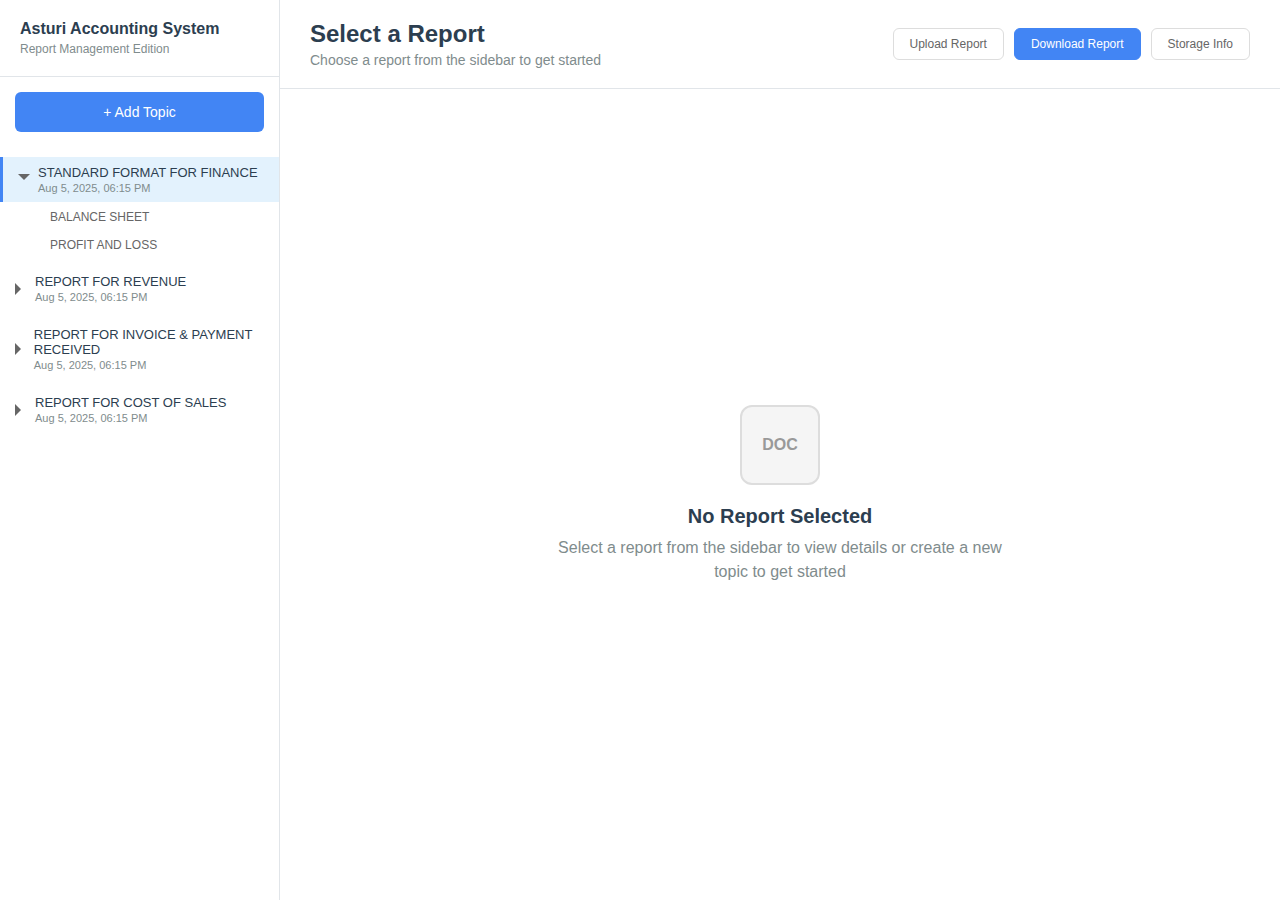
<file: index.html>
<!DOCTYPE html>
<html lang="en">
<head>
    <meta charset="UTF-8">
    <meta name="viewport" content="width=device-width, initial-scale=1.0">
    <title>Asturi Accounting System - Report Management</title>
    <style>
        * {
            margin: 0;
            padding: 0;
            box-sizing: border-box;
        }
        
        body {
            font-family: -apple-system, BlinkMacSystemFont, 'Segoe UI', Roboto, Arial, sans-serif;
            background: #f5f7fa;
            display: flex;
            height: 100vh;
            overflow: hidden;
        }
        
        /* Sidebar */
        .sidebar {
            width: 280px;
            background: #ffffff;
            border-right: 1px solid #e1e5e9;
            display: flex;
            flex-direction: column;
            overflow-y: auto;
            flex-shrink: 0;
        }
        
        .sidebar-header {
            padding: 20px;
            border-bottom: 1px solid #e1e5e9;
        }
        
        .system-title {
            font-size: 16px;
            font-weight: 600;
            color: #2c3e50;
            margin-bottom: 4px;
        }
        
        .system-subtitle {
            font-size: 12px;
            color: #7f8c8d;
        }
        
        .add-topic-btn {
            margin: 15px;
            background: #4285f4;
            color: white;
            border: none;
            padding: 12px;
            border-radius: 6px;
            font-size: 14px;
            cursor: pointer;
            transition: background 0.2s;
        }
        
        .add-topic-btn:hover {
            background: #3367d6;
        }
        
        .reports-section {
            flex: 1;
            padding: 10px 0;
        }
        
        .report-category {
            margin-bottom: 8px;
        }
        
        .category-header {
            display: flex;
            align-items: center;
            padding: 8px 15px;
            cursor: pointer;
            transition: background 0.2s;
        }
        
        .category-header:hover {
            background: #f8f9fa;
        }
        
        .category-header.active {
            background: #e3f2fd;
            border-left: 3px solid #4285f4;
        }
        
        .expand-icon {
            margin-right: 8px;
            font-size: 12px;
            transition: transform 0.2s;
            width: 12px;
            height: 12px;
            border-left: 6px solid #666;
            border-top: 6px solid transparent;
            border-bottom: 6px solid transparent;
        }
        
        .expand-icon.expanded {
            transform: rotate(90deg);
        }
        
        .category-icon {
            margin-right: 8px;
            color: #4285f4;
            font-family: 'Segoe UI', Tahoma, Geneva, Verdana, sans-serif;
            width: 12px;
            height: 12px;
            background: #4285f4;
            border-radius: 2px;
            flex-shrink: 0;
        }
        
        .category-title {
            flex: 1;
            font-size: 13px;
            font-weight: 500;
            color: #2c3e50;
        }
        
        .category-date {
            font-size: 11px;
            color: #7f8c8d;
            margin-top: 2px;
        }
        
        .report-items {
            display: none;
            padding-left: 35px;
        }
        
        .report-items.expanded {
            display: block;
        }
        
        .report-item {
            padding: 6px 15px;
            margin: 2px 0;
            font-size: 12px;
            color: #666;
            cursor: pointer;
            border-radius: 4px;
            transition: all 0.2s;
        }
        
        .report-item:hover {
            background: #f0f0f0;
            color: #4285f4;
        }
        
        .report-item.active {
            background: #4285f4;
            color: white;
        }
        
        /* Main Content */
        .main-content {
            flex: 1;
            display: flex;
            flex-direction: column;
            background: white;
            overflow: hidden;
        }
        
        .content-header {
            padding: 20px 30px;
            border-bottom: 1px solid #e1e5e9;
            display: flex;
            justify-content: space-between;
            align-items: center;
            flex-shrink: 0;
        }
        
        .content-title {
            font-size: 24px;
            font-weight: 600;
            color: #2c3e50;
            margin-bottom: 4px;
        }
        
        .content-subtitle {
            font-size: 14px;
            color: #7f8c8d;
        }
        
        .header-buttons {
            display: flex;
            gap: 10px;
        }
        
        .header-btn {
            padding: 8px 16px;
            border: 1px solid #ddd;
            border-radius: 6px;
            background: white;
            color: #666;
            font-size: 12px;
            cursor: pointer;
            transition: all 0.2s;
        }
        
        .header-btn.primary {
            background: #4285f4;
            color: white;
            border-color: #4285f4;
        }
        
        .header-btn:hover {
            border-color: #4285f4;
            color: #4285f4;
        }
        
        .header-btn.primary:hover {
            background: #3367d6;
        }
        
        .content-body {
            flex: 1;
            display: flex;
            align-items: center;
            justify-content: center;
            flex-direction: column;
            padding: 40px;
            overflow: hidden;
        }
        
        .no-report-icon {
            width: 80px;
            height: 80px;
            background: #f5f5f5;
            border: 2px solid #ddd;
            border-radius: 12px;
            display: flex;
            align-items: center;
            justify-content: center;
            margin-bottom: 20px;
        }
        
        .no-report-title {
            font-size: 20px;
            font-weight: 600;
            color: #2c3e50;
            margin-bottom: 8px;
        }
        
        .no-report-text {
            color: #7f8c8d;
            text-align: center;
            line-height: 1.5;
        }
        
        /* Report Content */
        .report-content {
            padding: 30px;
            max-width: 100%;
            overflow-y: auto;
            display: none;
            flex: 1;
        }
        
        .report-content.active {
            display: block;
        }
        
        .report-content iframe {
            width: 100%;
            min-height: 800px;
            border: 1px solid #e1e5e9;
            border-radius: 8px;
        }
        
        .report-tabs {
            display: flex;
            gap: 10px;
            margin-bottom: 20px;
        }
        
        .tab-btn {
            padding: 10px 20px;
            border: 1px solid #ddd;
            background: white;
            cursor: pointer;
            border-radius: 6px 6px 0 0;
            font-size: 14px;
            transition: all 0.2s;
        }
        
        .tab-btn.active {
            background: #4285f4;
            color: white;
            border-color: #4285f4;
        }
        
        /* Report Link Cards */
        .report-links {
            padding: 20px 0;
        }
        
        .report-link-card {
            border: 2px solid #e1e5e9;
            border-radius: 12px;
            padding: 25px;
            min-width: 280px;
            cursor: pointer;
            transition: all 0.3s ease;
            background: white;
            margin-bottom: 15px;
        }
        
        .report-link-card:hover {
            border-color: #4285f4;
            box-shadow: 0 4px 12px rgba(66, 133, 244, 0.15);
            transform: translateY(-2px);
        }
        
        .link-icon {
            width: 50px;
            height: 50px;
            background: #f8f9fa;
            border: 2px solid #4285f4;
            border-radius: 8px;
            display: flex;
            align-items: center;
            justify-content: center;
            font-size: 14px;
            font-weight: 600;
            color: #4285f4;
            margin-bottom: 15px;
        }
        
        .report-link-card h3 {
            font-size: 18px;
            font-weight: 600;
            color: #2c3e50;
            margin-bottom: 8px;
        }
        
        .report-link-card p {
            color: #666;
            font-size: 14px;
            margin-bottom: 15px;
            line-height: 1.4;
        }
        
        .link-text {
            color: #4285f4;
            font-weight: 500;
            font-size: 14px;
        }

        /* Navigation bar for embedded reports */
        .report-navigation {
            background: #f8f9fa;
            padding: 15px 20px;
            border-bottom: 1px solid #dee2e6;
            margin-bottom: 20px;
            border-radius: 8px;
        }

        .nav-links {
            display: flex;
            align-items: center;
            gap: 15px;
        }

        .nav-link {
            color: #4285f4;
            text-decoration: none;
            font-size: 14px;
            padding: 8px 12px;
            border-radius: 4px;
            transition: all 0.2s;
        }

        .nav-link:hover {
            background: #e3f2fd;
        }

        .nav-separator {
            color: #6c757d;
        }

        .cards-grid {
            display: flex;
            gap: 20px;
            flex-wrap: wrap;
        }

        /* Iframe Container */
        .iframe-container {
            width: 100%;
            height: 100%;
            overflow: auto;
        }

        .iframe-container iframe {
            width: 100%;
            height: calc(100vh - 120px);
            border: none;
            display: block;
        }

        /* Print button for reports */
        .print-btn {
            background: #28a745;
            color: white;
            border: none;
            padding: 8px 16px;
            border-radius: 6px;
            font-size: 12px;
            cursor: pointer;
            transition: all 0.2s;
        }

        .print-btn:hover {
            background: #218838;
        }
    </style>
</head>
<body>
    <div class="sidebar">
        <div class="sidebar-header">
            <div class="system-title">Asturi Accounting System</div>
            <div class="system-subtitle">Report Management Edition</div>
        </div>
        
        <button class="add-topic-btn">+ Add Topic</button>
        
        <div class="reports-section">
            <div class="report-category">
                <div class="category-header" onclick="toggleCategory('standard-format')">
                    <span class="expand-icon"></span>
                    <div>
                        <div class="category-title">STANDARD FORMAT FOR FINANCE</div>
                        <div class="category-date">Aug 5, 2025, 06:15 PM</div>
                    </div>
                </div>
                <div class="report-items" id="standard-format">
                    <div class="report-item" onclick="openBalanceSheetReport()">BALANCE SHEET</div>
                    <div class="report-item" onclick="openProfitLossDirectly()">PROFIT AND LOSS</div>
                </div>
            </div>
            
            <div class="report-category">
                <div class="category-header" onclick="toggleCategory('revenue-report')">
                    <span class="expand-icon"></span>
                    <div>
                        <div class="category-title">REPORT FOR REVENUE</div>
                        <div class="category-date">Aug 5, 2025, 06:15 PM</div>
                    </div>
                </div>
                <div class="report-items" id="revenue-report">
                    <div class="report-item" onclick="openPropertyRentalReport()">Summary of Property Rental</div>
                </div>
            </div>
            
            <div class="report-category">
                <div class="category-header" onclick="toggleCategory('invoice-payment-report')">
                    <span class="expand-icon"></span>
                    <div>
                        <div class="category-title">REPORT FOR INVOICE & PAYMENT RECEIVED</div>
                        <div class="category-date">Aug 5, 2025, 06:15 PM</div>
                    </div>
                </div>
                <div class="report-items" id="invoice-payment-report">
                    <div class="report-item" onclick="openExternalReport('RENTAL LOT 74-A, GEBENG.html', 'Rental Lot 74-A, Gebeng')">Rental Lot 74-A, Gebeng</div>
                    <div class="report-item" onclick="openExternalReport('RENTAL LOT 3 129 GEBENG.html', 'Rental Lot 3/129, Gebeng')">Rental Lot 3/129, Gebeng</div>
                    <div class="report-item" onclick="openExternalReport('RENTAL LAND.html', 'Rental Land, Gebeng')">Rental Land, Gebeng</div>
                    <div class="report-item" onclick="openExternalReport('RENTAL BANGI.html', 'Rental Bangi')">Rental Bangi</div>
                    <div class="report-item" onclick="openExternalReport('RENTAL JALAN KUCHING BLOK 3.html', 'Rental Jalan Kuching - Blok 3')">Rental Jalan Kuching - Blok 3</div>
                    <div class="report-item" onclick="openExternalReport('RENTAL JALAN KUCHING - BLOK 3A.html', 'Rental Jalan Kuching - Blok 3A')">Rental Jalan Kuching - Blok 3A</div>
                    <div class="report-item" onclick="openExternalReport('SHORT TERM RENTAL.html', 'Rental Short Term Rental')">Rental Short Term Rental</div>
                    <div class="report-item" onclick="openExternalReport('RENTAL OF EQUIPMENT.html', 'Rental of Equipment')">Rental of Equipment</div>
                    <div class="report-item" onclick="openExternalReport('RENTAL OTHER.html', 'Rental Others')">Rental Others</div>
                </div>
            </div>

            <!-- REPORT FOR COST OF SALES -->
            <div class="report-category">
                <div class="category-header" onclick="toggleCategory('cost-of-sales-report')">
                    <span class="expand-icon"></span>
                    <div>
                        <div class="category-title">REPORT FOR COST OF SALES</div>
                        <div class="category-date">Aug 5, 2025, 06:15 PM</div>
                    </div>
                </div>
                <div class="report-items" id="cost-of-sales-report">
                    <div class="report-item" onclick="openCostOfSalesReport('RENTAL LOT 74-A COS.html', 'Rental Lot 74-A, Gebeng - COS')">Rental Lot 74-A, Gebeng</div>
                    <div class="report-item" onclick="openCostOfSalesReport('RENTAL LOT 3 129, GEBENG COS.html', 'Rental Lot 3/129, Gebeng - COS')">Rental Lot 3/129, Gebeng</div>
                    <div class="report-item" onclick="openCostOfSalesReport('RENTAL LAND COS.html', 'Rental Land, Gebeng - COS')">Rental Land, Gebeng</div>
                    <div class="report-item" onclick="openRentalBangiCOSReport()">Rental Bangi</div>
                    <div class="report-item" onclick="openCostOfSalesReport('RENTAL JALAN KUCHING BLOK 3 COS.html', 'Rental Jalan Kuching - Blok 3 COS')">Rental Jalan Kuching - Blok 3</div>
                    <div class="report-item" onclick="openCostOfSalesReport('RENTAL JALAN KUCHING BLOK 3A COS.html', 'Rental Jalan Kuching - Blok 3A COS')">Rental Jalan Kuching - Blok 3A</div>
                    <div class="report-item" onclick="openCostOfSalesReport('RENTAL SHORT TERM RENTAL COS.html', 'Short Term Rental - COS')">Short Term Rental</div>
                    <div class="report-item" onclick="openCostOfSalesReport('RENTAL OF EQUIPMENT COS.html', 'Rental of Equipment - COS')">Rental of Equipment</div>
                    <div class="report-item" onclick="openCostOfSalesReport('RENTAL OTHER COS.html', 'Rental Others - COS')">Rental Others</div>
                </div>
            </div>
        </div>
    </div>
    
    <div class="main-content">
        <div class="content-header">
            <div>
                <div class="content-title">Select a Report</div>
                <div class="content-subtitle">Choose a report from the sidebar to get started</div>
            </div>
            <div class="header-buttons">
                <button class="header-btn print-btn" onclick="printCurrentReport()" style="display: none;">Print Report</button>
                <button class="header-btn">Upload Report</button>
                <button class="header-btn primary">Download Report</button>
                <button class="header-btn">Storage Info</button>
            </div>
        </div>
        
        <div class="content-body" id="no-report-view">
            <div class="no-report-icon">
                <span style="font-size: 16px; color: #999; font-weight: 600;">DOC</span>
            </div>
            <div class="no-report-title">No Report Selected</div>
            <div class="no-report-text">
                Select a report from the sidebar to view details or create a new<br>
                topic to get started
            </div>
        </div>
        
        <!-- Property Rental Report Content -->
        <div class="report-content" id="property-rental-summary">
            <div class="report-navigation">
                <div class="nav-links">
                    <a href="#" class="nav-link" onclick="showDashboard()">Back to Dashboard</a>
                    <span class="nav-separator">|</span>
                    <span style="color: #666; font-weight: 500;">Summary of Property Rental</span>
                </div>
            </div>
            
            <div class="report-links">
                <h2>Summary of Property Rental</h2>
                <p style="margin-bottom: 30px; color: #666;">Property rental income summary and analysis:</p>
                
                <div class="cards-grid">
                    <div class="report-link-card" onclick="openExternalReport('SUMMARY PROPERTY.html', 'Complete Property Summary')">
                        <div class="link-icon">RPT</div>
                        <h3>Complete Property Summary</h3>
                        <p>Detailed summary of all property rental income and related information</p>
                        <span class="link-text">Open Summary Report</span>
                    </div>
                </div>
            </div>
        </div>
        
        <!-- Balance Sheet Report Content -->
        <div class="report-content" id="balance-sheet-statement">
            <div class="report-navigation">
                <div class="nav-links">
                    <a href="#" class="nav-link" onclick="showDashboard()">Back to Dashboard</a>
                    <span class="nav-separator">|</span>
                    <span style="color: #666; font-weight: 500;">Balance Sheet Statement</span>
                </div>
            </div>
            
            <div class="report-links">
                <h2>Balance Sheet - Financial Position Statement</h2>
                <p style="margin-bottom: 30px; color: #666;">Select a section of the Balance Sheet to view:</p>
                
                <div class="cards-grid">
                    <div class="report-link-card" onclick="openExternalReport('balance sheet page 1.html', 'Balance Sheet - Page 1')">
                        <div class="link-icon">P1</div>
                        <h3>Page 1 - Assets & Equity</h3>
                        <span class="link-text">Open Page 1</span>
                    </div>
                    
                    <div class="report-link-card" onclick="openExternalReport('balance sheet page 2.html', 'Balance Sheet - Page 2')">
                        <div class="link-icon">P2</div>
                        <h3>Page 2 - Liabilities & Totals</h3>
                        <span class="link-text">Open Page 2</span>
                    </div>
                    
                    <div class="report-link-card" onclick="openExternalReport('balance sheet page 3.html', 'Balance Sheet - Page 3')">
                        <div class="link-icon">P3</div>
                        <h3>Page 3 - Notes & Details</h3>
                        <span class="link-text">Open Page 3</span>
                    </div>
                </div>
            </div>
        </div>
        
        <!-- Profit & Loss Report Content -->
        <div class="report-content" id="profit-loss-statement">
            <div class="report-navigation">
                <div class="nav-links">
                    <a href="#" class="nav-link" onclick="showDashboard()">Back to Dashboard</a>
                    <span class="nav-separator">|</span>
                    <span style="color: #666; font-weight: 500;">Profit & Loss Statement</span>
                </div>
            </div>
            
            <div class="report-links">
                <h2>Profit & Loss Statement</h2>
                <p style="margin-bottom: 30px; color: #666;">Select a part of the Profit & Loss statement to view:</p>
                
                <div class="cards-grid">
                    <div class="report-link-card" onclick="openExternalReport('LOSS AND PROFIT PART 1.html', 'P&L Statement - Part 1')">
                        <div class="link-icon">P1</div>
                        <h3>Part 1 - Revenue & Cost</h3>
                        <p>Revenue sections and cost of sales breakdown</p>
                        <span class="link-text">Open Part 1</span>
                    </div>
                    
                    <div class="report-link-card" onclick="openExternalReport('LOSS AND PROFIT PART 2.html', 'P&L Statement - Part 2')">
                        <div class="link-icon">P2</div>
                        <h3>Part 2 - Expenses & Net Result</h3>
                        <p>Operating expenses and final profit/loss calculation</p>
                        <span class="link-text">Open Part 2</span>
                    </div>
                </div>
            </div>
        </div>
        
        <!-- Rental Bangi COS Report with Parts -->
        <div class="report-content" id="rental-bangi-cos">
            <div class="report-navigation">
                <div class="nav-links">
                    <a href="#" class="nav-link" onclick="showDashboard()">Back to Dashboard</a>
                    <span class="nav-separator">|</span>
                    <span style="color: #666; font-weight: 500;">Rental Bangi - Cost of Sales</span>
                </div>
            </div>
            
            <div class="report-links">
                <h2>Rental Bangi - Cost of Sales</h2>
                <p style="margin-bottom: 30px; color: #666;">Select a part of the Rental Bangi Cost of Sales to view:</p>
                
                <div class="cards-grid">
                    <div class="report-link-card" onclick="openCostOfSalesReport('RENTAL BANGI COS.html', 'Rental Bangi - COS Part 1')">
                        <div class="link-icon">P1</div>
                        <h3>Part 1 - Building Service & Cukai Taksiran</h3>
                        <p>Building service charges and assessment tax breakdown</p>
                        <span class="link-text">Open Part 1</span>
                    </div>
                    
                    <div class="report-link-card" onclick="openCostOfSalesReport('RENTAL BANGI PART 2 COS.html', 'Rental Bangi - COS Part 2')">
                        <div class="link-icon">P2</div>
                        <h3>Part 2 - Cleaning & Commission</h3>
                        <p>Cleaning rubbish and commission agent costs</p>
                        <span class="link-text">Open Part 2</span>
                    </div>
                </div>
            </div>
        </div>
        
        <!-- Iframe Container for External Reports -->
        <div class="report-content" id="iframe-content">
            <!-- Dynamic iframe content will be inserted here -->
        </div>
    </div>
    
    <script>
        function toggleCategory(categoryId) {
            const items = document.getElementById(categoryId);
            const header = items.previousElementSibling;
            const icon = header.querySelector('.expand-icon');
            
            if (items.classList.contains('expanded')) {
                items.classList.remove('expanded');
                icon.style.transform = 'rotate(0deg)';
                header.classList.remove('active');
            } else {
                items.classList.add('expanded');
                icon.style.transform = 'rotate(90deg)';
                header.classList.add('active');
            }
        }
        
        function selectReport(reportId, clickedElement) {
            // Hide no report view
            document.getElementById('no-report-view').style.display = 'none';
            
            // Hide all report content
            const allReports = document.querySelectorAll('.report-content');
            allReports.forEach(report => report.classList.remove('active'));
            
            // Show selected report
            const selectedReport = document.getElementById(reportId);
            if (selectedReport) {
                selectedReport.classList.add('active');
            }
            
            // Update active state in sidebar
            const allItems = document.querySelectorAll('.report-item');
            allItems.forEach(item => item.classList.remove('active'));
            
            if (clickedElement) {
                clickedElement.classList.add('active');
            }
            
            // Hide print button for overview pages
            const printBtn = document.querySelector('.print-btn');
            if (printBtn) {
                printBtn.style.display = 'none';
            }
        }
        
        function openPropertyRentalReport() {
            selectReport('property-rental-summary', event.target);
        }
        
        function openBalanceSheetReport() {
            selectReport('balance-sheet-statement', event.target);
        }
        
        function openProfitLossReport() {
            selectReport('profit-loss-statement', event.target);
        }
        
        function openProfitLossDirectly() {
            selectReport('profit-loss-statement', event.target);
        }
        
        // Function for Rental Bangi COS with parts
        function openRentalBangiCOSReport() {
            selectReport('rental-bangi-cos', event.target);
        }
        
        function showDashboard() {
            // Hide all report content
            const allReports = document.querySelectorAll('.report-content');
            allReports.forEach(report => report.classList.remove('active'));
            
            // Show dashboard
            document.getElementById('no-report-view').style.display = 'flex';
            
            // Clear active states
            const allItems = document.querySelectorAll('.report-item');
            allItems.forEach(item => item.classList.remove('active'));
            
            // Update header
            document.querySelector('.content-title').textContent = 'Select a Report';
            document.querySelector('.content-subtitle').textContent = 'Choose a report from the sidebar to get started';
            
            // Hide print button
            const printBtn = document.querySelector('.print-btn');
            if (printBtn) {
                printBtn.style.display = 'none';
            }
        }
        
        function openExternalReport(filename, reportTitle) {
            // Hide no report view
            document.getElementById('no-report-view').style.display = 'none';
            
            // Hide all report content
            const allReports = document.querySelectorAll('.report-content');
            allReports.forEach(report => report.classList.remove('active'));
            
            // Update active state in sidebar
            const allItems = document.querySelectorAll('.report-item');
            allItems.forEach(item => item.classList.remove('active'));
            if (event.target) {
                event.target.classList.add('active');
            }
            
            // Create or update iframe content
            let iframeContent = document.getElementById('iframe-content');
            
            let reportName = reportTitle || filename.replace('.html', '');
            let breadcrumb = 'Reports';
            let overviewFunction = 'showDashboard()';
            
            // Determine breadcrumb based on filename
            if (filename.includes('PART 1') || filename.includes('PART 2')) {
                breadcrumb = 'P&L Overview';
                overviewFunction = 'selectReport(\'profit-loss-statement\')';
            } else if (filename.includes('page 1') || filename.includes('page 2') || filename.includes('page 3')) {
                breadcrumb = 'Balance Sheet Overview';
                overviewFunction = 'selectReport(\'balance-sheet-statement\')';
            } else if (filename.includes('SUMMARY PROPERTY')) {
                breadcrumb = 'Revenue Reports';
                overviewFunction = 'selectReport(\'property-rental-summary\')';
            } else {
                breadcrumb = 'Invoice & Payment Reports';
                overviewFunction = 'showDashboard()';
            }
            
            iframeContent.innerHTML = `
                <div class="report-navigation">
                    <div class="nav-links">
                        <a href="#" class="nav-link" onclick="showDashboard()">Back to Dashboard</a>
                        <span class="nav-separator">|</span>
                        <a href="#" class="nav-link" onclick="${overviewFunction}">${breadcrumb}</a>
                        <span class="nav-separator">|</span>
                        <span style="color: #666; font-weight: 500;">${reportName}</span>
                    </div>
                </div>
                <div class="iframe-container">
                    <iframe src="${filename}" title="${reportName}"></iframe>
                </div>
            `;
            iframeContent.classList.add('active');
            
            // Update header
            document.querySelector('.content-title').textContent = reportName;
            document.querySelector('.content-subtitle').textContent = 'Detailed financial statement view';
            
            // Show print button
            const printBtn = document.querySelector('.print-btn');
            if (printBtn) {
                printBtn.style.display = 'inline-block';
            }
        }
        
        // Function specifically for Cost of Sales reports
        function openCostOfSalesReport(filename, reportTitle) {
            // Hide no report view
            document.getElementById('no-report-view').style.display = 'none';
            
            // Hide all report content
            const allReports = document.querySelectorAll('.report-content');
            allReports.forEach(report => report.classList.remove('active'));
            
            // Update active state in sidebar
            const allItems = document.querySelectorAll('.report-item');
            allItems.forEach(item => item.classList.remove('active'));
            if (event.target) {
                event.target.classList.add('active');
            }
            
            // Create or update iframe content
            let iframeContent = document.getElementById('iframe-content');
            
            let reportName = reportTitle || filename.replace(' COS.html', '');
            let breadcrumb = 'Cost of Sales Reports';
            let overviewFunction = 'showDashboard()';
            
            // Special handling for Rental Bangi parts
            if (filename.includes('RENTAL BANGI')) {
                breadcrumb = 'Rental Bangi COS';
                overviewFunction = 'selectReport(\'rental-bangi-cos\')';
            }
            
            iframeContent.innerHTML = `
                <div class="report-navigation">
                    <div class="nav-links">
                        <a href="#" class="nav-link" onclick="showDashboard()">Back to Dashboard</a>
                        <span class="nav-separator">|</span>
                        <a href="#" class="nav-link" onclick="${overviewFunction}">${breadcrumb}</a>
                        <span class="nav-separator">|</span>
                        <span style="color: #666; font-weight: 500;">${reportName}</span>
                    </div>
                </div>
                <div class="iframe-container">
                    <iframe src="${filename}" title="${reportName}"></iframe>
                </div>
            `;
            iframeContent.classList.add('active');
            
            // Update header
            document.querySelector('.content-title').textContent = reportName;
            document.querySelector('.content-subtitle').textContent = 'Cost of Sales detailed report';
            
            // Show print button
            const printBtn = document.querySelector('.print-btn');
            if (printBtn) {
                printBtn.style.display = 'inline-block';
            }
        }
        
        function printCurrentReport() {
            const activeReport = document.querySelector('.report-content.active');
            if (activeReport && activeReport.id === 'iframe-content') {
                const iframe = activeReport.querySelector('iframe');
                if (iframe) {
                    try {
                        iframe.contentWindow.print();
                    } catch (e) {
                        // Fallback to printing the entire page
                        window.print();
                    }
                }
            } else {
                window.print();
            }
        }
        
        // Initialize the application
        document.addEventListener('DOMContentLoaded', function() {
            // Auto-expand first category for better UX
            const firstCategory = document.querySelector('.report-category');
            if (firstCategory) {
                const categoryId = firstCategory.querySelector('.report-items').id;
                toggleCategory(categoryId);
            }
        });
    </script>
</body>
</html>
</file>
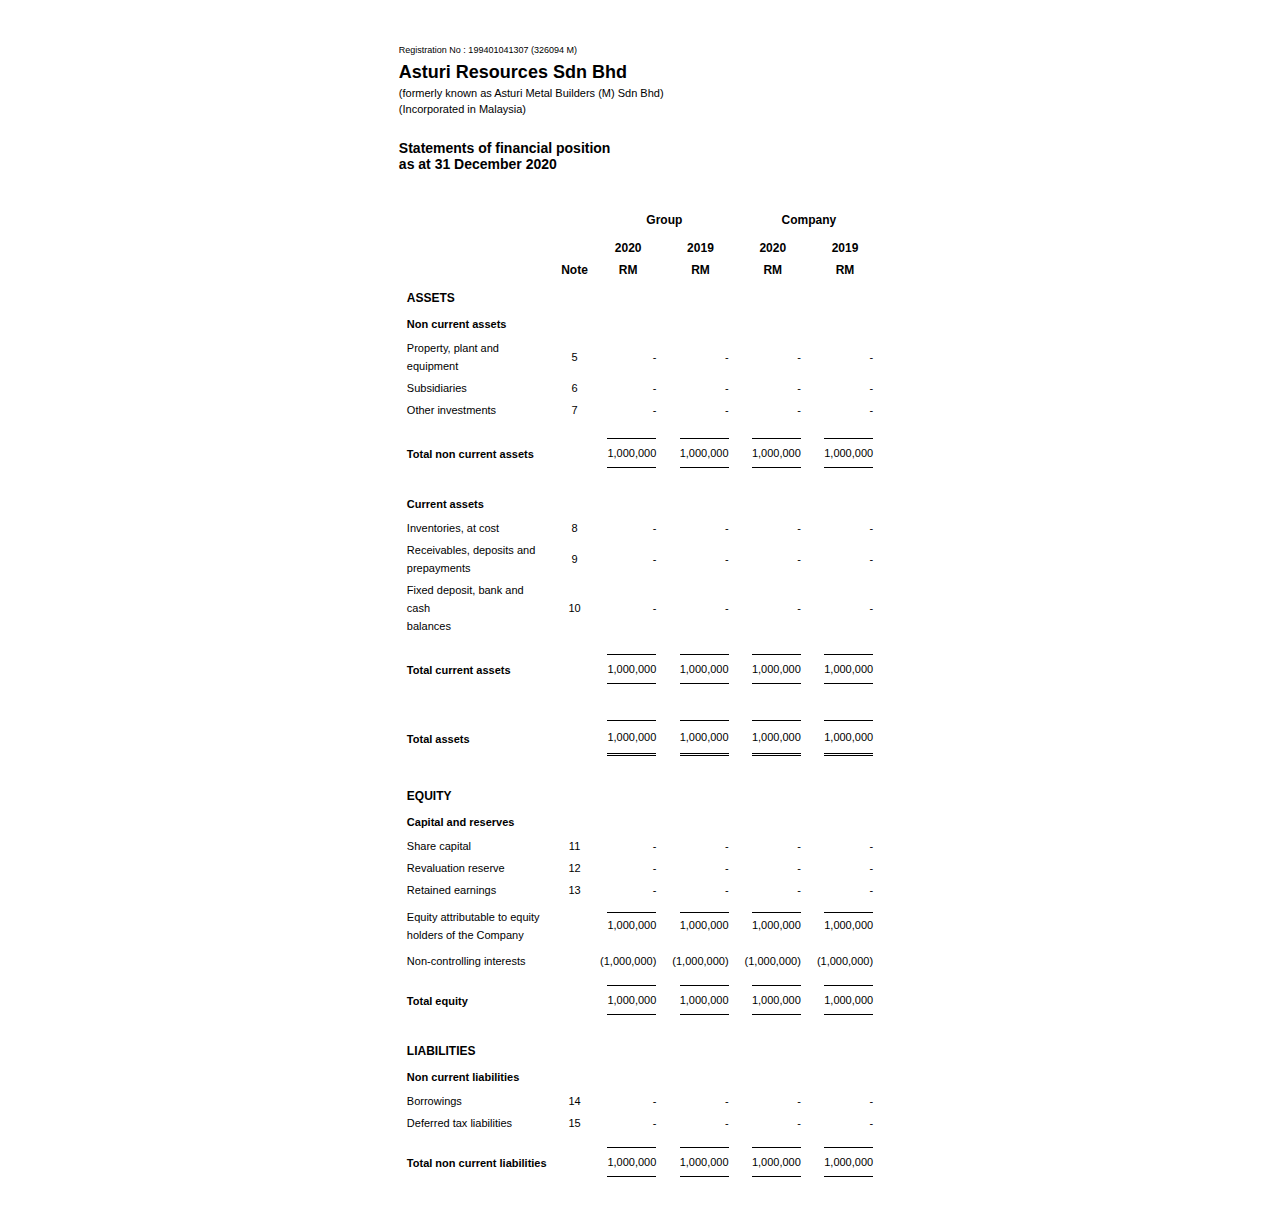
<file: balance sheet page 1.html>
<!DOCTYPE html>
<html lang="en">
<head>
    <meta charset="UTF-8">
    <meta name="viewport" content="width=device-width, initial-scale=1.0">
    <title>Statements of Financial Position</title>

    
    <link rel="stylesheet" href="main.css">
    <script src="main.js"></script>
    
    <style>
        .xBold{font-family:Arial;font-size:16px;color:#000000;text-decoration:none;font-weight:bold;white-space:nowrap;vertical-align:middle;}
        .xBold3{font-family:'Times New Roman';font-size:20px;color:#000000;text-decoration:none;font-weight:bold;white-space:nowrap;vertical-align:middle;}
        .xBold2{font-family:Arial;font-size:12px;color:#000000;text-decoration:none;font-weight:bold;white-space:nowrap;vertical-align:middle;}
        .xNormal{font-family:Arial;font-size:11px;color:#000000;text-decoration:none;font-weight:normal;white-space:wrap;vertical-align:middle;}
        .xNormal2{font-family:'Times New Roman';font-size:14px;color:#000000;text-decoration:none;font-weight:normal;white-space:wrap;vertical-align:middle;}
        .xSmall{font-family:Arial;font-size:9px;color:#000000;text-decoration:none;font-weight:normal;white-space:wrap;vertical-align:middle;}
        .printout2{FONT-WEIGHT:bold;FONT-SIZE:8px;COLOR:#000000;font-family:Arial;TEXT-DECORATION:none}
        .printout{FONT-SIZE:12px;COLOR:#000000;font-family:Arial;TEXT-DECORATION:none}
        @page{size: A4; margin-top:0.25in;margin-bottom:0.25in;margin-right:0.25in;margin-left:0.25in;}
    </style>
</head>
<body style="margin: 0; padding: 20px; background-color: white; display: flex; justify-content: center; min-height: 100vh;">
<div style="padding: 20px;">
<table border="0" width="700" cellpadding="0" cellspacing="0" style="border-collapse: collapse; background-color: white;">
<tr>
<td>
    <!-- Header Section -->
    <table style="width: 100%; border-collapse: collapse; margin-bottom: 15px; background-color: white;">
        <tr>
            <td style="text-align: left; vertical-align: top; padding: 5px 0;">
                <div class="xSmall">Registration No : 199401041307 (326094 M)</div>
            </td>
        </tr>
        <tr>
            <td style="text-align: left; vertical-align: top; padding: 2px 0;">
                <div class="xBold" style="font-size: 18px;">Asturi Resources Sdn Bhd</div>
            </td>
        </tr>
        <tr>
            <td style="text-align: left; vertical-align: top; padding: 2px 0;">
                <div class="xNormal">(formerly known as Asturi Metal Builders (M) Sdn Bhd)</div>
            </td>
        </tr>
        <tr>
            <td style="text-align: left; vertical-align: top; padding: 2px 0 15px 0;">
                <div class="xNormal">(Incorporated in Malaysia)</div>
            </td>
        </tr>
        <tr>
            <td style="text-align: left; vertical-align: top; padding: 10px 0;">
                <div class="xBold2" style="font-size: 14px;">Statements of financial position</div>
                <div class="xBold2" style="font-size: 14px;">as at 31 December 2020</div>
            </td>
        </tr>
    </table>

    <!-- Financial Statement Table -->
    <table style="width: 100%; border-collapse: collapse; background-color: white; margin-top: 20px;" cellpadding="3" cellspacing="0">
        
        <!-- Header Row -->
        <tr style="border-bottom: 0px solid #000;">
            <td style="width: 45%; padding: 8px; vertical-align: middle; text-align: left;">
                <span class="xNormal">&nbsp;</span>
            </td>
            <td style="width: 8%; padding: 8px; vertical-align: middle; text-align: center;">
                <span class="xNormal">&nbsp;</span>
            </td>
            <td colspan="2" style="width: 23.5%; padding: 8px; vertical-align: middle; text-align: center; border-bottom: 0px solid #000;">
                <span class="xBold2">Group</span>
            </td>
            <td colspan="2" style="width: 23.5%; padding: 8px; vertical-align: middle; text-align: center; border-bottom: 0px solid #000;">
                <span class="xBold2">Company</span>
            </td>
        </tr>
        
        <!-- Year Row -->
        <tr>
            <td style="padding: 2px; vertical-align: middle; text-align: left;">
                <span class="xNormal">&nbsp;</span>
            </td>
            <td style="padding: 2px; vertical-align: middle; text-align: center;">
                <span class="xNormal">&nbsp;</span>
            </td>
            <td style="width: 11.75%; padding: 2px; vertical-align: middle; text-align: center;">
                <span class="xBold2">2020</span>
            </td>
            <td style="width: 11.75%; padding: 2px; vertical-align: middle; text-align: center;">
                <span class="xBold2">2019</span>
            </td>
            <td style="width: 11.75%; padding: 2px; vertical-align: middle; text-align: center;">
                <span class="xBold2">2020</span>
            </td>
            <td style="width: 11.75%; padding: 2px; vertical-align: middle; text-align: center;">
                <span class="xBold2">2019</span>
            </td>
        </tr>
        
        <!-- RM and Note Row -->
        <tr style="border-bottom: 0px solid #000;">
            <td style="padding: 2px; vertical-align: middle; text-align: left;">
                <span class="xNormal">&nbsp;</span>
            </td>
            <td style="padding: 2px; vertical-align: middle; text-align: center;">
                <span class="xBold2">Note</span>
            </td>
            <td style="width: 11.75%; padding: 2px; vertical-align: middle; text-align: center;">
                <span class="xBold2">RM</span>
            </td>
            <td style="width: 11.75%; padding: 2px; vertical-align: middle; text-align: center;">
                <span class="xBold2">RM</span>
            </td>
            <td style="width: 11.75%; padding: 2px; vertical-align: middle; text-align: center;">
                <span class="xBold2">RM</span>
            </td>
            <td style="width: 11.75%; padding: 2px; vertical-align: middle; text-align: center;">
                <span class="xBold2">RM</span>
            </td>
        </tr>
        
        <!-- ASSETS Section -->
        <tr>
            <td style="padding: 8px 8px 4px 8px; vertical-align: middle; text-align: left;">
                <span class="xBold2">ASSETS</span>
            </td>
            <td style="padding: 8px 8px 4px 8px; vertical-align: middle; text-align: center;">
                <span class="xNormal">&nbsp;</span>
            </td>
            <td style="padding: 8px 8px 4px 8px; vertical-align: middle; text-align: right;">
                <span class="xNormal">&nbsp;</span>
            </td>
            <td style="padding: 8px 8px 4px 8px; vertical-align: middle; text-align: right;">
                <span class="xNormal">&nbsp;</span>
            </td>
            <td style="padding: 8px 8px 4px 8px; vertical-align: middle; text-align: right;">
                <span class="xNormal">&nbsp;</span>
            </td>
            <td style="padding: 8px 8px 4px 8px; vertical-align: middle; text-align: right;">
                <span class="xNormal">&nbsp;</span>
            </td>
        </tr>
        
        <!-- Non current assets -->
        <tr>
            <td style="padding: 4px 8px; vertical-align: middle; text-align: left;">
                <span class="xNormal" style="font-weight: bold;">Non current assets</span>
            </td>
            <td style="padding: 4px 8px; vertical-align: middle; text-align: center;">
                <span class="xNormal">&nbsp;</span>
            </td>
            <td style="padding: 4px 8px; vertical-align: middle; text-align: right;">
                <span class="xNormal">&nbsp;</span>
            </td>
            <td style="padding: 4px 8px; vertical-align: middle; text-align: right;">
                <span class="xNormal">&nbsp;</span>
            </td>
            <td style="padding: 4px 8px; vertical-align: middle; text-align: right;">
                <span class="xNormal">&nbsp;</span>
            </td>
            <td style="padding: 4px 8px; vertical-align: middle; text-align: right;">
                <span class="xNormal">&nbsp;</span>
            </td>
        </tr>
        
        <!-- Property, plant and equipment -->
        <tr>
            <td style="padding: 2px 8px; vertical-align: middle; text-align: left;">
                <span class="xNormal">Property, plant and equipment</span>
            </td>
            <td style="padding: 2px 8px; vertical-align: middle; text-align: center;">
                <span class="xNormal">5</span>
            </td>
            <td style="padding: 2px 8px; vertical-align: middle; text-align: right;">
                <span class="xNormal">-</span>
            </td>
            <td style="padding: 2px 8px; vertical-align: middle; text-align: right;">
                <span class="xNormal">-</span>
            </td>
            <td style="padding: 2px 8px; vertical-align: middle; text-align: right;">
                <span class="xNormal">-</span>
            </td>
            <td style="padding: 2px 8px; vertical-align: middle; text-align: right;">
                <span class="xNormal">-</span>
            </td>
        </tr>
        
        <!-- Subsidiaries -->
        <tr>
            <td style="padding: 2px 8px; vertical-align: middle; text-align: left;">
                <span class="xNormal">Subsidiaries</span>
            </td>
            <td style="padding: 2px 8px; vertical-align: middle; text-align: center;">
                <span class="xNormal">6</span>
            </td>
            <td style="padding: 2px 8px; vertical-align: middle; text-align: right;">
                <span class="xNormal">-</span>
            </td>
            <td style="padding: 2px 8px; vertical-align: middle; text-align: right;">
                <span class="xNormal">-</span>
            </td>
            <td style="padding: 2px 8px; vertical-align: middle; text-align: right;">
                <span class="xNormal">-</span>
            </td>
            <td style="padding: 2px 8px; vertical-align: middle; text-align: right;">
                <span class="xNormal">-</span>
            </td>
        </tr>
        
        <!-- Other investments -->
        <tr>
            <td style="padding: 2px 8px; vertical-align: middle; text-align: left;">
                <span class="xNormal">Other investments</span>
            </td>
            <td style="padding: 2px 8px; vertical-align: middle; text-align: center;">
                <span class="xNormal">7</span>
            </td>
            <td style="padding: 2px 8px; vertical-align: middle; text-align: right;">
                <span class="xNormal">-</span>
            </td>
            <td style="padding: 2px 8px; vertical-align: middle; text-align: right;">
                <span class="xNormal">-</span>
            </td>
            <td style="padding: 2px 8px; vertical-align: middle; text-align: right;">
                <span class="xNormal">-</span>
            </td>
            <td style="padding: 2px 8px; vertical-align: middle; text-align: right;">
                <span class="xNormal">-</span>
            </td>
        </tr>
        
        <!-- Total non current assets -->
        <tr>
            <td style="padding: 10px 8px; vertical-align: middle; text-align: left;">
                <span class="xNormal" style="font-weight: bold;">Total non current assets</span>
            </td>
            <td style="padding: 10px 8px; vertical-align: middle; text-align: center;">
                <span class="xNormal">&nbsp;</span>
            </td>
            <td style="padding: 10px 8px; vertical-align: middle; text-align: right;">
                <span class="xNormal" style="border-top: 1px solid #000; border-bottom: 1px solid #000; display: inline-block; margin: 8px 0; padding: 8px 0;">1,000,000</span>
            </td>
            <td style="padding: 10px 8px; vertical-align: middle; text-align: right;">
                <span class="xNormal" style="border-top: 1px solid #000; border-bottom: 1px solid #000; display: inline-block; margin: 8px 0; padding: 8px 0;">1,000,000</span>
            </td>
            <td style="padding: 10px 8px; vertical-align: middle; text-align: right;">
                <span class="xNormal" style="border-top: 1px solid #000; border-bottom: 1px solid #000; display: inline-block; margin: 8px 0; padding: 8px 0;">1,000,000</span>
            </td>
            <td style="padding: 10px 8px; vertical-align: middle; text-align: right;">
                <span class="xNormal" style="border-top: 1px solid #000; border-bottom: 1px solid #000; display: inline-block; margin: 8px 0; padding: 8px 0;">1,000,000</span>
            </td>
        </tr>
        
        <!-- Current assets -->
        <tr>
            <td style="padding: 8px 8px 4px 8px; vertical-align: middle; text-align: left;">
                <span class="xNormal" style="font-weight: bold;">Current assets</span>
            </td>
            <td style="padding: 8px 8px 4px 8px; vertical-align: middle; text-align: center;">
                <span class="xNormal">&nbsp;</span>
            </td>
            <td style="padding: 8px 8px 4px 8px; vertical-align: middle; text-align: right;">
                <span class="xNormal">&nbsp;</span>
            </td>
            <td style="padding: 8px 8px 4px 8px; vertical-align: middle; text-align: right;">
                <span class="xNormal">&nbsp;</span>
            </td>
            <td style="padding: 8px 8px 4px 8px; vertical-align: middle; text-align: right;">
                <span class="xNormal">&nbsp;</span>
            </td>
            <td style="padding: 8px 8px 4px 8px; vertical-align: middle; text-align: right;">
                <span class="xNormal">&nbsp;</span>
            </td>
        </tr>
        
        <!-- Inventories, at cost -->
        <tr>
            <td style="padding: 2px 8px; vertical-align: middle; text-align: left;">
                <span class="xNormal">Inventories, at cost</span>
            </td>
            <td style="padding: 2px 8px; vertical-align: middle; text-align: center;">
                <span class="xNormal">8</span>
            </td>
            <td style="padding: 2px 8px; vertical-align: middle; text-align: right;">
                <span class="xNormal">-</span>
            </td>
            <td style="padding: 2px 8px; vertical-align: middle; text-align: right;">
                <span class="xNormal">-</span>
            </td>
            <td style="padding: 2px 8px; vertical-align: middle; text-align: right;">
                <span class="xNormal">-</span>
            </td>
            <td style="padding: 2px 8px; vertical-align: middle; text-align: right;">
                <span class="xNormal">-</span>
            </td>
        </tr>
        
        <!-- Receivables, deposits and prepayments -->
        <tr>
            <td style="padding: 2px 8px; vertical-align: middle; text-align: left;">
                <span class="xNormal">Receivables, deposits and<br>prepayments</span>
            </td>
            <td style="padding: 2px 8px; vertical-align: middle; text-align: center;">
                <span class="xNormal">9</span>
            </td>
            <td style="padding: 2px 8px; vertical-align: middle; text-align: right;">
                <span class="xNormal">-</span>
            </td>
            <td style="padding: 2px 8px; vertical-align: middle; text-align: right;">
                <span class="xNormal">-</span>
            </td>
            <td style="padding: 2px 8px; vertical-align: middle; text-align: right;">
                <span class="xNormal">-</span>
            </td>
            <td style="padding: 2px 8px; vertical-align: middle; text-align: right;">
                <span class="xNormal">-</span>
            </td>
        </tr>
        
        <!-- Fixed deposit, bank and cash balances -->
        <tr>
            <td style="padding: 2px 8px; vertical-align: middle; text-align: left;">
                <span class="xNormal">Fixed deposit, bank and cash<br>balances</span>
            </td>
            <td style="padding: 2px 8px; vertical-align: middle; text-align: center;">
                <span class="xNormal">10</span>
            </td>
            <td style="padding: 2px 8px; vertical-align: middle; text-align: right;">
                <span class="xNormal">-</span>
            </td>
            <td style="padding: 2px 8px; vertical-align: middle; text-align: right;">
                <span class="xNormal">-</span>
            </td>
            <td style="padding: 2px 8px; vertical-align: middle; text-align: right;">
                <span class="xNormal">-</span>
            </td>
            <td style="padding: 2px 8px; vertical-align: middle; text-align: right;">
                <span class="xNormal">-</span>
            </td>
        </tr>
        
        <!-- Total current assets -->
        <tr>
            <td style="padding: 10px 8px; vertical-align: middle; text-align: left;">
                <span class="xNormal" style="font-weight: bold;">Total current assets</span>
            </td>
            <td style="padding: 10px 8px; vertical-align: middle; text-align: center;">
                <span class="xNormal">&nbsp;</span>
            </td>
            <td style="padding: 10px 8px; vertical-align: middle; text-align: right;">
                <span class="xNormal" style="border-top: 1px solid #000; border-bottom: 1px solid #000; display: inline-block; margin: 8px 0; padding: 8px 0;">1,000,000</span>
            </td>
            <td style="padding: 10px 8px; vertical-align: middle; text-align: right;">
                <span class="xNormal" style="border-top: 1px solid #000; border-bottom: 1px solid #000; display: inline-block; margin: 8px 0; padding: 8px 0;">1,000,000</span>
            </td>
            <td style="padding: 10px 8px; vertical-align: middle; text-align: right;">
                <span class="xNormal" style="border-top: 1px solid #000; border-bottom: 1px solid #000; display: inline-block; margin: 8px 0; padding: 8px 0;">1,000,000</span>
            </td>
            <td style="padding: 10px 8px; vertical-align: middle; text-align: right;">
                <span class="xNormal" style="border-top: 1px solid #000; border-bottom: 1px solid #000; display: inline-block; margin: 8px 0; padding: 8px 0;">1,000,000</span>
            </td>
        </tr>
        
        <!-- Total assets -->
        <tr>
            <td style="padding: 8px; vertical-align: middle; text-align: left;">
                <span class="xNormal" style="font-weight: bold;">Total assets</span>
            </td>
            <td style="padding: 8px; vertical-align: middle; text-align: center;">
                <span class="xNormal">&nbsp;</span>
            </td>
            <td style="padding: 8px; vertical-align: middle; text-align: right;">
                <span class="xNormal" style="border-top: 1px solid #000; border-bottom: 3px double #000; display: inline-block; margin: 10px 0; padding: 10px 0;">1,000,000</span>
            </td>
            <td style="padding: 8px; vertical-align: middle; text-align: right;">
                <span class="xNormal" style="border-top: 1px solid #000; border-bottom: 3px double #000; display: inline-block; margin: 10px 0; padding: 10px 0;">1,000,000</span>
            </td>
            <td style="padding: 8px; vertical-align: middle; text-align: right;">
                <span class="xNormal" style="border-top: 1px solid #000; border-bottom: 3px double #000; display: inline-block; margin: 10px 0; padding: 10px 0;">1,000,000</span>
            </td>
            <td style="padding: 8px; vertical-align: middle; text-align: right;">
                <span class="xNormal" style="border-top: 1px solid #000; border-bottom: 3px double #000; display: inline-block; margin: 10px 0; padding: 10px 0;">1,000,000</span>
            </td>
        </tr>
        
        <!-- EQUITY Section -->
        <tr>
            <td style="padding: 12px 8px 4px 8px; vertical-align: middle; text-align: left;">
                <span class="xBold2">EQUITY</span>
            </td>
            <td style="padding: 12px 8px 4px 8px; vertical-align: middle; text-align: center;">
                <span class="xNormal">&nbsp;</span>
            </td>
            <td style="padding: 12px 8px 4px 8px; vertical-align: middle; text-align: right;">
                <span class="xNormal">&nbsp;</span>
            </td>
            <td style="padding: 12px 8px 4px 8px; vertical-align: middle; text-align: right;">
                <span class="xNormal">&nbsp;</span>
            </td>
            <td style="padding: 12px 8px 4px 8px; vertical-align: middle; text-align: right;">
                <span class="xNormal">&nbsp;</span>
            </td>
            <td style="padding: 12px 8px 4px 8px; vertical-align: middle; text-align: right;">
                <span class="xNormal">&nbsp;</span>
            </td>
        </tr>
        
        <!-- Capital and reserves -->
        <tr>
            <td style="padding: 4px 8px; vertical-align: middle; text-align: left;">
                <span class="xNormal" style="font-weight: bold;">Capital and reserves</span>
            </td>
            <td style="padding: 4px 8px; vertical-align: middle; text-align: center;">
                <span class="xNormal">&nbsp;</span>
            </td>
            <td style="padding: 4px 8px; vertical-align: middle; text-align: right;">
                <span class="xNormal">&nbsp;</span>
            </td>
            <td style="padding: 4px 8px; vertical-align: middle; text-align: right;">
                <span class="xNormal">&nbsp;</span>
            </td>
            <td style="padding: 4px 8px; vertical-align: middle; text-align: right;">
                <span class="xNormal">&nbsp;</span>
            </td>
            <td style="padding: 4px 8px; vertical-align: middle; text-align: right;">
                <span class="xNormal">&nbsp;</span>
            </td>
        </tr>
        
        <!-- Share capital -->
        <tr>
            <td style="padding: 2px 8px; vertical-align: middle; text-align: left;">
                <span class="xNormal">Share capital</span>
            </td>
            <td style="padding: 2px 8px; vertical-align: middle; text-align: center;">
                <span class="xNormal">11</span>
            </td>
            <td style="padding: 2px 8px; vertical-align: middle; text-align: right;">
                <span class="xNormal">-</span>
            </td>
            <td style="padding: 2px 8px; vertical-align: middle; text-align: right;">
                <span class="xNormal">-</span>
            </td>
            <td style="padding: 2px 8px; vertical-align: middle; text-align: right;">
                <span class="xNormal">-</span>
            </td>
            <td style="padding: 2px 8px; vertical-align: middle; text-align: right;">
                <span class="xNormal">-</span>
            </td>
        </tr>
        
        <!-- Revaluation reserve -->
        <tr>
            <td style="padding: 2px 8px; vertical-align: middle; text-align: left;">
                <span class="xNormal">Revaluation reserve</span>
            </td>
            <td style="padding: 2px 8px; vertical-align: middle; text-align: center;">
                <span class="xNormal">12</span>
            </td>
            <td style="padding: 2px 8px; vertical-align: middle; text-align: right;">
                <span class="xNormal">-</span>
            </td>
            <td style="padding: 2px 8px; vertical-align: middle; text-align: right;">
                <span class="xNormal">-</span>
            </td>
            <td style="padding: 2px 8px; vertical-align: middle; text-align: right;">
                <span class="xNormal">-</span>
            </td>
            <td style="padding: 2px 8px; vertical-align: middle; text-align: right;">
                <span class="xNormal">-</span>
            </td>
        </tr>
        
        <!-- Retained earnings -->
        <tr>
            <td style="padding: 2px 8px; vertical-align: middle; text-align: left;">
                <span class="xNormal">Retained earnings</span>
            </td>
            <td style="padding: 2px 8px; vertical-align: middle; text-align: center;">
                <span class="xNormal">13</span>
            </td>
            <td style="padding: 2px 8px; vertical-align: middle; text-align: right;">
                <span class="xNormal">-</span>
            </td>
            <td style="padding: 2px 8px; vertical-align: middle; text-align: right;">
                <span class="xNormal">-</span>
            </td>
            <td style="padding: 2px 8px; vertical-align: middle; text-align: right;">
                <span class="xNormal">-</span>
            </td>
            <td style="padding: 2px 8px; vertical-align: middle; text-align: right;">
                <span class="xNormal">-</span>
            </td>
        </tr>
        
        <!-- Equity attributable to equity holders -->
        <tr>
            <td style="padding: 6px 8px; vertical-align: middle; text-align: left;">
                <span class="xNormal">Equity attributable to equity<br>holders of the Company</span>
            </td>
            <td style="padding: 6px 8px; vertical-align: middle; text-align: center;">
                <span class="xNormal">&nbsp;</span>
            </td>
            <td style="padding: 6px 8px; vertical-align: middle; text-align: right;">
                <span class="xNormal" style="border-top: 1px solid #000; border-bottom: 0px solid #000; display: inline-block; margin: 6px 0; padding: 6px 0;">1,000,000</span>
            </td>
            <td style="padding: 6px 8px; vertical-align: middle; text-align: right;">
                <span class="xNormal" style="border-top: 1px solid #000; border-bottom: 0px solid #000; display: inline-block; margin: 6px 0; padding: 6px 0;">1,000,000</span>
            </td>
            <td style="padding: 6px 8px; vertical-align: middle; text-align: right;">
                <span class="xNormal" style="border-top: 1px solid #000; border-bottom: 0px solid #000; display: inline-block; margin: 6px 0; padding: 6px 0;">1,000,000</span>
            </td>
            <td style="padding: 6px 8px; vertical-align: middle; text-align: right;">
                <span class="xNormal" style="border-top: 1px solid #000; border-bottom: 0px solid #000; display: inline-block; margin: 6px 0; padding: 6px 0;">1,000,000</span>
            </td>
        </tr>
        
        <!-- Non-controlling interests -->
        <tr>
            <td style="padding: 2px 8px; vertical-align: middle; text-align: left;">
                <span class="xNormal">Non-controlling interests</span>
            </td>
            <td style="padding: 2px 8px; vertical-align: middle; text-align: center;">
                <span class="xNormal">&nbsp;</span>
            </td>
            <td style="padding: 2px 8px; vertical-align: middle; text-align: right;">
                <span class="xNormal">(1,000,000)</span>
            </td>
            <td style="padding: 2px 8px; vertical-align: middle; text-align: right;">
                <span class="xNormal">(1,000,000)</span>
            </td>
            <td style="padding: 2px 8px; vertical-align: middle; text-align: right;">
                <span class="xNormal">(1,000,000)</span>
            </td>
            <td style="padding: 2px 8px; vertical-align: middle; text-align: right;">
                <span class="xNormal">(1,000,000)</span>
            </td>
        </tr>
        
        <!-- Total equity -->
        <tr>
            <td style="padding: 6px 8px; vertical-align: middle; text-align: left;">
                <span class="xNormal" style="font-weight: bold;">Total equity</span>
            </td>
            <td style="padding: 6px 8px; vertical-align: middle; text-align: center;">
                <span class="xNormal">&nbsp;</span>
            </td>
            <td style="padding: 6px 8px; vertical-align: middle; text-align: right;">
                <span class="xNormal" style="border-top: 1px solid #000; border-bottom: 1px solid #000; display: inline-block; margin: 8px 0; padding: 8px 0;">1,000,000</span>
            </td>
            <td style="padding: 6px 8px; vertical-align: middle; text-align: right;">
                <span class="xNormal" style="border-top: 1px solid #000; border-bottom: 1px solid #000; display: inline-block; margin: 8px 0; padding: 8px 0;">1,000,000</span>
            </td>
            <td style="padding: 6px 8px; vertical-align: middle; text-align: right;">
                <span class="xNormal" style="border-top: 1px solid #000; border-bottom: 1px solid #000; display: inline-block; margin: 8px 0; padding: 8px 0;">1,000,000</span>
            </td>
            <td style="padding: 6px 8px; vertical-align: middle; text-align: right;">
                <span class="xNormal" style="border-top: 1px solid #000; border-bottom: 1px solid #000; display: inline-block; margin: 8px 0; padding: 8px 0;">1,000,000</span>
            </td>
        </tr>
        
        <!-- LIABILITIES Section -->
        <tr>
            <td style="padding: 12px 8px 4px 8px; vertical-align: middle; text-align: left;">
                <span class="xBold2">LIABILITIES</span>
            </td>
            <td style="padding: 12px 8px 4px 8px; vertical-align: middle; text-align: center;">
                <span class="xNormal">&nbsp;</span>
            </td>
            <td style="padding: 12px 8px 4px 8px; vertical-align: middle; text-align: right;">
                <span class="xNormal">&nbsp;</span>
            </td>
            <td style="padding: 12px 8px 4px 8px; vertical-align: middle; text-align: right;">
                <span class="xNormal">&nbsp;</span>
            </td>
            <td style="padding: 12px 8px 4px 8px; vertical-align: middle; text-align: right;">
                <span class="xNormal">&nbsp;</span>
            </td>
            <td style="padding: 12px 8px 4px 8px; vertical-align: middle; text-align: right;">
                <span class="xNormal">&nbsp;</span>
            </td>
        </tr>
        
        <!-- Non current liabilities -->
        <tr>
            <td style="padding: 4px 8px; vertical-align: middle; text-align: left;">
                <span class="xNormal" style="font-weight: bold;">Non current liabilities</span>
            </td>
            <td style="padding: 4px 8px; vertical-align: middle; text-align: center;">
                <span class="xNormal">&nbsp;</span>
            </td>
            <td style="padding: 4px 8px; vertical-align: middle; text-align: right;">
                <span class="xNormal">&nbsp;</span>
            </td>
            <td style="padding: 4px 8px; vertical-align: middle; text-align: right;">
                <span class="xNormal">&nbsp;</span>
            </td>
            <td style="padding: 4px 8px; vertical-align: middle; text-align: right;">
                <span class="xNormal">&nbsp;</span>
            </td>
            <td style="padding: 4px 8px; vertical-align: middle; text-align: right;">
                <span class="xNormal">&nbsp;</span>
            </td>
        </tr>
        
        <!-- Borrowings -->
        <tr>
            <td style="padding: 2px 8px; vertical-align: middle; text-align: left;">
                <span class="xNormal">Borrowings</span>
            </td>
            <td style="padding: 2px 8px; vertical-align: middle; text-align: center;">
                <span class="xNormal">14</span>
            </td>
            <td style="padding: 2px 8px; vertical-align: middle; text-align: right;">
                <span class="xNormal">-</span>
            </td>
            <td style="padding: 2px 8px; vertical-align: middle; text-align: right;">
                <span class="xNormal">-</span>
            </td>
            <td style="padding: 2px 8px; vertical-align: middle; text-align: right;">
                <span class="xNormal">-</span>
            </td>
            <td style="padding: 2px 8px; vertical-align: middle; text-align: right;">
                <span class="xNormal">-</span>
            </td>
        </tr>
        
        <!-- Deferred tax liabilities -->
        <tr>
            <td style="padding: 2px 8px; vertical-align: middle; text-align: left;">
                <span class="xNormal">Deferred tax liabilities</span>
            </td>
            <td style="padding: 2px 8px; vertical-align: middle; text-align: center;">
                <span class="xNormal">15</span>
            </td>
            <td style="padding: 2px 8px; vertical-align: middle; text-align: right;">
                <span class="xNormal">-</span>
            </td>
            <td style="padding: 2px 8px; vertical-align: middle; text-align: right;">
                <span class="xNormal">-</span>
            </td>
            <td style="padding: 2px 8px; vertical-align: middle; text-align: right;">
                <span class="xNormal">-</span>
            </td>
            <td style="padding: 2px 8px; vertical-align: middle; text-align: right;">
                <span class="xNormal">-</span>
            </td>
        </tr>
        
        <!-- Total non current liabilities -->
        <tr>
            <td style="padding: 6px 8px; vertical-align: middle; text-align: left;">
                <span class="xNormal" style="font-weight: bold;">Total non current liabilities</span>
            </td>
            <td style="padding: 6px 8px; vertical-align: middle; text-align: center;">
                <span class="xNormal">&nbsp;</span>
            </td>
            <td style="padding: 6px 8px; vertical-align: middle; text-align: right;">
                <span class="xNormal" style="border-top: 1px solid #000; border-bottom: 1px solid #000; display: inline-block; margin: 8px 0; padding: 8px 0;">1,000,000</span>
            </td>
            <td style="padding: 6px 8px; vertical-align: middle; text-align: right;">
                <span class="xNormal" style="border-top: 1px solid #000; border-bottom: 1px solid #000; display: inline-block; margin: 8px 0; padding: 8px 0;">1,000,000</span>
            </td>
            <td style="padding: 6px 8px; vertical-align: middle; text-align: right;">
                <span class="xNormal" style="border-top: 1px solid #000; border-bottom: 1px solid #000; display: inline-block; margin: 8px 0; padding: 8px 0;">1,000,000</span>
            </td>
            <td style="padding: 6px 8px; vertical-align: middle; text-align: right;">
                <span class="xNormal" style="border-top: 1px solid #000; border-bottom: 1px solid #000; display: inline-block; margin: 8px 0; padding: 8px 0;">1,000,000</span>
            </td>
        </tr>
        
    </table>

</td>
</tr>
</table>
</div>
</body>
</html>
</file>
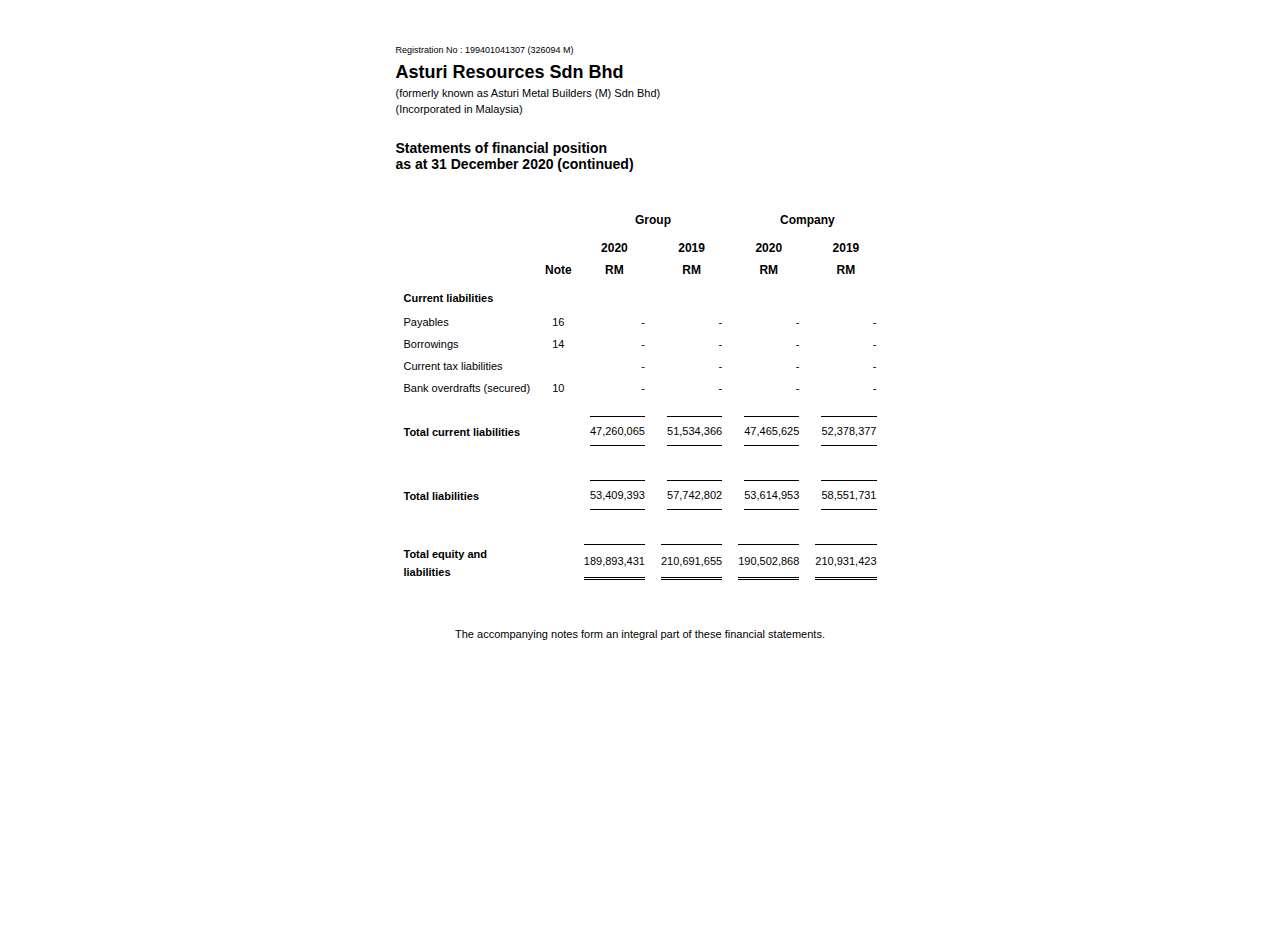
<file: balance sheet page 2.html>
<!DOCTYPE html>
<html lang="en">
<head>
    <meta charset="UTF-8">
    <meta name="viewport" content="width=device-width, initial-scale=1.0">
    <title>Statements of Financial Position</title>

    
    <link rel="stylesheet" href="main.css">
    <script src="main.js"></script>
    
    <style>
        .xBold{font-family:Arial;font-size:16px;color:#000000;text-decoration:none;font-weight:bold;white-space:nowrap;vertical-align:middle;}
        .xBold3{font-family:'Times New Roman';font-size:20px;color:#000000;text-decoration:none;font-weight:bold;white-space:nowrap;vertical-align:middle;}
        .xBold2{font-family:Arial;font-size:12px;color:#000000;text-decoration:none;font-weight:bold;white-space:nowrap;vertical-align:middle;}
        .xNormal{font-family:Arial;font-size:11px;color:#000000;text-decoration:none;font-weight:normal;white-space:wrap;vertical-align:middle;}
        .xNormal2{font-family:'Times New Roman';font-size:14px;color:#000000;text-decoration:none;font-weight:normal;white-space:wrap;vertical-align:middle;}
        .xSmall{font-family:Arial;font-size:9px;color:#000000;text-decoration:none;font-weight:normal;white-space:wrap;vertical-align:middle;}
        .printout2{FONT-WEIGHT:bold;FONT-SIZE:8px;COLOR:#000000;font-family:Arial;TEXT-DECORATION:none}
        .printout{FONT-SIZE:12px;COLOR:#000000;font-family:Arial;TEXT-DECORATION:none}
        @page{size: A4; margin-top:0.25in;margin-bottom:0.25in;margin-right:0.25in;margin-left:0.25in;}
    </style>
</head>
<body style="margin: 0; padding: 20px; background-color: white; display: flex; justify-content: center; min-height: 100vh;">
<div style="padding: 20px;">
<table border="0" width="700" cellpadding="0" cellspacing="0" style="border-collapse: collapse; background-color: white;">
<tr>
<td>
    <!-- Header Section -->
    <table style="width: 100%; border-collapse: collapse; margin-bottom: 15px; background-color: white;">
        <tr>
            <td style="text-align: left; vertical-align: top; padding: 5px 0;">
                <div class="xSmall">Registration No : 199401041307 (326094 M)</div>
            </td>
        </tr>
        <tr>
            <td style="text-align: left; vertical-align: top; padding: 2px 0;">
                <div class="xBold" style="font-size: 18px;">Asturi Resources Sdn Bhd</div>
            </td>
        </tr>
        <tr>
            <td style="text-align: left; vertical-align: top; padding: 2px 0;">
                <div class="xNormal">(formerly known as Asturi Metal Builders (M) Sdn Bhd)</div>
            </td>
        </tr>
        <tr>
            <td style="text-align: left; vertical-align: top; padding: 2px 0 15px 0;">
                <div class="xNormal">(Incorporated in Malaysia)</div>
            </td>
        </tr>
        <tr>
            <td style="text-align: left; vertical-align: top; padding: 10px 0;">
                <div class="xBold2" style="font-size: 14px;">Statements of financial position</div>
                <div class="xBold2" style="font-size: 14px;">as at 31 December 2020 (continued)</div>
            </td>
        </tr>
    </table>

    <!-- Financial Statement Table -->
    <table style="width: 100%; border-collapse: collapse; background-color: white; margin-top: 20px;" cellpadding="3" cellspacing="0">
        
        <!-- Header Row -->
        <tr style="border-bottom: 0px solid #000;">
            <td style="width: 45%; padding: 8px; vertical-align: middle; text-align: left;">
                <span class="xNormal">&nbsp;</span>
            </td>
            <td style="width: 8%; padding: 8px; vertical-align: middle; text-align: center;">
                <span class="xNormal">&nbsp;</span>
            </td>
            <td colspan="2" style="width: 23.5%; padding: 8px; vertical-align: middle; text-align: center; border-bottom: 0px solid #000;">
                <span class="xBold2">Group</span>
            </td>
            <td colspan="2" style="width: 23.5%; padding: 8px; vertical-align: middle; text-align: center; border-bottom: 0px solid #000;">
                <span class="xBold2">Company</span>
            </td>
        </tr>
        
        <!-- Year Row -->
        <tr>
            <td style="padding: 2px; vertical-align: middle; text-align: left;">
                <span class="xNormal">&nbsp;</span>
            </td>
            <td style="padding: 2px; vertical-align: middle; text-align: center;">
                <span class="xNormal">&nbsp;</span>
            </td>
            <td style="width: 11.75%; padding: 2px; vertical-align: middle; text-align: center;">
                <span class="xBold2">2020</span>
            </td>
            <td style="width: 11.75%; padding: 2px; vertical-align: middle; text-align: center;">
                <span class="xBold2">2019</span>
            </td>
            <td style="width: 11.75%; padding: 2px; vertical-align: middle; text-align: center;">
                <span class="xBold2">2020</span>
            </td>
            <td style="width: 11.75%; padding: 2px; vertical-align: middle; text-align: center;">
                <span class="xBold2">2019</span>
            </td>
        </tr>
        
        <!-- RM and Note Row -->
        <tr style="border-bottom: 0px solid #000;">
            <td style="padding: 2px; vertical-align: middle; text-align: left;">
                <span class="xNormal">&nbsp;</span>
            </td>
            <td style="padding: 2px; vertical-align: middle; text-align: center;">
                <span class="xBold2">Note</span>
            </td>
            <td style="width: 11.75%; padding: 2px; vertical-align: middle; text-align: center;">
                <span class="xBold2">RM</span>
            </td>
            <td style="width: 11.75%; padding: 2px; vertical-align: middle; text-align: center;">
                <span class="xBold2">RM</span>
            </td>
            <td style="width: 11.75%; padding: 2px; vertical-align: middle; text-align: center;">
                <span class="xBold2">RM</span>
            </td>
            <td style="width: 11.75%; padding: 2px; vertical-align: middle; text-align: center;">
                <span class="xBold2">RM</span>
            </td>
        </tr>
        
        <!-- Current liabilities -->
        <tr>
            <td style="padding: 8px 8px 4px 8px; vertical-align: middle; text-align: left;">
                <span class="xNormal" style="font-weight: bold;">Current liabilities</span>
            </td>
            <td style="padding: 8px 8px 4px 8px; vertical-align: middle; text-align: center;">
                <span class="xNormal">&nbsp;</span>
            </td>
            <td style="padding: 8px 8px 4px 8px; vertical-align: middle; text-align: right;">
                <span class="xNormal">&nbsp;</span>
            </td>
            <td style="padding: 8px 8px 4px 8px; vertical-align: middle; text-align: right;">
                <span class="xNormal">&nbsp;</span>
            </td>
            <td style="padding: 8px 8px 4px 8px; vertical-align: middle; text-align: right;">
                <span class="xNormal">&nbsp;</span>
            </td>
            <td style="padding: 8px 8px 4px 8px; vertical-align: middle; text-align: right;">
                <span class="xNormal">&nbsp;</span>
            </td>
        </tr>
        
        <!-- Payables -->
        <tr>
            <td style="padding: 2px 8px; vertical-align: middle; text-align: left;">
                <span class="xNormal">Payables</span>
            </td>
            <td style="padding: 2px 8px; vertical-align: middle; text-align: center;">
                <span class="xNormal">16</span>
            </td>
            <td style="padding: 2px 8px; vertical-align: middle; text-align: right;">
                <span class="xNormal">-</span>
            </td>
            <td style="padding: 2px 8px; vertical-align: middle; text-align: right;">
                <span class="xNormal">-</span>
            </td>
            <td style="padding: 2px 8px; vertical-align: middle; text-align: right;">
                <span class="xNormal">-</span>
            </td>
            <td style="padding: 2px 8px; vertical-align: middle; text-align: right;">
                <span class="xNormal">-</span>
            </td>
        </tr>
        
        <!-- Borrowings -->
        <tr>
            <td style="padding: 2px 8px; vertical-align: middle; text-align: left;">
                <span class="xNormal">Borrowings</span>
            </td>
            <td style="padding: 2px 8px; vertical-align: middle; text-align: center;">
                <span class="xNormal">14</span>
            </td>
            <td style="padding: 2px 8px; vertical-align: middle; text-align: right;">
                <span class="xNormal">-</span>
            </td>
            <td style="padding: 2px 8px; vertical-align: middle; text-align: right;">
                <span class="xNormal">-</span>
            </td>
            <td style="padding: 2px 8px; vertical-align: middle; text-align: right;">
                <span class="xNormal">-</span>
            </td>
            <td style="padding: 2px 8px; vertical-align: middle; text-align: right;">
                <span class="xNormal">-</span>
            </td>
        </tr>
        
        <!-- Current tax liabilities -->
        <tr>
            <td style="padding: 2px 8px; vertical-align: middle; text-align: left;">
                <span class="xNormal">Current tax liabilities</span>
            </td>
            <td style="padding: 2px 8px; vertical-align: middle; text-align: center;">
                <span class="xNormal">&nbsp;</span>
            </td>
            <td style="padding: 2px 8px; vertical-align: middle; text-align: right;">
                <span class="xNormal">-</span>
            </td>
            <td style="padding: 2px 8px; vertical-align: middle; text-align: right;">
                <span class="xNormal">-</span>
            </td>
            <td style="padding: 2px 8px; vertical-align: middle; text-align: right;">
                <span class="xNormal">-</span>
            </td>
            <td style="padding: 2px 8px; vertical-align: middle; text-align: right;">
                <span class="xNormal">-</span>
            </td>
        </tr>
        
        <!-- Bank overdrafts (secured) -->
        <tr>
            <td style="padding: 2px 8px; vertical-align: middle; text-align: left;">
                <span class="xNormal">Bank overdrafts (secured)</span>
            </td>
            <td style="padding: 2px 8px; vertical-align: middle; text-align: center;">
                <span class="xNormal">10</span>
            </td>
            <td style="padding: 2px 8px; vertical-align: middle; text-align: right;">
                <span class="xNormal">-</span>
            </td>
            <td style="padding: 2px 8px; vertical-align: middle; text-align: right;">
                <span class="xNormal">-</span>
            </td>
            <td style="padding: 2px 8px; vertical-align: middle; text-align: right;">
                <span class="xNormal">-</span>
            </td>
            <td style="padding: 2px 8px; vertical-align: middle; text-align: right;">
                <span class="xNormal">-</span>
            </td>
        </tr>
        
        <!-- Total current liabilities -->
        <tr>
            <td style="padding: 10px 8px; vertical-align: middle; text-align: left;">
                <span class="xNormal" style="font-weight: bold;">Total current liabilities</span>
            </td>
            <td style="padding: 10px 8px; vertical-align: middle; text-align: center;">
                <span class="xNormal">&nbsp;</span>
            </td>
            <td style="padding: 10px 8px; vertical-align: middle; text-align: right;">
                <span class="xNormal" style="border-top: 1px solid #000; border-bottom: 1px solid #000; display: inline-block; margin: 8px 0; padding: 8px 0;">47,260,065</span>
            </td>
            <td style="padding: 10px 8px; vertical-align: middle; text-align: right;">
                <span class="xNormal" style="border-top: 1px solid #000; border-bottom: 1px solid #000; display: inline-block; margin: 8px 0; padding: 8px 0;">51,534,366</span>
            </td>
            <td style="padding: 10px 8px; vertical-align: middle; text-align: right;">
                <span class="xNormal" style="border-top: 1px solid #000; border-bottom: 1px solid #000; display: inline-block; margin: 8px 0; padding: 8px 0;">47,465,625</span>
            </td>
            <td style="padding: 10px 8px; vertical-align: middle; text-align: right;">
                <span class="xNormal" style="border-top: 1px solid #000; border-bottom: 1px solid #000; display: inline-block; margin: 8px 0; padding: 8px 0;">52,378,377</span>
            </td>
        </tr>
        
        <!-- Total liabilities -->
        <tr>
            <td style="padding: 8px; vertical-align: middle; text-align: left;">
                <span class="xNormal" style="font-weight: bold;">Total liabilities</span>
            </td>
            <td style="padding: 8px; vertical-align: middle; text-align: center;">
                <span class="xNormal">&nbsp;</span>
            </td>
            <td style="padding: 8px; vertical-align: middle; text-align: right;">
                <span class="xNormal" style="border-top: 1px solid #000; border-bottom: 1px solid #000; display: inline-block; margin: 8px 0; padding: 8px 0;">53,409,393</span>
            </td>
            <td style="padding: 8px; vertical-align: middle; text-align: right;">
                <span class="xNormal" style="border-top: 1px solid #000; border-bottom: 1px solid #000; display: inline-block; margin: 8px 0; padding: 8px 0;">57,742,802</span>
            </td>
            <td style="padding: 8px; vertical-align: middle; text-align: right;">
                <span class="xNormal" style="border-top: 1px solid #000; border-bottom: 1px solid #000; display: inline-block; margin: 8px 0; padding: 8px 0;">53,614,953</span>
            </td>
            <td style="padding: 8px; vertical-align: middle; text-align: right;">
                <span class="xNormal" style="border-top: 1px solid #000; border-bottom: 1px solid #000; display: inline-block; margin: 8px 0; padding: 8px 0;">58,551,731</span>
            </td>
        </tr>
        
        <!-- Total equity and liabilities -->
        <tr>
            <td style="padding: 8px; vertical-align: middle; text-align: left;">
                <span class="xNormal" style="font-weight: bold;">Total equity and liabilities</span>
            </td>
            <td style="padding: 8px; vertical-align: middle; text-align: center;">
                <span class="xNormal">&nbsp;</span>
            </td>
            <td style="padding: 8px; vertical-align: middle; text-align: right;">
                <span class="xNormal" style="border-top: 1px solid #000; border-bottom: 3px double #000; display: inline-block; margin: 10px 0; padding: 10px 0;">189,893,431</span>
            </td>
            <td style="padding: 8px; vertical-align: middle; text-align: right;">
                <span class="xNormal" style="border-top: 1px solid #000; border-bottom: 3px double #000; display: inline-block; margin: 10px 0; padding: 10px 0;">210,691,655</span>
            </td>
            <td style="padding: 8px; vertical-align: middle; text-align: right;">
                <span class="xNormal" style="border-top: 1px solid #000; border-bottom: 3px double #000; display: inline-block; margin: 10px 0; padding: 10px 0;">190,502,868</span>
            </td>
            <td style="padding: 8px; vertical-align: middle; text-align: right;">
                <span class="xNormal" style="border-top: 1px solid #000; border-bottom: 3px double #000; display: inline-block; margin: 10px 0; padding: 10px 0;">210,931,423</span>
            </td>
        </tr>
        
    </table>
    
    <!-- Note at bottom -->
    <div style="margin-top: 30px; text-align: center;">
        <p class="xNormal">The accompanying notes form an integral part of these financial statements.</p>
    </div>

</td>
</tr>
</table>
</div>
</body>
</html>
</file>
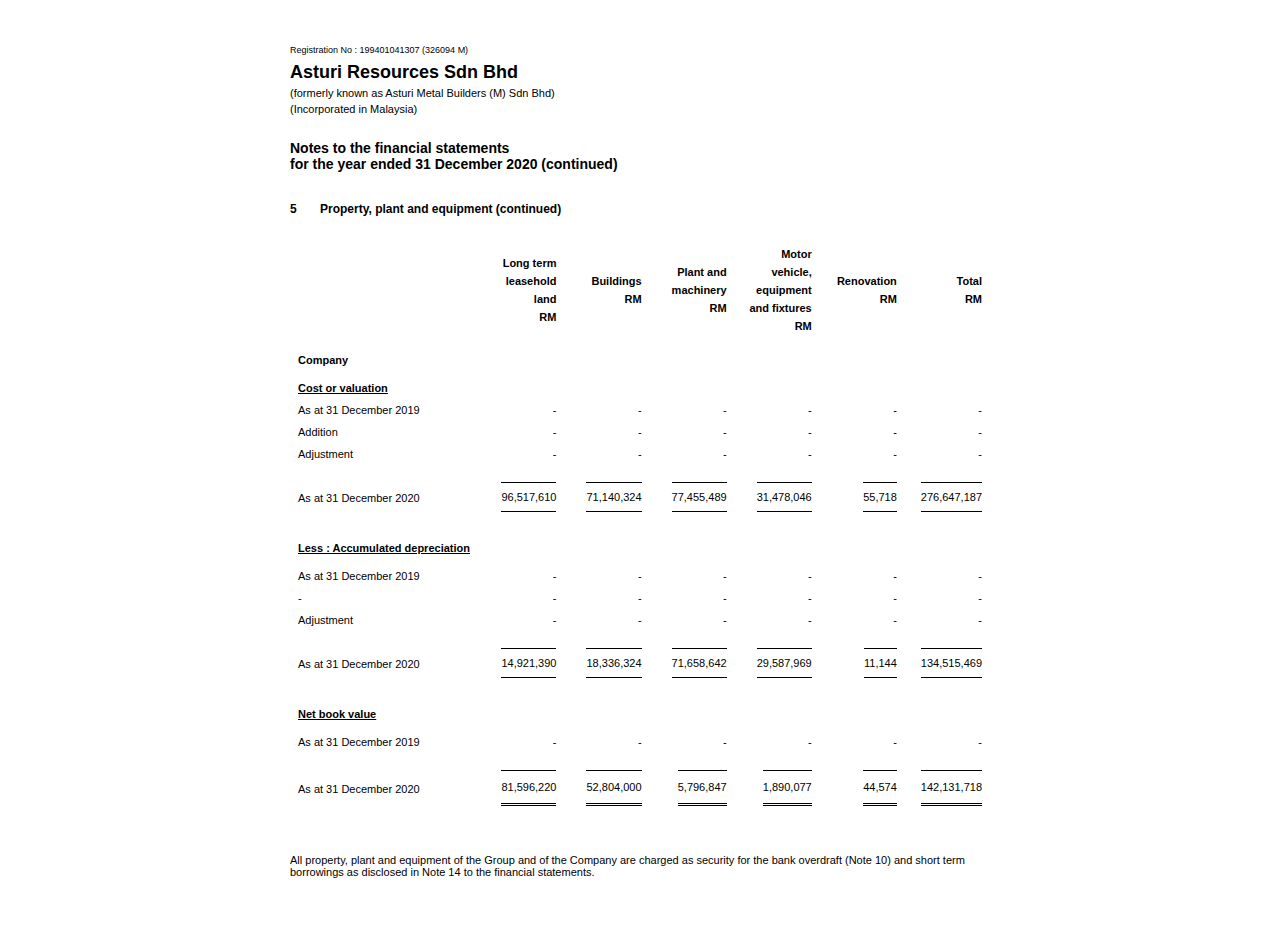
<file: balance sheet page 3.html>
<!DOCTYPE html>
<html lang="en">
<head>
    <meta charset="UTF-8">
    <meta name="viewport" content="width=device-width, initial-scale=1.0">
    <title>Notes to the Financial Statements</title>
    <style>
        .xBold{font-family:Arial;font-size:16px;color:#000000;text-decoration:none;font-weight:bold;white-space:nowrap;vertical-align:middle;}
        .xBold3{font-family:'Times New Roman';font-size:20px;color:#000000;text-decoration:none;font-weight:bold;white-space:nowrap;vertical-align:middle;}
        .xBold2{font-family:Arial;font-size:12px;color:#000000;text-decoration:none;font-weight:bold;white-space:nowrap;vertical-align:middle;}
        .xNormal{font-family:Arial;font-size:11px;color:#000000;text-decoration:none;font-weight:normal;white-space:wrap;vertical-align:middle;}
        .xNormal2{font-family:'Times New Roman';font-size:14px;color:#000000;text-decoration:none;font-weight:normal;white-space:wrap;vertical-align:middle;}
        .xSmall{font-family:Arial;font-size:9px;color:#000000;text-decoration:none;font-weight:normal;white-space:wrap;vertical-align:middle;}
        .printout2{FONT-WEIGHT:bold;FONT-SIZE:8px;COLOR:#000000;font-family:Arial;TEXT-DECORATION:none}
        .printout{FONT-SIZE:12px;COLOR:#000000;font-family:Arial;TEXT-DECORATION:none}
        @page{size: A4; margin-top:0.25in;margin-bottom:0.25in;margin-right:0.25in;margin-left:0.25in;}
    </style>
</head>
<body style="margin: 0; padding: 20px; background-color: white; display: flex; justify-content: center; min-height: 100vh;">
<div style="padding: 20px;">
<table border="0" width="700" cellpadding="0" cellspacing="0" style="border-collapse: collapse; background-color: white;">
<tr>
<td>
    <!-- Header Section -->
    <table style="width: 100%; border-collapse: collapse; margin-bottom: 15px; background-color: white;">
        <tr>
            <td style="text-align: left; vertical-align: top; padding: 5px 0;">
                <div class="xSmall">Registration No : 199401041307 (326094 M)</div>
            </td>
        </tr>
        <tr>
            <td style="text-align: left; vertical-align: top; padding: 2px 0;">
                <div class="xBold" style="font-size: 18px;">Asturi Resources Sdn Bhd</div>
            </td>
        </tr>
        <tr>
            <td style="text-align: left; vertical-align: top; padding: 2px 0;">
                <div class="xNormal">(formerly known as Asturi Metal Builders (M) Sdn Bhd)</div>
            </td>
        </tr>
        <tr>
            <td style="text-align: left; vertical-align: top; padding: 2px 0 15px 0;">
                <div class="xNormal">(Incorporated in Malaysia)</div>
            </td>
        </tr>
        <tr>
            <td style="text-align: left; vertical-align: top; padding: 10px 0;">
                <div class="xBold2" style="font-size: 14px;">Notes to the financial statements</div>
                <div class="xBold2" style="font-size: 14px;">for the year ended 31 December 2020 (continued)</div>
            </td>
        </tr>
    </table>

    <!-- Note 5 Section -->
    <div style="margin: 20px 0;">
        <div class="xBold2" style="margin-bottom: 15px;">5&nbsp;&nbsp;&nbsp;&nbsp;&nbsp;&nbsp;&nbsp;Property, plant and equipment (continued)</div>
    </div>

    <!-- Property Details Table -->
    <table style="width: 100%; border-collapse: collapse; background-color: white; margin-top: 20px;" cellpadding="3" cellspacing="0">
        
        <!-- Header Row 1 -->
        <tr>
            <td style="width: 15%; padding: 8px; vertical-align: middle; text-align: left;">
                <span class="xNormal">&nbsp;</span>
            </td>
            <td style="width: 12%; padding: 8px; vertical-align: middle; text-align: right;">
                <span class="xNormal" style="font-weight: bold;">Long term<br>leasehold<br>land<br>RM</span>
            </td>
            <td style="width: 12%; padding: 8px; vertical-align: middle; text-align: right;">
                <span class="xNormal" style="font-weight: bold;">Buildings<br>RM</span>
            </td>
            <td style="width: 12%; padding: 8px; vertical-align: middle; text-align: right;">
                <span class="xNormal" style="font-weight: bold;">Plant and<br>machinery<br>RM</span>
            </td>
            <td style="width: 12%; padding: 8px; vertical-align: middle; text-align: right;">
                <span class="xNormal" style="font-weight: bold;">Motor<br>vehicle,<br>equipment<br>and fixtures<br>RM</span>
            </td>
            <td style="width: 12%; padding: 8px; vertical-align: middle; text-align: right;">
                <span class="xNormal" style="font-weight: bold;">Renovation<br>RM</span>
            </td>
            <td style="width: 12%; padding: 8px; vertical-align: middle; text-align: right;">
                <span class="xNormal" style="font-weight: bold;">Total<br>RM</span>
            </td>
        </tr>
        
        <!-- Company Header -->
        <tr>
            <td style="padding: 8px; vertical-align: middle; text-align: left;">
                <span class="xNormal" style="font-weight: bold;">Company</span>
            </td>
            <td style="padding: 8px; vertical-align: middle; text-align: center;">
                <span class="xNormal">&nbsp;</span>
            </td>
            <td style="padding: 8px; vertical-align: middle; text-align: center;">
                <span class="xNormal">&nbsp;</span>
            </td>
            <td style="padding: 8px; vertical-align: middle; text-align: center;">
                <span class="xNormal">&nbsp;</span>
            </td>
            <td style="padding: 8px; vertical-align: middle; text-align: center;">
                <span class="xNormal">&nbsp;</span>
            </td>
            <td style="padding: 8px; vertical-align: middle; text-align: center;">
                <span class="xNormal">&nbsp;</span>
            </td>
            <td style="padding: 8px; vertical-align: middle; text-align: center;">
                <span class="xNormal">&nbsp;</span>
            </td>
        </tr>
        
        <!-- Cost or valuation Section Header -->
        <tr>
            <td style="padding: 2px 8px; vertical-align: middle; text-align: left;">
                <span class="xNormal" style="font-weight: bold; text-decoration: underline;">Cost or valuation</span>
            </td>
            <td style="padding: 2px 8px; vertical-align: middle; text-align: center;">
                <span class="xNormal">&nbsp;</span>
            </td>
            <td style="padding: 2px 8px; vertical-align: middle; text-align: center;">
                <span class="xNormal">&nbsp;</span>
            </td>
            <td style="padding: 2px 8px; vertical-align: middle; text-align: center;">
                <span class="xNormal">&nbsp;</span>
            </td>
            <td style="padding: 2px 8px; vertical-align: middle; text-align: center;">
                <span class="xNormal">&nbsp;</span>
            </td>
            <td style="padding: 2px 8px; vertical-align: middle; text-align: center;">
                <span class="xNormal">&nbsp;</span>
            </td>
            <td style="padding: 2px 8px; vertical-align: middle; text-align: center;">
                <span class="xNormal">&nbsp;</span>
            </td>
        </tr>
        
        <!-- As at 31 December 2019 -->
        <tr>
            <td style="padding: 2px 8px; vertical-align: middle; text-align: left;">
                <span class="xNormal" style="white-space: nowrap;">As at 31 December 2019</span>
            </td>
            <td style="padding: 2px 8px; vertical-align: middle; text-align: right;">
                <span class="xNormal">-</span>
            </td>
            <td style="padding: 2px 8px; vertical-align: middle; text-align: right;">
                <span class="xNormal">-</span>
            </td>
            <td style="padding: 2px 8px; vertical-align: middle; text-align: right;">
                <span class="xNormal">-</span>
            </td>
            <td style="padding: 2px 8px; vertical-align: middle; text-align: right;">
                <span class="xNormal">-</span>
            </td>
            <td style="padding: 2px 8px; vertical-align: middle; text-align: right;">
                <span class="xNormal">-</span>
            </td>
            <td style="padding: 2px 8px; vertical-align: middle; text-align: right;">
                <span class="xNormal">-</span>
            </td>
        </tr>
        
        <!-- Addition -->
        <tr>
            <td style="padding: 2px 8px; vertical-align: middle; text-align: left;">
                <span class="xNormal">Addition</span>
            </td>
            <td style="padding: 2px 8px; vertical-align: middle; text-align: right;">
                <span class="xNormal">-</span>
            </td>
            <td style="padding: 2px 8px; vertical-align: middle; text-align: right;">
                <span class="xNormal">-</span>
            </td>
            <td style="padding: 2px 8px; vertical-align: middle; text-align: right;">
                <span class="xNormal">-</span>
            </td>
            <td style="padding: 2px 8px; vertical-align: middle; text-align: right;">
                <span class="xNormal">-</span>
            </td>
            <td style="padding: 2px 8px; vertical-align: middle; text-align: right;">
                <span class="xNormal">-</span>
            </td>
            <td style="padding: 2px 8px; vertical-align: middle; text-align: right;">
                <span class="xNormal">-</span>
            </td>
        </tr>
        
        <!-- Adjustment -->
        <tr>
            <td style="padding: 2px 8px; vertical-align: middle; text-align: left;">
                <span class="xNormal">Adjustment</span>
            </td>
            <td style="padding: 2px 8px; vertical-align: middle; text-align: right;">
                <span class="xNormal">-</span>
            </td>
            <td style="padding: 2px 8px; vertical-align: middle; text-align: right;">
                <span class="xNormal">-</span>
            </td>
            <td style="padding: 2px 8px; vertical-align: middle; text-align: right;">
                <span class="xNormal">-</span>
            </td>
            <td style="padding: 2px 8px; vertical-align: middle; text-align: right;">
                <span class="xNormal">-</span>
            </td>
            <td style="padding: 2px 8px; vertical-align: middle; text-align: right;">
                <span class="xNormal">-</span>
            </td>
            <td style="padding: 2px 8px; vertical-align: middle; text-align: right;">
                <span class="xNormal">-</span>
            </td>
        </tr>
        
        <!-- As at 31 December 2020 - COST SECTION TOTAL WITH SINGLE UNDERLINE -->
        <tr>
            <td style="padding: 10px 8px; vertical-align: middle; text-align: left;">
                <span class="xNormal" style="white-space: nowrap;">As at 31 December 2020</span>
            </td>
            <td style="padding: 10px 8px; vertical-align: middle; text-align: right;">
                <span class="xNormal" style="border-top: 1px solid #000; border-bottom: 1px solid #000; display: inline-block; margin: 8px 0; padding: 8px 0;">96,517,610</span>
            </td>
            <td style="padding: 10px 8px; vertical-align: middle; text-align: right;">
                <span class="xNormal" style="border-top: 1px solid #000; border-bottom: 1px solid #000; display: inline-block; margin: 8px 0; padding: 8px 0;">71,140,324</span>
            </td>
            <td style="padding: 10px 8px; vertical-align: middle; text-align: right;">
                <span class="xNormal" style="border-top: 1px solid #000; border-bottom: 1px solid #000; display: inline-block; margin: 8px 0; padding: 8px 0;">77,455,489</span>
            </td>
            <td style="padding: 10px 8px; vertical-align: middle; text-align: right;">
                <span class="xNormal" style="border-top: 1px solid #000; border-bottom: 1px solid #000; display: inline-block; margin: 8px 0; padding: 8px 0;">31,478,046</span>
            </td>
            <td style="padding: 10px 8px; vertical-align: middle; text-align: right;">
                <span class="xNormal" style="border-top: 1px solid #000; border-bottom: 1px solid #000; display: inline-block; margin: 8px 0; padding: 8px 0;">55,718</span>
            </td>
            <td style="padding: 10px 8px; vertical-align: middle; text-align: right;">
                <span class="xNormal" style="border-top: 1px solid #000; border-bottom: 1px solid #000; display: inline-block; margin: 8px 0; padding: 8px 0;">276,647,187</span>
            </td>
        </tr>
        
        <!-- Less: Accumulated depreciation Section Header -->
        <tr>
            <td style="padding: 8px; vertical-align: middle; text-align: left;">
                <span class="xNormal" style="font-weight: bold; text-decoration: underline; white-space: nowrap;">Less : Accumulated depreciation</span>
            </td>
            <td style="padding: 8px; vertical-align: middle; text-align: center;">
                <span class="xNormal">&nbsp;</span>
            </td>
            <td style="padding: 8px; vertical-align: middle; text-align: center;">
                <span class="xNormal">&nbsp;</span>
            </td>
            <td style="padding: 8px; vertical-align: middle; text-align: center;">
                <span class="xNormal">&nbsp;</span>
            </td>
            <td style="padding: 8px; vertical-align: middle; text-align: center;">
                <span class="xNormal">&nbsp;</span>
            </td>
            <td style="padding: 8px; vertical-align: middle; text-align: center;">
                <span class="xNormal">&nbsp;</span>
            </td>
            <td style="padding: 8px; vertical-align: middle; text-align: center;">
                <span class="xNormal">&nbsp;</span>
            </td>
        </tr>
        
        <!-- As at 31 December 2019 -->
        <tr>
            <td style="padding: 2px 8px; vertical-align: middle; text-align: left;">
                <span class="xNormal" style="white-space: nowrap;">As at 31 December 2019</span>
            </td>
            <td style="padding: 2px 8px; vertical-align: middle; text-align: right;">
                <span class="xNormal">-</span>
            </td>
            <td style="padding: 2px 8px; vertical-align: middle; text-align: right;">
                <span class="xNormal">-</span>
            </td>
            <td style="padding: 2px 8px; vertical-align: middle; text-align: right;">
                <span class="xNormal">-</span>
            </td>
            <td style="padding: 2px 8px; vertical-align: middle; text-align: right;">
                <span class="xNormal">-</span>
            </td>
            <td style="padding: 2px 8px; vertical-align: middle; text-align: right;">
                <span class="xNormal">-</span>
            </td>
            <td style="padding: 2px 8px; vertical-align: middle; text-align: right;">
                <span class="xNormal">-</span>
            </td>
        </tr>
        
        <!-- Addition -->
        <tr>
            <td style="padding: 2px 8px; vertical-align: middle; text-align: left;">
                <span class="xNormal">-</span>
            </td>
            <td style="padding: 2px 8px; vertical-align: middle; text-align: right;">
                <span class="xNormal">-</span>
            </td>
            <td style="padding: 2px 8px; vertical-align: middle; text-align: right;">
                <span class="xNormal">-</span>
            </td>
            <td style="padding: 2px 8px; vertical-align: middle; text-align: right;">
                <span class="xNormal">-</span>
            </td>
            <td style="padding: 2px 8px; vertical-align: middle; text-align: right;">
                <span class="xNormal">-</span>
            </td>
            <td style="padding: 2px 8px; vertical-align: middle; text-align: right;">
                <span class="xNormal">-</span>
            </td>
            <td style="padding: 2px 8px; vertical-align: middle; text-align: right;">
                <span class="xNormal">-</span>
            </td>
        </tr>
        
        <!-- Adjustment -->
        <tr>
            <td style="padding: 2px 8px; vertical-align: middle; text-align: left;">
                <span class="xNormal">Adjustment</span>
            </td>
            <td style="padding: 2px 8px; vertical-align: middle; text-align: right;">
                <span class="xNormal">-</span>
            </td>
            <td style="padding: 2px 8px; vertical-align: middle; text-align: right;">
                <span class="xNormal">-</span>
            </td>
            <td style="padding: 2px 8px; vertical-align: middle; text-align: right;">
                <span class="xNormal">-</span>
            </td>
            <td style="padding: 2px 8px; vertical-align: middle; text-align: right;">
                <span class="xNormal">-</span>
            </td>
            <td style="padding: 2px 8px; vertical-align: middle; text-align: right;">
                <span class="xNormal">-</span>
            </td>
            <td style="padding: 2px 8px; vertical-align: middle; text-align: right;">
                <span class="xNormal">-</span>
            </td>
        </tr>
        
        <!-- As at 31 December 2020 - ACCUMULATED DEPRECIATION SECTION TOTAL WITH SINGLE UNDERLINE -->
        <tr>
            <td style="padding: 10px 8px; vertical-align: middle; text-align: left;">
                <span class="xNormal" style="white-space: nowrap;">As at 31 December 2020</span>
            </td>
            <td style="padding: 10px 8px; vertical-align: middle; text-align: right;">
                <span class="xNormal" style="border-top: 1px solid #000; border-bottom: 1px solid #000; display: inline-block; margin: 8px 0; padding: 8px 0;">14,921,390</span>
            </td>
            <td style="padding: 10px 8px; vertical-align: middle; text-align: right;">
                <span class="xNormal" style="border-top: 1px solid #000; border-bottom: 1px solid #000; display: inline-block; margin: 8px 0; padding: 8px 0;">18,336,324</span>
            </td>
            <td style="padding: 10px 8px; vertical-align: middle; text-align: right;">
                <span class="xNormal" style="border-top: 1px solid #000; border-bottom: 1px solid #000; display: inline-block; margin: 8px 0; padding: 8px 0;">71,658,642</span>
            </td>
            <td style="padding: 10px 8px; vertical-align: middle; text-align: right;">
                <span class="xNormal" style="border-top: 1px solid #000; border-bottom: 1px solid #000; display: inline-block; margin: 8px 0; padding: 8px 0;">29,587,969</span>
            </td>
            <td style="padding: 10px 8px; vertical-align: middle; text-align: right;">
                <span class="xNormal" style="border-top: 1px solid #000; border-bottom: 1px solid #000; display: inline-block; margin: 8px 0; padding: 8px 0;">11,144</span>
            </td>
            <td style="padding: 10px 8px; vertical-align: middle; text-align: right;">
                <span class="xNormal" style="border-top: 1px solid #000; border-bottom: 1px solid #000; display: inline-block; margin: 8px 0; padding: 8px 0;">134,515,469</span>
            </td>
        </tr>
        
        <!-- Net book value Section Header -->
        <tr>
            <td style="padding: 8px; vertical-align: middle; text-align: left;">
                <span class="xNormal" style="font-weight: bold; text-decoration: underline;">Net book value</span>
            </td>
            <td style="padding: 8px; vertical-align: middle; text-align: center;">
                <span class="xNormal">&nbsp;</span>
            </td>
            <td style="padding: 8px; vertical-align: middle; text-align: center;">
                <span class="xNormal">&nbsp;</span>
            </td>
            <td style="padding: 8px; vertical-align: middle; text-align: center;">
                <span class="xNormal">&nbsp;</span>
            </td>
            <td style="padding: 8px; vertical-align: middle; text-align: center;">
                <span class="xNormal">&nbsp;</span>
            </td>
            <td style="padding: 8px; vertical-align: middle; text-align: center;">
                <span class="xNormal">&nbsp;</span>
            </td>
            <td style="padding: 8px; vertical-align: middle; text-align: center;">
                <span class="xNormal">&nbsp;</span>
            </td>
        </tr>
        
        <!-- As at 31 December 2019 -->
        <tr>
            <td style="padding: 2px 8px; vertical-align: middle; text-align: left;">
                <span class="xNormal" style="white-space: nowrap;">As at 31 December 2019</span>
            </td>
            <td style="padding: 2px 8px; vertical-align: middle; text-align: right;">
                <span class="xNormal">-</span>
            </td>
            <td style="padding: 2px 8px; vertical-align: middle; text-align: right;">
                <span class="xNormal">-</span>
            </td>
            <td style="padding: 2px 8px; vertical-align: middle; text-align: right;">
                <span class="xNormal">-</span>
            </td>
            <td style="padding: 2px 8px; vertical-align: middle; text-align: right;">
                <span class="xNormal">-</span>
            </td>
            <td style="padding: 2px 8px; vertical-align: middle; text-align: right;">
                <span class="xNormal">-</span>
            </td>
            <td style="padding: 2px 8px; vertical-align: middle; text-align: right;">
                <span class="xNormal">-</span>
            </td>
        </tr>
        
        <!-- As at 31 December 2020 - NET BOOK VALUE FINAL TOTALS WITH DOUBLE UNDERLINE -->
        <tr>
            <td style="padding: 8px; vertical-align: middle; text-align: left;">
                <span class="xNormal" style="white-space: nowrap;">As at 31 December 2020</span>
            </td>
            <td style="padding: 8px; vertical-align: middle; text-align: right;">
                <span class="xNormal" style="border-top: 1px solid #000; border-bottom: 3px double #000; display: inline-block; margin: 10px 0; padding: 10px 0;">81,596,220</span>
            </td>
            <td style="padding: 8px; vertical-align: middle; text-align: right;">
                <span class="xNormal" style="border-top: 1px solid #000; border-bottom: 3px double #000; display: inline-block; margin: 10px 0; padding: 10px 0;">52,804,000</span>
            </td>
            <td style="padding: 8px; vertical-align: middle; text-align: right;">
                <span class="xNormal" style="border-top: 1px solid #000; border-bottom: 3px double #000; display: inline-block; margin: 10px 0; padding: 10px 0;">5,796,847</span>
            </td>
            <td style="padding: 8px; vertical-align: middle; text-align: right;">
                <span class="xNormal" style="border-top: 1px solid #000; border-bottom: 3px double #000; display: inline-block; margin: 10px 0; padding: 10px 0;">1,890,077</span>
            </td>
            <td style="padding: 8px; vertical-align: middle; text-align: right;">
                <span class="xNormal" style="border-top: 1px solid #000; border-bottom: 3px double #000; display: inline-block; margin: 10px 0; padding: 10px 0;">44,574</span>
            </td>
            <td style="padding: 8px; vertical-align: middle; text-align: right;">
                <span class="xNormal" style="border-top: 1px solid #000; border-bottom: 3px double #000; display: inline-block; margin: 10px 0; padding: 10px 0;">142,131,718</span>
            </td>
        </tr>
        
    </table>
    
    <!-- Note at bottom -->
    <div style="margin-top: 30px;">
        <p class="xNormal">All property, plant and equipment of the Group and of the Company are charged as security for the bank overdraft (Note 10) and short term borrowings as disclosed in Note 14 to the financial statements.</p>
    </div>

</td>
</tr>
</table>
</div>
</body>
</html>
</file>
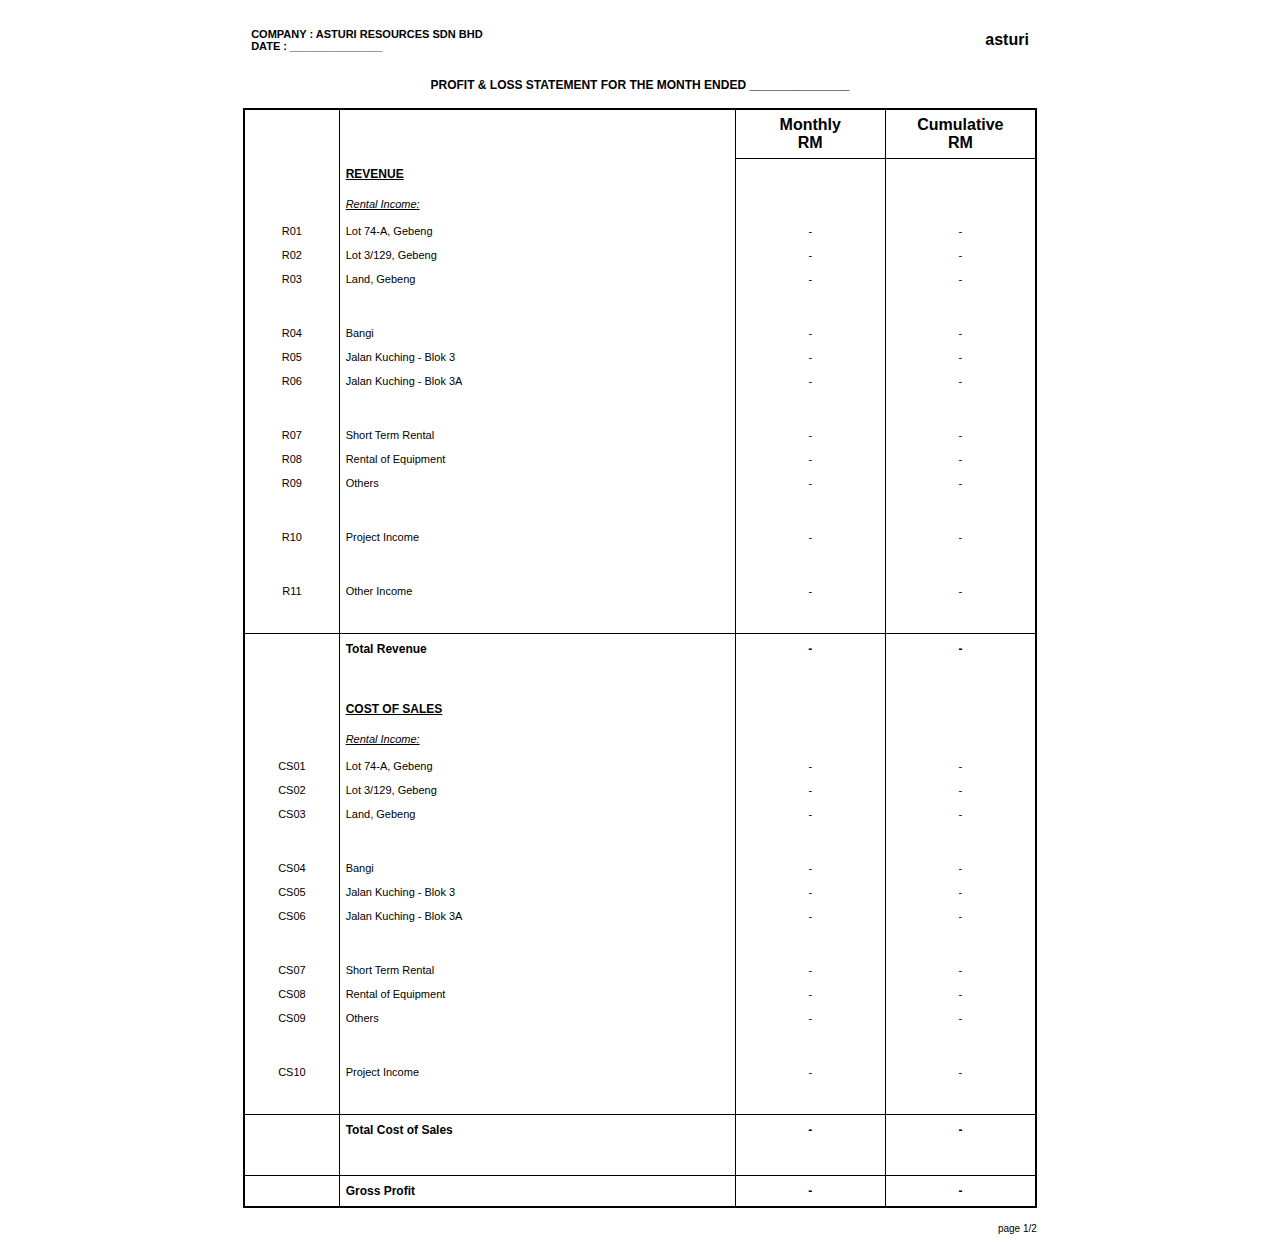
<file: LOSS AND PROFIT PART 1.html>
<!DOCTYPE html>
<html lang="en">
<head>
    <meta charset="UTF-8">
    <meta name="viewport" content="width=device-width, initial-scale=1.0">
    <title>Asturi Resources - Profit & Loss Statement</title>

    
    <link rel="stylesheet" href="main.css">
    <script src="main.js"></script>
    

    <style>
        .xBold{font-family:Arial;font-size:16px;color:#000000;text-decoration:none;font-weight:bold;white-space:nowrap;vertical-align:middle;}
        .xBold3{font-family:'Times New Roman';font-size:20px;color:#000000;text-decoration:none;font-weight:bold;white-space:nowrap;vertical-align:middle;}
        .xBold2{font-family:Arial;font-size:12px;color:#000000;text-decoration:none;font-weight:bold;white-space:nowrap;vertical-align:middle;}
        .xNormal{font-family:Arial;font-size:11px;color:#000000;text-decoration:none;font-weight:normal;white-space:wrap;vertical-align:middle;}
        .xNormal2{font-family:'Times New Roman';font-size:14px;color:#000000;text-decoration:none;font-weight:normal;white-space:wrap;vertical-align:middle;}
        .xSmall2{font-family:'Times New Roman';font-size:12px;color:#000000;text-decoration:none;font-weight:normal;white-space:wrap;vertical-align:middle;}
        .printout2{FONT-WEIGHT:bold;FONT-SIZE:8px;COLOR:#000000;font-family:Arial;TEXT-DECORATION:none}
        .printout{FONT-SIZE:12px;COLOR:#000000;font-family:Arial;TEXT-DECORATION:none}
        @page{size: A4; margin-top:0.25in;margin-bottom:0.25in;margin-right:0.25in;margin-left:0.25in;mso-header-margin:.51in;mso-footer-margin:.51in;}
    </style>
</head>
<body style="background-color: white; margin: 0 auto; padding: 20px; max-width: 210mm; width: 210mm; min-height: 297mm; font-family: Arial, sans-serif;"></body>
<!-- Header Section -->
<table style="width: 100%; border-collapse: collapse; margin-bottom: 15px;">
    <tr>
        <td class="xNormal" style="width: 50%; padding: 8px;">
            <strong>COMPANY : ASTURI RESOURCES SDN BHD</strong><br>
            <strong>DATE : _______________</strong>
        </td>
        <td class="xNormal" style="width: 50%; text-align: right; padding: 8px;">
            <strong style="font-size: 16px;">asturi</strong>
        </td>
    </tr>
</table>

<div style="margin: 15px 0; text-align: center;">
    <strong class="xBold2">PROFIT & LOSS STATEMENT FOR THE MONTH ENDED _______________</strong>
</div>

<!-- Main Statement Table -->
<table style="width: 100%; border-collapse: collapse; border: 2px solid black;">
    <tr>
        <td style="width: 12%; border-left: 1px solid black; border-right: 1px solid black; padding: 6px; text-align: center;">&nbsp;</td>
        <td style="width: 50%; border-right: 1px solid black; padding: 6px;">&nbsp;</td>
        <td style="width: 19%; border-right: 1px solid black; border-bottom: 1px solid black; padding: 6px; text-align: center;"><strong>Monthly<br>RM</strong></td>
        <td style="width: 19%; border-right: 1px solid black; border-bottom: 1px solid black; padding: 6px; text-align: center;"><strong>Cumulative<br>RM</strong></td>
    </tr>
    
    <!-- Revenue Section -->
    <tr>
        <td style="border-left: 1px solid black; border-right: 1px solid black; padding: 6px;">&nbsp;</td>
        <td class="xBold2" style="border-right: 1px solid black; padding: 6px;"><strong style="text-decoration: underline;">REVENUE</strong></td>
        <td style="border-right: 1px solid black; padding: 6px;">&nbsp;</td>
        <td style="border-right: 1px solid black; padding: 6px;">&nbsp;</td>
    </tr>
    <tr>
        <td style="border-left: 1px solid black; border-right: 1px solid black; padding: 6px;">&nbsp;</td>
        <td class="xNormal" style="border-right: 1px solid black; padding: 6px; font-style: italic; text-decoration: underline;">Rental Income:</td>
        <td style="border-right: 1px solid black; padding: 6px;">&nbsp;</td>
        <td style="border-right: 1px solid black; padding: 6px;">&nbsp;</td>
    </tr>
    <tr>
        <td class="xNormal" style="border-left: 1px solid black; border-right: 1px solid black; padding: 6px; text-align: center;">R01</td>
        <td class="xNormal" style="border-right: 1px solid black; padding: 6px;">Lot 74-A, Gebeng</td>
        <td class="xNormal" style="border-right: 1px solid black; padding: 6px; text-align: center;">-</td>
        <td class="xNormal" style="border-right: 1px solid black; padding: 6px; text-align: center;">-</td>
    </tr>
    <tr>
        <td class="xNormal" style="border-left: 1px solid black; border-right: 1px solid black; padding: 6px; text-align: center;">R02</td>
        <td class="xNormal" style="border-right: 1px solid black; padding: 6px;">Lot 3/129, Gebeng</td>
        <td class="xNormal" style="border-right: 1px solid black; padding: 6px; text-align: center;">-</td>
        <td class="xNormal" style="border-right: 1px solid black; padding: 6px; text-align: center;">-</td>
    </tr>
    <tr>
        <td class="xNormal" style="border-left: 1px solid black; border-right: 1px solid black; padding: 6px; text-align: center;">R03</td>
        <td class="xNormal" style="border-right: 1px solid black; padding: 6px;">Land, Gebeng</td>
        <td class="xNormal" style="border-right: 1px solid black; padding: 6px; text-align: center;">-</td>
        <td class="xNormal" style="border-right: 1px solid black; padding: 6px; text-align: center;">-</td>
    </tr>
    <tr>
        <td style="border-left: 1px solid black; border-right: 1px solid black; padding: 6px;">&nbsp;</td>
        <td style="border-right: 1px solid black; padding: 6px;">&nbsp;</td>
        <td style="border-right: 1px solid black; padding: 6px;">&nbsp;</td>
        <td style="border-right: 1px solid black; padding: 6px;">&nbsp;</td>
    </tr>
    <tr>
        <td class="xNormal" style="border-left: 1px solid black; border-right: 1px solid black; padding: 6px; text-align: center;">R04</td>
        <td class="xNormal" style="border-right: 1px solid black; padding: 6px;">Bangi</td>
        <td class="xNormal" style="border-right: 1px solid black; padding: 6px; text-align: center;">-</td>
        <td class="xNormal" style="border-right: 1px solid black; padding: 6px; text-align: center;">-</td>
    </tr>
    <tr>
        <td class="xNormal" style="border-left: 1px solid black; border-right: 1px solid black; padding: 6px; text-align: center;">R05</td>
        <td class="xNormal" style="border-right: 1px solid black; padding: 6px;">Jalan Kuching - Blok 3</td>
        <td class="xNormal" style="border-right: 1px solid black; padding: 6px; text-align: center;">-</td>
        <td class="xNormal" style="border-right: 1px solid black; padding: 6px; text-align: center;">-</td>
    </tr>
    <tr>
        <td class="xNormal" style="border-left: 1px solid black; border-right: 1px solid black; padding: 6px; text-align: center;">R06</td>
        <td class="xNormal" style="border-right: 1px solid black; padding: 6px;">Jalan Kuching - Blok 3A</td>
        <td class="xNormal" style="border-right: 1px solid black; padding: 6px; text-align: center;">-</td>
        <td class="xNormal" style="border-right: 1px solid black; padding: 6px; text-align: center;">-</td>
    </tr>
    <tr>
        <td style="border-left: 1px solid black; border-right: 1px solid black; padding: 6px;">&nbsp;</td>
        <td style="border-right: 1px solid black; padding: 6px;">&nbsp;</td>
        <td style="border-right: 1px solid black; padding: 6px;">&nbsp;</td>
        <td style="border-right: 1px solid black; padding: 6px;">&nbsp;</td>
    </tr>
    <tr>
        <td class="xNormal" style="border-left: 1px solid black; border-right: 1px solid black; padding: 6px; text-align: center;">R07</td>
        <td class="xNormal" style="border-right: 1px solid black; padding: 6px;">Short Term Rental</td>
        <td class="xNormal" style="border-right: 1px solid black; padding: 6px; text-align: center;">-</td>
        <td class="xNormal" style="border-right: 1px solid black; padding: 6px; text-align: center;">-</td>
    </tr>
    <tr>
        <td class="xNormal" style="border-left: 1px solid black; border-right: 1px solid black; padding: 6px; text-align: center;">R08</td>
        <td class="xNormal" style="border-right: 1px solid black; padding: 6px;">Rental of Equipment</td>
        <td class="xNormal" style="border-right: 1px solid black; padding: 6px; text-align: center;">-</td>
        <td class="xNormal" style="border-right: 1px solid black; padding: 6px; text-align: center;">-</td>
    </tr>
    <tr>
        <td class="xNormal" style="border-left: 1px solid black; border-right: 1px solid black; padding: 6px; text-align: center;">R09</td>
        <td class="xNormal" style="border-right: 1px solid black; padding: 6px;">Others</td>
        <td class="xNormal" style="border-right: 1px solid black; padding: 6px; text-align: center;">-</td>
        <td class="xNormal" style="border-right: 1px solid black; padding: 6px; text-align: center;">-</td>
    </tr>
    <tr>
        <td style="border-left: 1px solid black; border-right: 1px solid black; padding: 6px;">&nbsp;</td>
        <td style="border-right: 1px solid black; padding: 6px;">&nbsp;</td>
        <td style="border-right: 1px solid black; padding: 6px;">&nbsp;</td>
        <td style="border-right: 1px solid black; padding: 6px;">&nbsp;</td>
    </tr>
    <tr>
        <td class="xNormal" style="border-left: 1px solid black; border-right: 1px solid black; padding: 6px; text-align: center;">R10</td>
        <td class="xNormal" style="border-right: 1px solid black; padding: 6px;">Project Income</td>
        <td class="xNormal" style="border-right: 1px solid black; padding: 6px; text-align: center;">-</td>
        <td class="xNormal" style="border-right: 1px solid black; padding: 6px; text-align: center;">-</td>
    </tr>
    <tr>
        <td style="border-left: 1px solid black; border-right: 1px solid black; padding: 6px;">&nbsp;</td>
        <td style="border-right: 1px solid black; padding: 6px;">&nbsp;</td>
        <td style="border-right: 1px solid black; padding: 6px;">&nbsp;</td>
        <td style="border-right: 1px solid black; padding: 6px;">&nbsp;</td>
    </tr>
    <tr>
        <td class="xNormal" style="border-left: 1px solid black; border-right: 1px solid black; padding: 6px; text-align: center;">R11</td>
        <td class="xNormal" style="border-right: 1px solid black; padding: 6px;">Other Income</td>
        <td class="xNormal" style="border-right: 1px solid black; padding: 6px; text-align: center;">-</td>
        <td class="xNormal" style="border-right: 1px solid black; padding: 6px; text-align: center;">-</td>
    </tr>
    <tr>
        <td style="border-left: 1px solid black; border-right: 1px solid black; padding: 6px;">&nbsp;</td>
        <td style="border-right: 1px solid black; padding: 6px;">&nbsp;</td>
        <td style="border-right: 1px solid black; padding: 6px;">&nbsp;</td>
        <td style="border-right: 1px solid black; padding: 6px;">&nbsp;</td>
    </tr>
    <tr style="border-top: 1px solid black;">
        <td style="border-left: 1px solid black; border-right: 1px solid black; border-top: 1px solid black; padding: 6px;">&nbsp;</td>
        <td class="xBold2" style="border-right: 1px solid black; border-top: 1px solid black; padding: 6px;"><strong>Total Revenue</strong></td>
        <td class="xBold2" style="border-right: 1px solid black; border-top: 1px solid black; padding: 6px; text-align: center;"><strong>-</strong></td>
        <td class="xBold2" style="border-right: 1px solid black; border-top: 1px solid black; padding: 6px; text-align: center;"><strong>-</strong></td>
    </tr>
    <tr>
        <td style="border-left: 1px solid black; border-right: 1px solid black; padding: 6px;">&nbsp;</td>
        <td style="border-right: 1px solid black; padding: 6px;">&nbsp;</td>
        <td style="border-right: 1px solid black; padding: 6px;">&nbsp;</td>
        <td style="border-right: 1px solid black; padding: 6px;">&nbsp;</td>
    </tr>
    
    <!-- Cost of Sales Section -->
    <tr>
        <td style="border-left: 1px solid black; border-right: 1px solid black; padding: 6px;">&nbsp;</td>
        <td class="xBold2" style="border-right: 1px solid black; padding: 6px;"><strong style="text-decoration: underline;">COST OF SALES</strong></td>
        <td style="border-right: 1px solid black; padding: 6px;">&nbsp;</td>
        <td style="border-right: 1px solid black; padding: 6px;">&nbsp;</td>
    </tr>
    <tr>
        <td style="border-left: 1px solid black; border-right: 1px solid black; padding: 6px;">&nbsp;</td>
        <td class="xNormal" style="border-right: 1px solid black; padding: 6px; font-style: italic; text-decoration: underline;">Rental Income:</td>
        <td style="border-right: 1px solid black; padding: 6px;">&nbsp;</td>
        <td style="border-right: 1px solid black; padding: 6px;">&nbsp;</td>
    </tr>
    <tr>
        <td class="xNormal" style="border-left: 1px solid black; border-right: 1px solid black; padding: 6px; text-align: center;">CS01</td>
        <td class="xNormal" style="border-right: 1px solid black; padding: 6px;">Lot 74-A, Gebeng</td>
        <td class="xNormal" style="border-right: 1px solid black; padding: 6px; text-align: center;">-</td>
        <td class="xNormal" style="border-right: 1px solid black; padding: 6px; text-align: center;">-</td>
    </tr>
    <tr>
        <td class="xNormal" style="border-left: 1px solid black; border-right: 1px solid black; padding: 6px; text-align: center;">CS02</td>
        <td class="xNormal" style="border-right: 1px solid black; padding: 6px;">Lot 3/129, Gebeng</td>
        <td class="xNormal" style="border-right: 1px solid black; padding: 6px; text-align: center;">-</td>
        <td class="xNormal" style="border-right: 1px solid black; padding: 6px; text-align: center;">-</td>
    </tr>
    <tr>
        <td class="xNormal" style="border-left: 1px solid black; border-right: 1px solid black; padding: 6px; text-align: center;">CS03</td>
        <td class="xNormal" style="border-right: 1px solid black; padding: 6px;">Land, Gebeng</td>
        <td class="xNormal" style="border-right: 1px solid black; padding: 6px; text-align: center;">-</td>
        <td class="xNormal" style="border-right: 1px solid black; padding: 6px; text-align: center;">-</td>
    </tr>
    <tr>
        <td style="border-left: 1px solid black; border-right: 1px solid black; padding: 6px;">&nbsp;</td>
        <td style="border-right: 1px solid black; padding: 6px;">&nbsp;</td>
        <td style="border-right: 1px solid black; padding: 6px;">&nbsp;</td>
        <td style="border-right: 1px solid black; padding: 6px;">&nbsp;</td>
    </tr>
    <tr>
        <td class="xNormal" style="border-left: 1px solid black; border-right: 1px solid black; padding: 6px; text-align: center;">CS04</td>
        <td class="xNormal" style="border-right: 1px solid black; padding: 6px;">Bangi</td>
        <td class="xNormal" style="border-right: 1px solid black; padding: 6px; text-align: center;">-</td>
        <td class="xNormal" style="border-right: 1px solid black; padding: 6px; text-align: center;">-</td>
    </tr>
    <tr>
        <td class="xNormal" style="border-left: 1px solid black; border-right: 1px solid black; padding: 6px; text-align: center;">CS05</td>
        <td class="xNormal" style="border-right: 1px solid black; padding: 6px;">Jalan Kuching - Blok 3</td>
        <td class="xNormal" style="border-right: 1px solid black; padding: 6px; text-align: center;">-</td>
        <td class="xNormal" style="border-right: 1px solid black; padding: 6px; text-align: center;">-</td>
    </tr>
    <tr>
        <td class="xNormal" style="border-left: 1px solid black; border-right: 1px solid black; padding: 6px; text-align: center;">CS06</td>
        <td class="xNormal" style="border-right: 1px solid black; padding: 6px;">Jalan Kuching - Blok 3A</td>
        <td class="xNormal" style="border-right: 1px solid black; padding: 6px; text-align: center;">-</td>
        <td class="xNormal" style="border-right: 1px solid black; padding: 6px; text-align: center;">-</td>
    </tr>
    <tr>
        <td style="border-left: 1px solid black; border-right: 1px solid black; padding: 6px;">&nbsp;</td>
        <td style="border-right: 1px solid black; padding: 6px;">&nbsp;</td>
        <td style="border-right: 1px solid black; padding: 6px;">&nbsp;</td>
        <td style="border-right: 1px solid black; padding: 6px;">&nbsp;</td>
    </tr>
    <tr>
        <td class="xNormal" style="border-left: 1px solid black; border-right: 1px solid black; padding: 6px; text-align: center;">CS07</td>
        <td class="xNormal" style="border-right: 1px solid black; padding: 6px;">Short Term Rental</td>
        <td class="xNormal" style="border-right: 1px solid black; padding: 6px; text-align: center;">-</td>
        <td class="xNormal" style="border-right: 1px solid black; padding: 6px; text-align: center;">-</td>
    </tr>
    <tr>
        <td class="xNormal" style="border-left: 1px solid black; border-right: 1px solid black; padding: 6px; text-align: center;">CS08</td>
        <td class="xNormal" style="border-right: 1px solid black; padding: 6px;">Rental of Equipment</td>
        <td class="xNormal" style="border-right: 1px solid black; padding: 6px; text-align: center;">-</td>
        <td class="xNormal" style="border-right: 1px solid black; padding: 6px; text-align: center;">-</td>
    </tr>
    <tr>
        <td class="xNormal" style="border-left: 1px solid black; border-right: 1px solid black; padding: 6px; text-align: center;">CS09</td>
        <td class="xNormal" style="border-right: 1px solid black; padding: 6px;">Others</td>
        <td class="xNormal" style="border-right: 1px solid black; padding: 6px; text-align: center;">-</td>
        <td class="xNormal" style="border-right: 1px solid black; padding: 6px; text-align: center;">-</td>
    </tr>
    <tr>
        <td style="border-left: 1px solid black; border-right: 1px solid black; padding: 6px;">&nbsp;</td>
        <td style="border-right: 1px solid black; padding: 6px;">&nbsp;</td>
        <td style="border-right: 1px solid black; padding: 6px;">&nbsp;</td>
        <td style="border-right: 1px solid black; padding: 6px;">&nbsp;</td>
    </tr>
    <tr>
        <td class="xNormal" style="border-left: 1px solid black; border-right: 1px solid black; padding: 6px; text-align: center;">CS10</td>
        <td class="xNormal" style="border-right: 1px solid black; padding: 6px;">Project Income</td>
        <td class="xNormal" style="border-right: 1px solid black; padding: 6px; text-align: center;">-</td>
        <td class="xNormal" style="border-right: 1px solid black; padding: 6px; text-align: center;">-</td>
    </tr>
    <tr>
        <td style="border-left: 1px solid black; border-right: 1px solid black; padding: 6px;">&nbsp;</td>
        <td style="border-right: 1px solid black; padding: 6px;">&nbsp;</td>
        <td style="border-right: 1px solid black; padding: 6px;">&nbsp;</td>
        <td style="border-right: 1px solid black; padding: 6px;">&nbsp;</td>
    </tr>
    <tr style="border-top: 1px solid black;">
        <td style="border-left: 1px solid black; border-right: 1px solid black; border-top: 1px solid black; padding: 6px;">&nbsp;</td>
        <td class="xBold2" style="border-right: 1px solid black; border-top: 1px solid black; padding: 6px;"><strong>Total Cost of Sales</strong></td>
        <td class="xBold2" style="border-right: 1px solid black; border-top: 1px solid black; padding: 6px; text-align: center;"><strong>-</strong></td>
        <td class="xBold2" style="border-right: 1px solid black; border-top: 1px solid black; padding: 6px; text-align: center;"><strong>-</strong></td>
    </tr>
    <tr>
        <td style="border-left: 1px solid black; border-right: 1px solid black; padding: 6px;">&nbsp;</td>
        <td style="border-right: 1px solid black; padding: 6px;">&nbsp;</td>
        <td style="border-right: 1px solid black; padding: 6px;">&nbsp;</td>
        <td style="border-right: 1px solid black; padding: 6px;">&nbsp;</td>
    </tr>
    <tr style="border-top: 1px solid black; border-bottom: 2px solid black;">
        <td style="border-left: 1px solid black; border-right: 1px solid black; border-top: 1px solid black; border-bottom: 2px solid black; padding: 6px;">&nbsp;</td>
        <td class="xBold2" style="border-right: 1px solid black; border-top: 1px solid black; border-bottom: 2px solid black; padding: 6px;"><strong>Gross Profit</strong></td>
        <td class="xBold2" style="border-right: 1px solid black; border-top: 1px solid black; border-bottom: 2px solid black; padding: 6px; text-align: center;"><strong>-</strong></td>
        <td class="xBold2" style="border-right: 1px solid black; border-top: 1px solid black; border-bottom: 2px solid black; padding: 6px; text-align: center;"><strong>-</strong></td>
    </tr>
</table>

<div style="text-align: right; margin-top: 15px; font-size: 10px;">page 1/2</div>

</body>
</html>
</file>
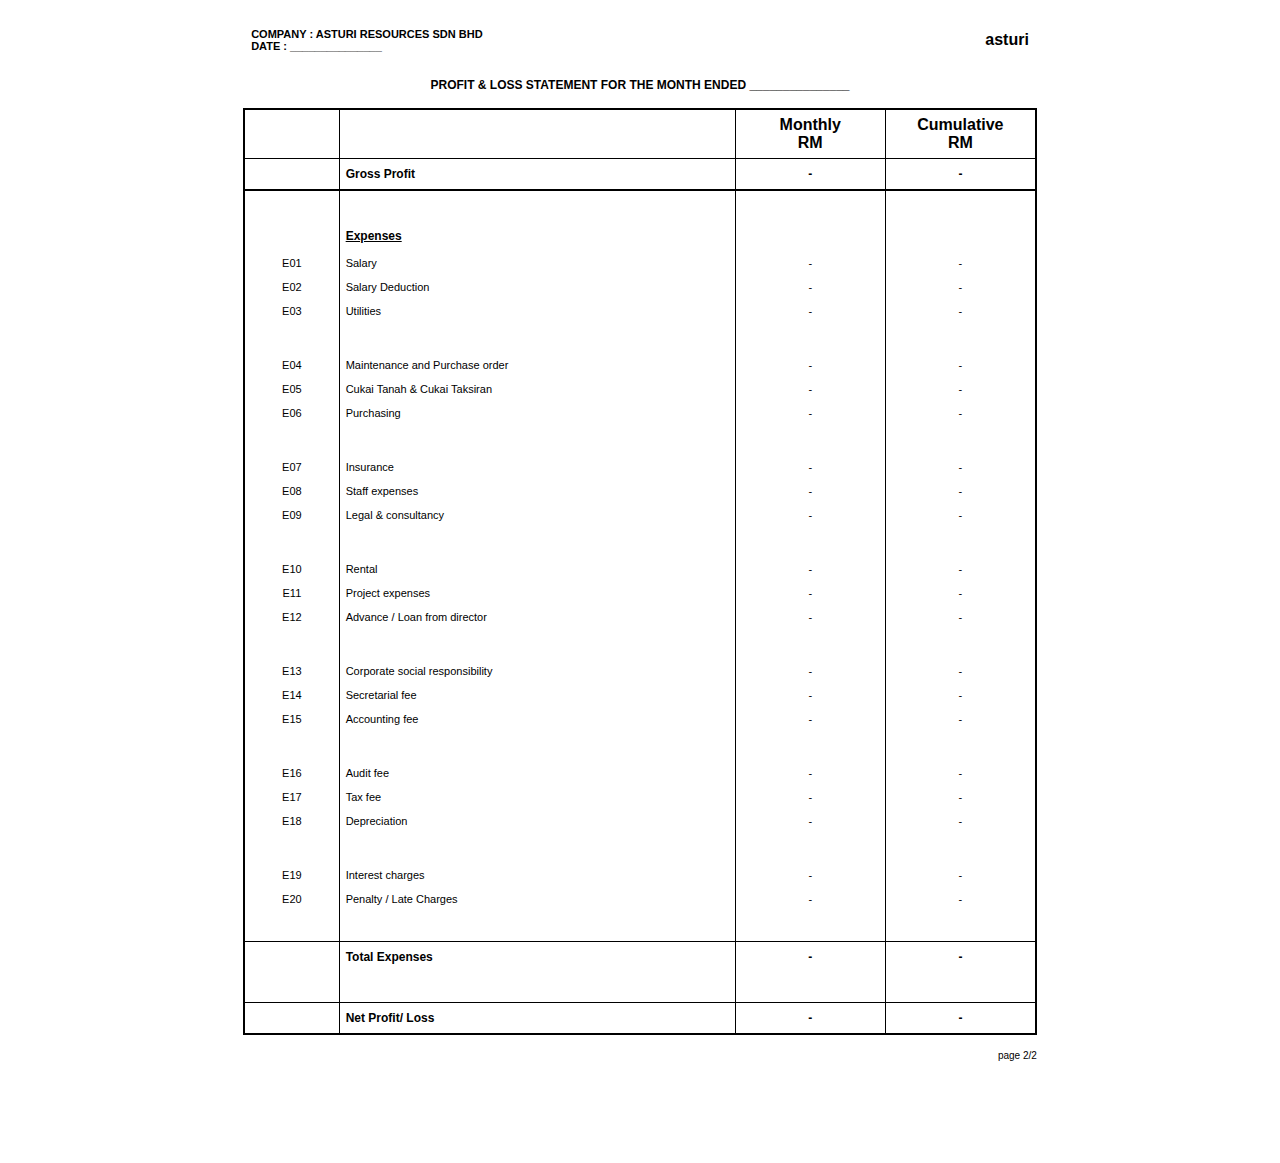
<file: LOSS AND PROFIT PART 2.html>
<!DOCTYPE html>
<html lang="en">
<head>
    <meta charset="UTF-8">
    <meta name="viewport" content="width=device-width, initial-scale=1.0">
    <title>Asturi Resources - Profit & Loss Statement</title>

    
    <link rel="stylesheet" href="main.css">
    <script src="main.js"></script>
    
    <style>
        .xBold{font-family:Arial;font-size:16px;color:#000000;text-decoration:none;font-weight:bold;white-space:nowrap;vertical-align:middle;}
        .xBold3{font-family:'Times New Roman';font-size:20px;color:#000000;text-decoration:none;font-weight:bold;white-space:nowrap;vertical-align:middle;}
        .xBold2{font-family:Arial;font-size:12px;color:#000000;text-decoration:none;font-weight:bold;white-space:nowrap;vertical-align:middle;}
        .xNormal{font-family:Arial;font-size:11px;color:#000000;text-decoration:none;font-weight:normal;white-space:wrap;vertical-align:middle;}
        .xNormal2{font-family:'Times New Roman';font-size:14px;color:#000000;text-decoration:none;font-weight:normal;white-space:wrap;vertical-align:middle;}
        .xSmall2{font-family:'Times New Roman';font-size:12px;color:#000000;text-decoration:none;font-weight:normal;white-space:wrap;vertical-align:middle;}
        .printout2{FONT-WEIGHT:bold;FONT-SIZE:8px;COLOR:#000000;font-family:Arial;TEXT-DECORATION:none}
        .printout{FONT-SIZE:12px;COLOR:#000000;font-family:Arial;TEXT-DECORATION:none}
        @page{size: A4; margin-top:0.25in;margin-bottom:0.25in;margin-right:0.25in;margin-left:0.25in;mso-header-margin:.51in;mso-footer-margin:.51in;}
    </style>
</head>
<body style="background-color: white; margin: 0 auto; padding: 20px; max-width: 210mm; width: 210mm; min-height: 297mm; font-family: Arial, sans-serif;">

<!-- Header Section -->
<table style="width: 100%; border-collapse: collapse; margin-bottom: 15px;">
    <tr>
        <td class="xNormal" style="width: 50%; padding: 8px;">
            <strong>COMPANY : ASTURI RESOURCES SDN BHD</strong><br>
            <strong>DATE : _______________</strong>
        </td>
        <td class="xNormal" style="width: 50%; text-align: right; padding: 8px;">
            <strong style="font-size: 16px;">asturi</strong>
        </td>
    </tr>
</table>

<div style="margin: 15px 0; text-align: center;">
    <strong class="xBold2">PROFIT & LOSS STATEMENT FOR THE MONTH ENDED _______________</strong>
</div>

<!-- Main Statement Table -->
<table style="width: 100%; border-collapse: collapse; border: 2px solid black;">
    <tr>
        <td style="width: 12%; border-left: 1px solid black; border-right: 1px solid black; padding: 6px; text-align: center;">&nbsp;</td>
        <td style="width: 50%; border-right: 1px solid black; padding: 6px;">&nbsp;</td>
        <td style="width: 19%; border-right: 1px solid black; border-bottom: 1px solid black; padding: 6px; text-align: center;"><strong>Monthly<br>RM</strong></td>
        <td style="width: 19%; border-right: 1px solid black; border-bottom: 1px solid black; padding: 6px; text-align: center;"><strong>Cumulative<br>RM</strong></td>
    </tr>
    
    <tr style="border-top: 1px solid black; border-bottom: 2px solid black;">
        <td style="border-left: 1px solid black; border-right: 1px solid black; border-top: 1px solid black; border-bottom: 2px solid black; padding: 6px;">&nbsp;</td>
        <td class="xBold2" style="border-right: 1px solid black; border-top: 1px solid black; border-bottom: 2px solid black; padding: 6px;"><strong>Gross Profit</strong></td>
        <td class="xBold2" style="border-right: 1px solid black; border-top: 1px solid black; border-bottom: 2px solid black; padding: 6px; text-align: center;"><strong>-</strong></td>
        <td class="xBold2" style="border-right: 1px solid black; border-top: 1px solid black; border-bottom: 2px solid black; padding: 6px; text-align: center;"><strong>-</strong></td>
    </tr>
    <tr>
        <td style="border-left: 1px solid black; border-right: 1px solid black; padding: 6px;">&nbsp;</td>
        <td style="border-right: 1px solid black; padding: 6px;">&nbsp;</td>
        <td style="border-right: 1px solid black; padding: 6px;">&nbsp;</td>
        <td style="border-right: 1px solid black; padding: 6px;">&nbsp;</td>
    </tr>
    
    <!-- Expenses Section -->
    <tr>
        <td style="border-left: 1px solid black; border-right: 1px solid black; padding: 6px;">&nbsp;</td>
        <td class="xBold2" style="border-right: 1px solid black; padding: 6px;"><strong style="text-decoration: underline;">Expenses</strong></td>
        <td style="border-right: 1px solid black; padding: 6px;">&nbsp;</td>
        <td style="border-right: 1px solid black; padding: 6px;">&nbsp;</td>
    </tr>
    <tr>
        <td class="xNormal" style="border-left: 1px solid black; border-right: 1px solid black; padding: 6px; text-align: center;">E01</td>
        <td class="xNormal" style="border-right: 1px solid black; padding: 6px;">Salary</td>
        <td class="xNormal" style="border-right: 1px solid black; padding: 6px; text-align: center;">-</td>
        <td class="xNormal" style="border-right: 1px solid black; padding: 6px; text-align: center;">-</td>
    </tr>
    <tr>
        <td class="xNormal" style="border-left: 1px solid black; border-right: 1px solid black; padding: 6px; text-align: center;">E02</td>
        <td class="xNormal" style="border-right: 1px solid black; padding: 6px;">Salary Deduction</td>
        <td class="xNormal" style="border-right: 1px solid black; padding: 6px; text-align: center;">-</td>
        <td class="xNormal" style="border-right: 1px solid black; padding: 6px; text-align: center;">-</td>
    </tr>
    <tr>
        <td class="xNormal" style="border-left: 1px solid black; border-right: 1px solid black; padding: 6px; text-align: center;">E03</td>
        <td class="xNormal" style="border-right: 1px solid black; padding: 6px;">Utilities</td>
        <td class="xNormal" style="border-right: 1px solid black; padding: 6px; text-align: center;">-</td>
        <td class="xNormal" style="border-right: 1px solid black; padding: 6px; text-align: center;">-</td>
    </tr>
    <tr>
        <td style="border-left: 1px solid black; border-right: 1px solid black; padding: 6px;">&nbsp;</td>
        <td style="border-right: 1px solid black; padding: 6px;">&nbsp;</td>
        <td style="border-right: 1px solid black; padding: 6px;">&nbsp;</td>
        <td style="border-right: 1px solid black; padding: 6px;">&nbsp;</td>
    </tr>
    <tr>
        <td class="xNormal" style="border-left: 1px solid black; border-right: 1px solid black; padding: 6px; text-align: center;">E04</td>
        <td class="xNormal" style="border-right: 1px solid black; padding: 6px;">Maintenance and Purchase order</td>
        <td class="xNormal" style="border-right: 1px solid black; padding: 6px; text-align: center;">-</td>
        <td class="xNormal" style="border-right: 1px solid black; padding: 6px; text-align: center;">-</td>
    </tr>
    <tr>
        <td class="xNormal" style="border-left: 1px solid black; border-right: 1px solid black; padding: 6px; text-align: center;">E05</td>
        <td class="xNormal" style="border-right: 1px solid black; padding: 6px;">Cukai Tanah & Cukai Taksiran</td>
        <td class="xNormal" style="border-right: 1px solid black; padding: 6px; text-align: center;">-</td>
        <td class="xNormal" style="border-right: 1px solid black; padding: 6px; text-align: center;">-</td>
    </tr>
    <tr>
        <td class="xNormal" style="border-left: 1px solid black; border-right: 1px solid black; padding: 6px; text-align: center;">E06</td>
        <td class="xNormal" style="border-right: 1px solid black; padding: 6px;">Purchasing</td>
        <td class="xNormal" style="border-right: 1px solid black; padding: 6px; text-align: center;">-</td>
        <td class="xNormal" style="border-right: 1px solid black; padding: 6px; text-align: center;">-</td>
    </tr>
    <tr>
        <td style="border-left: 1px solid black; border-right: 1px solid black; padding: 6px;">&nbsp;</td>
        <td style="border-right: 1px solid black; padding: 6px;">&nbsp;</td>
        <td style="border-right: 1px solid black; padding: 6px;">&nbsp;</td>
        <td style="border-right: 1px solid black; padding: 6px;">&nbsp;</td>
    </tr>
    <tr>
        <td class="xNormal" style="border-left: 1px solid black; border-right: 1px solid black; padding: 6px; text-align: center;">E07</td>
        <td class="xNormal" style="border-right: 1px solid black; padding: 6px;">Insurance</td>
        <td class="xNormal" style="border-right: 1px solid black; padding: 6px; text-align: center;">-</td>
        <td class="xNormal" style="border-right: 1px solid black; padding: 6px; text-align: center;">-</td>
    </tr>
    <tr>
        <td class="xNormal" style="border-left: 1px solid black; border-right: 1px solid black; padding: 6px; text-align: center;">E08</td>
        <td class="xNormal" style="border-right: 1px solid black; padding: 6px;">Staff expenses</td>
        <td class="xNormal" style="border-right: 1px solid black; padding: 6px; text-align: center;">-</td>
        <td class="xNormal" style="border-right: 1px solid black; padding: 6px; text-align: center;">-</td>
    </tr>
    <tr>
        <td class="xNormal" style="border-left: 1px solid black; border-right: 1px solid black; padding: 6px; text-align: center;">E09</td>
        <td class="xNormal" style="border-right: 1px solid black; padding: 6px;">Legal & consultancy</td>
        <td class="xNormal" style="border-right: 1px solid black; padding: 6px; text-align: center;">-</td>
        <td class="xNormal" style="border-right: 1px solid black; padding: 6px; text-align: center;">-</td>
    </tr>
    <tr>
        <td style="border-left: 1px solid black; border-right: 1px solid black; padding: 6px;">&nbsp;</td>
        <td style="border-right: 1px solid black; padding: 6px;">&nbsp;</td>
        <td style="border-right: 1px solid black; padding: 6px;">&nbsp;</td>
        <td style="border-right: 1px solid black; padding: 6px;">&nbsp;</td>
    </tr>
    <tr>
        <td class="xNormal" style="border-left: 1px solid black; border-right: 1px solid black; padding: 6px; text-align: center;">E10</td>
        <td class="xNormal" style="border-right: 1px solid black; padding: 6px;">Rental</td>
        <td class="xNormal" style="border-right: 1px solid black; padding: 6px; text-align: center;">-</td>
        <td class="xNormal" style="border-right: 1px solid black; padding: 6px; text-align: center;">-</td>
    </tr>
    <tr>
        <td class="xNormal" style="border-left: 1px solid black; border-right: 1px solid black; padding: 6px; text-align: center;">E11</td>
        <td class="xNormal" style="border-right: 1px solid black; padding: 6px;">Project expenses</td>
        <td class="xNormal" style="border-right: 1px solid black; padding: 6px; text-align: center;">-</td>
        <td class="xNormal" style="border-right: 1px solid black; padding: 6px; text-align: center;">-</td>
    </tr>
    <tr>
        <td class="xNormal" style="border-left: 1px solid black; border-right: 1px solid black; padding: 6px; text-align: center;">E12</td>
        <td class="xNormal" style="border-right: 1px solid black; padding: 6px;">Advance / Loan from director</td>
        <td class="xNormal" style="border-right: 1px solid black; padding: 6px; text-align: center;">-</td>
        <td class="xNormal" style="border-right: 1px solid black; padding: 6px; text-align: center;">-</td>
    </tr>
    <tr>
        <td style="border-left: 1px solid black; border-right: 1px solid black; padding: 6px;">&nbsp;</td>
        <td style="border-right: 1px solid black; padding: 6px;">&nbsp;</td>
        <td style="border-right: 1px solid black; padding: 6px;">&nbsp;</td>
        <td style="border-right: 1px solid black; padding: 6px;">&nbsp;</td>
    </tr>
    <tr>
        <td class="xNormal" style="border-left: 1px solid black; border-right: 1px solid black; padding: 6px; text-align: center;">E13</td>
        <td class="xNormal" style="border-right: 1px solid black; padding: 6px;">Corporate social responsibility</td>
        <td class="xNormal" style="border-right: 1px solid black; padding: 6px; text-align: center;">-</td>
        <td class="xNormal" style="border-right: 1px solid black; padding: 6px; text-align: center;">-</td>
    </tr>
    <tr>
        <td class="xNormal" style="border-left: 1px solid black; border-right: 1px solid black; padding: 6px; text-align: center;">E14</td>
        <td class="xNormal" style="border-right: 1px solid black; padding: 6px;">Secretarial fee</td>
        <td class="xNormal" style="border-right: 1px solid black; padding: 6px; text-align: center;">-</td>
        <td class="xNormal" style="border-right: 1px solid black; padding: 6px; text-align: center;">-</td>
    </tr>
    <tr>
        <td class="xNormal" style="border-left: 1px solid black; border-right: 1px solid black; padding: 6px; text-align: center;">E15</td>
        <td class="xNormal" style="border-right: 1px solid black; padding: 6px;">Accounting fee</td>
        <td class="xNormal" style="border-right: 1px solid black; padding: 6px; text-align: center;">-</td>
        <td class="xNormal" style="border-right: 1px solid black; padding: 6px; text-align: center;">-</td>
    </tr>
    <tr>
        <td style="border-left: 1px solid black; border-right: 1px solid black; padding: 6px;">&nbsp;</td>
        <td style="border-right: 1px solid black; padding: 6px;">&nbsp;</td>
        <td style="border-right: 1px solid black; padding: 6px;">&nbsp;</td>
        <td style="border-right: 1px solid black; padding: 6px;">&nbsp;</td>
    </tr>
    <tr>
        <td class="xNormal" style="border-left: 1px solid black; border-right: 1px solid black; padding: 6px; text-align: center;">E16</td>
        <td class="xNormal" style="border-right: 1px solid black; padding: 6px;">Audit fee</td>
        <td class="xNormal" style="border-right: 1px solid black; padding: 6px; text-align: center;">-</td>
        <td class="xNormal" style="border-right: 1px solid black; padding: 6px; text-align: center;">-</td>
    </tr>
    <tr>
        <td class="xNormal" style="border-left: 1px solid black; border-right: 1px solid black; padding: 6px; text-align: center;">E17</td>
        <td class="xNormal" style="border-right: 1px solid black; padding: 6px;">Tax fee</td>
        <td class="xNormal" style="border-right: 1px solid black; padding: 6px; text-align: center;">-</td>
        <td class="xNormal" style="border-right: 1px solid black; padding: 6px; text-align: center;">-</td>
    </tr>
    <tr>
        <td class="xNormal" style="border-left: 1px solid black; border-right: 1px solid black; padding: 6px; text-align: center;">E18</td>
        <td class="xNormal" style="border-right: 1px solid black; padding: 6px;">Depreciation</td>
        <td class="xNormal" style="border-right: 1px solid black; padding: 6px; text-align: center;">-</td>
        <td class="xNormal" style="border-right: 1px solid black; padding: 6px; text-align: center;">-</td>
    </tr>
    <tr>
        <td style="border-left: 1px solid black; border-right: 1px solid black; padding: 6px;">&nbsp;</td>
        <td style="border-right: 1px solid black; padding: 6px;">&nbsp;</td>
        <td style="border-right: 1px solid black; padding: 6px;">&nbsp;</td>
        <td style="border-right: 1px solid black; padding: 6px;">&nbsp;</td>
    </tr>
    <tr>
        <td class="xNormal" style="border-left: 1px solid black; border-right: 1px solid black; padding: 6px; text-align: center;">E19</td>
        <td class="xNormal" style="border-right: 1px solid black; padding: 6px;">Interest charges</td>
        <td class="xNormal" style="border-right: 1px solid black; padding: 6px; text-align: center;">-</td>
        <td class="xNormal" style="border-right: 1px solid black; padding: 6px; text-align: center;">-</td>
    </tr>
    <tr>
        <td class="xNormal" style="border-left: 1px solid black; border-right: 1px solid black; padding: 6px; text-align: center;">E20</td>
        <td class="xNormal" style="border-right: 1px solid black; padding: 6px;">Penalty / Late Charges</td>
        <td class="xNormal" style="border-right: 1px solid black; padding: 6px; text-align: center;">-</td>
        <td class="xNormal" style="border-right: 1px solid black; padding: 6px; text-align: center;">-</td>
    </tr>
    <tr>
        <td style="border-left: 1px solid black; border-right: 1px solid black; padding: 6px;">&nbsp;</td>
        <td style="border-right: 1px solid black; padding: 6px;">&nbsp;</td>
        <td style="border-right: 1px solid black; padding: 6px;">&nbsp;</td>
        <td style="border-right: 1px solid black; padding: 6px;">&nbsp;</td>
    </tr>
    <tr style="border-top: 1px solid black;">
        <td style="border-left: 1px solid black; border-right: 1px solid black; border-top: 1px solid black; padding: 6px;">&nbsp;</td>
        <td class="xBold2" style="border-right: 1px solid black; border-top: 1px solid black; padding: 6px;"><strong>Total Expenses</strong></td>
        <td class="xBold2" style="border-right: 1px solid black; border-top: 1px solid black; padding: 6px; text-align: center;"><strong>-</strong></td>
        <td class="xBold2" style="border-right: 1px solid black; border-top: 1px solid black; padding: 6px; text-align: center;"><strong>-</strong></td>
    </tr>
    <tr>
        <td style="border-left: 1px solid black; border-right: 1px solid black; padding: 6px;">&nbsp;</td>
        <td style="border-right: 1px solid black; padding: 6px;">&nbsp;</td>
        <td style="border-right: 1px solid black; padding: 6px;">&nbsp;</td>
        <td style="border-right: 1px solid black; padding: 6px;">&nbsp;</td>
    </tr>
    <tr style="border-top: 1px solid black; border-bottom: 2px solid black;">
        <td style="border-left: 1px solid black; border-right: 1px solid black; border-top: 1px solid black; border-bottom: 2px solid black; padding: 6px;">&nbsp;</td>
        <td class="xBold2" style="border-right: 1px solid black; border-top: 1px solid black; border-bottom: 2px solid black; padding: 6px;"><strong>Net Profit/ Loss</strong></td>
        <td class="xBold2" style="border-right: 1px solid black; border-top: 1px solid black; border-bottom: 2px solid black; padding: 6px; text-align: center;"><strong>-</strong></td>
        <td class="xBold2" style="border-right: 1px solid black; border-top: 1px solid black; border-bottom: 2px solid black; padding: 6px; text-align: center;"><strong>-</strong></td>
    </tr>
</table>

<div style="text-align: right; margin-top: 15px; font-size: 10px;">page 2/2</div>

</body>
</html>
</file>
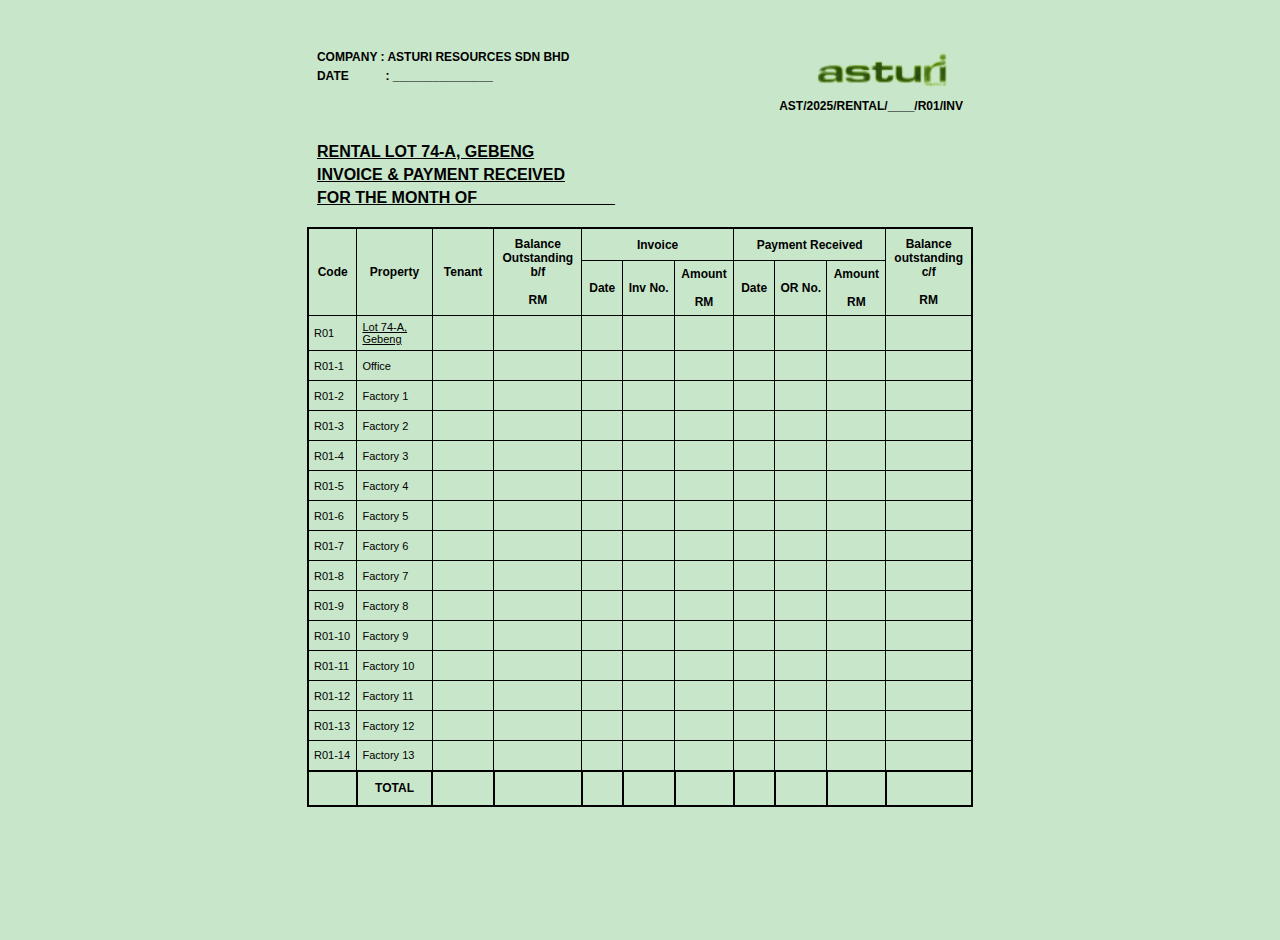
<file: RANTAL LAND GEBENG.html>
<!DOCTYPE html>
<html lang="en">
<head>
    <meta charset="UTF-8">
    <meta name="viewport" content="width=device-width, initial-scale=1.0">
    <title>Rental Invoice & Payment Form</title>

    
    <link rel="stylesheet" href="main.css">
    <script src="main.js"></script>
    

    <style>
        .xBold{font-family:Arial;font-size:16px;color:#000000;text-decoration:none;font-weight:bold;white-space:nowrap;vertical-align:middle;}
        .xBold3{font-family:'Times New Roman';font-size:20px;color:#000000;text-decoration:none;font-weight:bold;white-space:nowrap;vertical-align:middle;}
        .xBold2{font-family:Arial;font-size:12px;color:#000000;text-decoration:none;font-weight:bold;white-space:nowrap;vertical-align:middle;}
        .xNormal{font-family:Arial;font-size:11px;color:#000000;text-decoration:none;font-weight:normal;white-space:wrap;vertical-align:middle;}
        .xNormal2{font-family:'Times New Roman';font-size:14px;color:#000000;text-decoration:none;font-weight:normal;white-space:wrap;vertical-align:middle;}
        .xSmall2{font-family:'Times New Roman';font-size:12px;color:#000000;text-decoration:none;font-weight:normal;white-space:wrap;vertical-align:middle;}
        .printout2{FONT-WEIGHT:bold;FONT-SIZE:8px;COLOR:#000000;font-family:Arial;TEXT-DECORATION:none}
        .printout{FONT-SIZE:12px;COLOR:#000000;font-family:Arial;TEXT-DECORATION:none}
        @page{size: A4; margin-top:0.25in;margin-bottom:0.25in;margin-right:0.25in;margin-left:0.25in;mso-header-margin:.51in;mso-footer-margin:.51in;}
    </style>
</head>
<body style="margin: 0; padding: 20px; background-color: #c8e6c9; display: flex; justify-content: center; min-height: 100vh;">
<div style="padding: 20px;">
<table border="0" width="800" cellpadding="0" cellspacing="0" style="border-collapse: collapse; background-color: #c8e6c9;">
<tr>
<td>
    <!-- Header Section -->
    <table style="width: 100%; border-collapse: collapse; margin-bottom: 10px; background-color: #c8e6c9;">
        <tr>
            <td style="width: 60%; vertical-align: top; padding: 10px;">
                <div class="xBold2" style="margin-bottom: 5px;">COMPANY : ASTURI RESOURCES SDN BHD</div>
                <div class="xBold2">DATE &nbsp;&nbsp;&nbsp;&nbsp;&nbsp;&nbsp;&nbsp;&nbsp;&nbsp;&nbsp;: _______________</div>
            </td>
            <td style="width: 40%; text-align: right; vertical-align: top; padding: 10px;">
                <div style="text-align: right; margin-bottom: 5px;">
                    <img src="logo.png" alt="Company Logo" style="height: 40px; width: auto;">
                </div>
                <div class="xBold2" style="text-align: right;">AST/2025/RENTAL/____/R01/INV</div>
            </td>
        </tr>
    </table>

    <!-- Title Section -->
    <table style="width: 100%; border-collapse: collapse; margin-bottom: 10px; background-color: #c8e6c9;">
        <tr>
            <td style="padding: 10px;">
                <div class="xBold" style="text-decoration: underline; margin-bottom: 5px;">RENTAL LOT 74-A, GEBENG</div>
                <div class="xBold" style="text-decoration: underline; margin-bottom: 5px;">INVOICE & PAYMENT RECEIVED</div>
                <div class="xBold" style="text-decoration: underline;">FOR THE MONTH OF _______________</div>
            </td>
        </tr>
    </table>

    <!-- Main Table -->
    <table style="width: 100%; border-collapse: collapse; border: 2px solid #000; background-color: #c8e6c9;" cellpadding="3" cellspacing="0">
        <!-- Header Row -->
        <tr>
            <td rowspan="2" class="xBold2" style="border: 1px solid #000; text-align: center; width: 8%; padding: 8px; vertical-align: middle;">Code</td>
            <td rowspan="2" class="xBold2" style="border: 1px solid #000; text-align: center; width: 15%; padding: 8px; vertical-align: middle;">Property</td>
            <td rowspan="2" class="xBold2" style="border: 1px solid #000; text-align: center; width: 12%; padding: 8px; vertical-align: middle;">Tenant</td>
            <td rowspan="2" class="xBold2" style="border: 1px solid #000; text-align: center; width: 10%; padding: 8px; vertical-align: middle;">Balance<br>Outstanding<br>b/f<br><br>RM</td>
            <td colspan="3" class="xBold2" style="border: 1px solid #000; text-align: center; padding: 8px;">Invoice</td>
            <td colspan="3" class="xBold2" style="border: 1px solid #000; text-align: center; padding: 8px;">Payment Received</td>
            <td rowspan="2" class="xBold2" style="border: 1px solid #000; text-align: center; width: 10%; padding: 8px; vertical-align: middle;">Balance<br>outstanding<br>c/f<br><br>RM</td>
        </tr>
        <tr>
            <td class="xBold2" style="border: 1px solid #000; text-align: center; width: 8%; padding: 5px;">Date</td>
            <td class="xBold2" style="border: 1px solid #000; text-align: center; width: 8%; padding: 5px;">Inv No.</td>
            <td class="xBold2" style="border: 1px solid #000; text-align: center; width: 10%; padding: 5px;">Amount<br><br>RM</td>
            <td class="xBold2" style="border: 1px solid #000; text-align: center; width: 8%; padding: 5px;">Date</td>
            <td class="xBold2" style="border: 1px solid #000; text-align: center; width: 8%; padding: 5px;">OR No.</td>
            <td class="xBold2" style="border: 1px solid #000; text-align: center; width: 10%; padding: 5px;">Amount<br><br>RM</td>
        </tr>
        
        <!-- Data Rows -->
        <tr style="height: 30px;">
            <td class="xNormal" style="border: 1px solid #000; padding: 5px;">R01</td>
            <td class="xNormal" style="border: 1px solid #000; padding: 5px; text-decoration: underline;">Lot 74-A, Gebeng</td>
            <td style="border: 1px solid #000; padding: 5px;"></td>
            <td style="border: 1px solid #000; padding: 5px;"></td>
            <td style="border: 1px solid #000; padding: 5px;"></td>
            <td style="border: 1px solid #000; padding: 5px;"></td>
            <td style="border: 1px solid #000; padding: 5px;"></td>
            <td style="border: 1px solid #000; padding: 5px;"></td>
            <td style="border: 1px solid #000; padding: 5px;"></td>
            <td style="border: 1px solid #000; padding: 5px;"></td>
            <td style="border: 1px solid #000; padding: 5px;"></td>
        </tr>
        
        <tr style="height: 30px;">
            <td class="xNormal" style="border: 1px solid #000; padding: 5px;">R01-1</td>
            <td class="xNormal" style="border: 1px solid #000; padding: 5px;">Office</td>
            <td style="border: 1px solid #000; padding: 5px;"></td>
            <td style="border: 1px solid #000; padding: 5px;"></td>
            <td style="border: 1px solid #000; padding: 5px;"></td>
            <td style="border: 1px solid #000; padding: 5px;"></td>
            <td style="border: 1px solid #000; padding: 5px;"></td>
            <td style="border: 1px solid #000; padding: 5px;"></td>
            <td style="border: 1px solid #000; padding: 5px;"></td>
            <td style="border: 1px solid #000; padding: 5px;"></td>
            <td style="border: 1px solid #000; padding: 5px;"></td>
        </tr>
        
        <tr style="height: 30px;">
            <td class="xNormal" style="border: 1px solid #000; padding: 5px;">R01-2</td>
            <td class="xNormal" style="border: 1px solid #000; padding: 5px;">Factory 1</td>
            <td style="border: 1px solid #000; padding: 5px;"></td>
            <td style="border: 1px solid #000; padding: 5px;"></td>
            <td style="border: 1px solid #000; padding: 5px;"></td>
            <td style="border: 1px solid #000; padding: 5px;"></td>
            <td style="border: 1px solid #000; padding: 5px;"></td>
            <td style="border: 1px solid #000; padding: 5px;"></td>
            <td style="border: 1px solid #000; padding: 5px;"></td>
            <td style="border: 1px solid #000; padding: 5px;"></td>
            <td style="border: 1px solid #000; padding: 5px;"></td>
        </tr>
        
        <tr style="height: 30px;">
            <td class="xNormal" style="border: 1px solid #000; padding: 5px;">R01-3</td>
            <td class="xNormal" style="border: 1px solid #000; padding: 5px;">Factory 2</td>
            <td style="border: 1px solid #000; padding: 5px;"></td>
            <td style="border: 1px solid #000; padding: 5px;"></td>
            <td style="border: 1px solid #000; padding: 5px;"></td>
            <td style="border: 1px solid #000; padding: 5px;"></td>
            <td style="border: 1px solid #000; padding: 5px;"></td>
            <td style="border: 1px solid #000; padding: 5px;"></td>
            <td style="border: 1px solid #000; padding: 5px;"></td>
            <td style="border: 1px solid #000; padding: 5px;"></td>
            <td style="border: 1px solid #000; padding: 5px;"></td>
        </tr>
        
        <tr style="height: 30px;">
            <td class="xNormal" style="border: 1px solid #000; padding: 5px;">R01-4</td>
            <td class="xNormal" style="border: 1px solid #000; padding: 5px;">Factory 3</td>
            <td style="border: 1px solid #000; padding: 5px;"></td>
            <td style="border: 1px solid #000; padding: 5px;"></td>
            <td style="border: 1px solid #000; padding: 5px;"></td>
            <td style="border: 1px solid #000; padding: 5px;"></td>
            <td style="border: 1px solid #000; padding: 5px;"></td>
            <td style="border: 1px solid #000; padding: 5px;"></td>
            <td style="border: 1px solid #000; padding: 5px;"></td>
            <td style="border: 1px solid #000; padding: 5px;"></td>
            <td style="border: 1px solid #000; padding: 5px;"></td>
        </tr>
        
        <tr style="height: 30px;">
            <td class="xNormal" style="border: 1px solid #000; padding: 5px;">R01-5</td>
            <td class="xNormal" style="border: 1px solid #000; padding: 5px;">Factory 4</td>
            <td style="border: 1px solid #000; padding: 5px;"></td>
            <td style="border: 1px solid #000; padding: 5px;"></td>
            <td style="border: 1px solid #000; padding: 5px;"></td>
            <td style="border: 1px solid #000; padding: 5px;"></td>
            <td style="border: 1px solid #000; padding: 5px;"></td>
            <td style="border: 1px solid #000; padding: 5px;"></td>
            <td style="border: 1px solid #000; padding: 5px;"></td>
            <td style="border: 1px solid #000; padding: 5px;"></td>
            <td style="border: 1px solid #000; padding: 5px;"></td>
        </tr>
        
        <tr style="height: 30px;">
            <td class="xNormal" style="border: 1px solid #000; padding: 5px;">R01-6</td>
            <td class="xNormal" style="border: 1px solid #000; padding: 5px;">Factory 5</td>
            <td style="border: 1px solid #000; padding: 5px;"></td>
            <td style="border: 1px solid #000; padding: 5px;"></td>
            <td style="border: 1px solid #000; padding: 5px;"></td>
            <td style="border: 1px solid #000; padding: 5px;"></td>
            <td style="border: 1px solid #000; padding: 5px;"></td>
            <td style="border: 1px solid #000; padding: 5px;"></td>
            <td style="border: 1px solid #000; padding: 5px;"></td>
            <td style="border: 1px solid #000; padding: 5px;"></td>
            <td style="border: 1px solid #000; padding: 5px;"></td>
        </tr>
        
        <tr style="height: 30px;">
            <td class="xNormal" style="border: 1px solid #000; padding: 5px;">R01-7</td>
            <td class="xNormal" style="border: 1px solid #000; padding: 5px;">Factory 6</td>
            <td style="border: 1px solid #000; padding: 5px;"></td>
            <td style="border: 1px solid #000; padding: 5px;"></td>
            <td style="border: 1px solid #000; padding: 5px;"></td>
            <td style="border: 1px solid #000; padding: 5px;"></td>
            <td style="border: 1px solid #000; padding: 5px;"></td>
            <td style="border: 1px solid #000; padding: 5px;"></td>
            <td style="border: 1px solid #000; padding: 5px;"></td>
            <td style="border: 1px solid #000; padding: 5px;"></td>
            <td style="border: 1px solid #000; padding: 5px;"></td>
        </tr>
        
        <tr style="height: 30px;">
            <td class="xNormal" style="border: 1px solid #000; padding: 5px;">R01-8</td>
            <td class="xNormal" style="border: 1px solid #000; padding: 5px;">Factory 7</td>
            <td style="border: 1px solid #000; padding: 5px;"></td>
            <td style="border: 1px solid #000; padding: 5px;"></td>
            <td style="border: 1px solid #000; padding: 5px;"></td>
            <td style="border: 1px solid #000; padding: 5px;"></td>
            <td style="border: 1px solid #000; padding: 5px;"></td>
            <td style="border: 1px solid #000; padding: 5px;"></td>
            <td style="border: 1px solid #000; padding: 5px;"></td>
            <td style="border: 1px solid #000; padding: 5px;"></td>
            <td style="border: 1px solid #000; padding: 5px;"></td>
        </tr>
        
        <tr style="height: 30px;">
            <td class="xNormal" style="border: 1px solid #000; padding: 5px;">R01-9</td>
            <td class="xNormal" style="border: 1px solid #000; padding: 5px;">Factory 8</td>
            <td style="border: 1px solid #000; padding: 5px;"></td>
            <td style="border: 1px solid #000; padding: 5px;"></td>
            <td style="border: 1px solid #000; padding: 5px;"></td>
            <td style="border: 1px solid #000; padding: 5px;"></td>
            <td style="border: 1px solid #000; padding: 5px;"></td>
            <td style="border: 1px solid #000; padding: 5px;"></td>
            <td style="border: 1px solid #000; padding: 5px;"></td>
            <td style="border: 1px solid #000; padding: 5px;"></td>
            <td style="border: 1px solid #000; padding: 5px;"></td>
        </tr>
        
        <tr style="height: 30px;">
            <td class="xNormal" style="border: 1px solid #000; padding: 5px;">R01-10</td>
            <td class="xNormal" style="border: 1px solid #000; padding: 5px;">Factory 9</td>
            <td style="border: 1px solid #000; padding: 5px;"></td>
            <td style="border: 1px solid #000; padding: 5px;"></td>
            <td style="border: 1px solid #000; padding: 5px;"></td>
            <td style="border: 1px solid #000; padding: 5px;"></td>
            <td style="border: 1px solid #000; padding: 5px;"></td>
            <td style="border: 1px solid #000; padding: 5px;"></td>
            <td style="border: 1px solid #000; padding: 5px;"></td>
            <td style="border: 1px solid #000; padding: 5px;"></td>
            <td style="border: 1px solid #000; padding: 5px;"></td>
        </tr>
        
        <tr style="height: 30px;">
            <td class="xNormal" style="border: 1px solid #000; padding: 5px;">R01-11</td>
            <td class="xNormal" style="border: 1px solid #000; padding: 5px;">Factory 10</td>
            <td style="border: 1px solid #000; padding: 5px;"></td>
            <td style="border: 1px solid #000; padding: 5px;"></td>
            <td style="border: 1px solid #000; padding: 5px;"></td>
            <td style="border: 1px solid #000; padding: 5px;"></td>
            <td style="border: 1px solid #000; padding: 5px;"></td>
            <td style="border: 1px solid #000; padding: 5px;"></td>
            <td style="border: 1px solid #000; padding: 5px;"></td>
            <td style="border: 1px solid #000; padding: 5px;"></td>
            <td style="border: 1px solid #000; padding: 5px;"></td>
        </tr>
        
        <tr style="height: 30px;">
            <td class="xNormal" style="border: 1px solid #000; padding: 5px;">R01-12</td>
            <td class="xNormal" style="border: 1px solid #000; padding: 5px;">Factory 11</td>
            <td style="border: 1px solid #000; padding: 5px;"></td>
            <td style="border: 1px solid #000; padding: 5px;"></td>
            <td style="border: 1px solid #000; padding: 5px;"></td>
            <td style="border: 1px solid #000; padding: 5px;"></td>
            <td style="border: 1px solid #000; padding: 5px;"></td>
            <td style="border: 1px solid #000; padding: 5px;"></td>
            <td style="border: 1px solid #000; padding: 5px;"></td>
            <td style="border: 1px solid #000; padding: 5px;"></td>
            <td style="border: 1px solid #000; padding: 5px;"></td>
        </tr>
        
        <tr style="height: 30px;">
            <td class="xNormal" style="border: 1px solid #000; padding: 5px;">R01-13</td>
            <td class="xNormal" style="border: 1px solid #000; padding: 5px;">Factory 12</td>
            <td style="border: 1px solid #000; padding: 5px;"></td>
            <td style="border: 1px solid #000; padding: 5px;"></td>
            <td style="border: 1px solid #000; padding: 5px;"></td>
            <td style="border: 1px solid #000; padding: 5px;"></td>
            <td style="border: 1px solid #000; padding: 5px;"></td>
            <td style="border: 1px solid #000; padding: 5px;"></td>
            <td style="border: 1px solid #000; padding: 5px;"></td>
            <td style="border: 1px solid #000; padding: 5px;"></td>
            <td style="border: 1px solid #000; padding: 5px;"></td>
        </tr>
        
        <tr style="height: 30px;">
            <td class="xNormal" style="border: 1px solid #000; padding: 5px;">R01-14</td>
            <td class="xNormal" style="border: 1px solid #000; padding: 5px;">Factory 13</td>
            <td style="border: 1px solid #000; padding: 5px;"></td>
            <td style="border: 1px solid #000; padding: 5px;"></td>
            <td style="border: 1px solid #000; padding: 5px;"></td>
            <td style="border: 1px solid #000; padding: 5px;"></td>
            <td style="border: 1px solid #000; padding: 5px;"></td>
            <td style="border: 1px solid #000; padding: 5px;"></td>
            <td style="border: 1px solid #000; padding: 5px;"></td>
            <td style="border: 1px solid #000; padding: 5px;"></td>
            <td style="border: 1px solid #000; padding: 5px;"></td>
        </tr>
        
        
        <!-- Total Row -->
        <tr style="height: 35px;">
            <td style="border: 2px solid #000; padding: 8px;"></td>
            <td class="xBold2" style="border: 2px solid #000; text-align: center; padding: 8px;">TOTAL</td>
            <td style="border: 2px solid #000; padding: 8px;"></td>
            <td style="border: 2px solid #000; padding: 8px;"></td>
            <td style="border: 2px solid #000; padding: 8px;"></td>
            <td style="border: 2px solid #000; padding: 8px;"></td>
            <td style="border: 2px solid #000; padding: 8px;"></td>
            <td style="border: 2px solid #000; padding: 8px;"></td>
            <td style="border: 2px solid #000; padding: 8px;"></td>
            <td style="border: 2px solid #000; padding: 8px;"></td>
            <td style="border: 2px solid #000; padding: 8px;"></td>
        </tr>
    </table>

</td>
</tr>
</table>
</div>
</body>
</html>
</file>
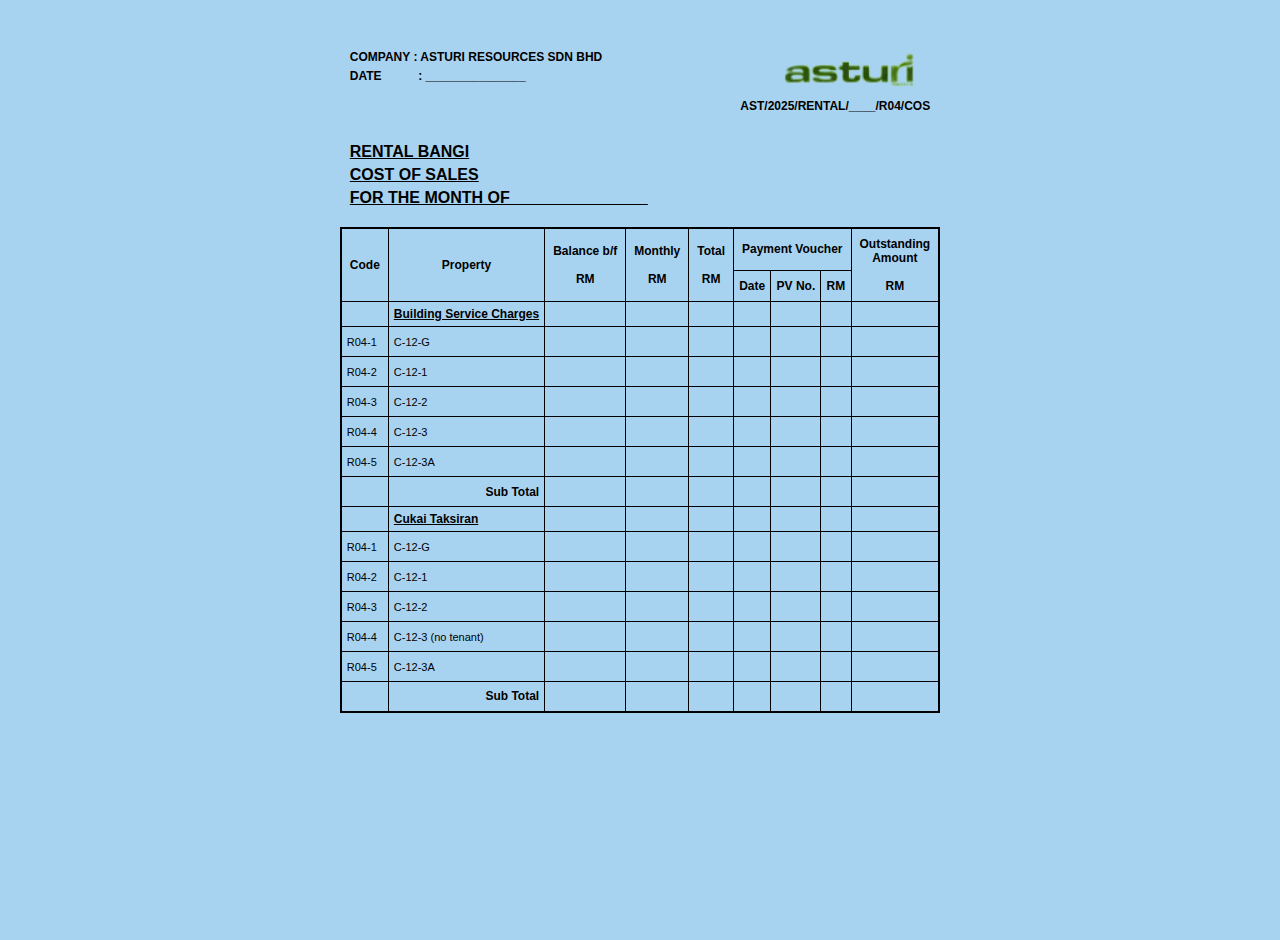
<file: RENTAL BANGI COS.html>
<!DOCTYPE html>
<html lang="en">
<head>
    <meta charset="UTF-8">
    <meta name="viewport" content="width=device-width, initial-scale=1.0">
    <title>Rental Invoice & Payment Form</title>
    
  <link rel="stylesheet" href="main.css">
    <script src="main.js"></script>


    <style>
        .xBold{font-family:Arial;font-size:16px;color:#000000;text-decoration:none;font-weight:bold;white-space:nowrap;vertical-align:middle;}
        .xBold3{font-family:'Times New Roman';font-size:20px;color:#000000;text-decoration:none;font-weight:bold;white-space:nowrap;vertical-align:middle;}
        .xBold2{font-family:Arial;font-size:12px;color:#000000;text-decoration:none;font-weight:bold;white-space:nowrap;vertical-align:middle;}
        .xNormal{font-family:Arial;font-size:11px;color:#000000;text-decoration:none;font-weight:normal;white-space:wrap;vertical-align:middle;}
        .xNormal2{font-family:'Times New Roman';font-size:14px;color:#000000;text-decoration:none;font-weight:normal;white-space:wrap;vertical-align:middle;}
        .xSmall2{font-family:'Times New Roman';font-size:12px;color:#000000;text-decoration:none;font-weight:normal;white-space:wrap;vertical-align:middle;}
        .printout2{FONT-WEIGHT:bold;FONT-SIZE:8px;COLOR:#000000;font-family:Arial;TEXT-DECORATION:none}
        .printout{FONT-SIZE:12px;COLOR:#000000;font-family:Arial;TEXT-DECORATION:none}
        @page{size: A4; margin-top:0.25in;margin-bottom:0.25in;margin-right:0.25in;margin-left:0.25in;mso-header-margin:.51in;mso-footer-margin:.51in;}
    </style>
</head>
<body style="margin: 0; padding: 20px; background-color: #a8d3f0; display: flex; justify-content: center; min-height: 100vh;">
<div style="padding: 20px;">
<table border="0" width="800" cellpadding="0" cellspacing="0" style="border-collapse: collapse; background-color: #a8d3f0;">
<tr>
<td>
    <!-- Header Section -->
    <table style="width: 100%; border-collapse: collapse; margin-bottom: 10px; background-color: #a8d3f0;">
        <tr>
            <td style="width: 60%; vertical-align: top; padding: 10px;">
                <div class="xBold2" style="margin-bottom: 5px;">COMPANY : ASTURI RESOURCES SDN BHD</div>
                <div class="xBold2">DATE &nbsp;&nbsp;&nbsp;&nbsp;&nbsp;&nbsp;&nbsp;&nbsp;&nbsp;&nbsp;: _______________</div>
            </td>
            <td style="width: 40%; text-align: right; vertical-align: top; padding: 10px;">
                <div style="text-align: right; margin-bottom: 5px;">
                    <img src="logo.png" alt="Company Logo" style="height: 40px; width: auto;">
                </div>
                <div class="xBold2" style="text-align: right;">AST/2025/RENTAL/____/R04/COS</div>
            </td>
        </tr>
    </table>

    <!-- Title Section -->
    <table style="width: 100%; border-collapse: collapse; margin-bottom: 10px; background-color: #a8d3f0;">
        <tr>
            <td style="padding: 10px;">
                <div class="xBold" style="text-decoration: underline; margin-bottom: 5px;">RENTAL BANGI</div>
                <div class="xBold" style="text-decoration: underline; margin-bottom: 5px;">COST OF SALES</div>
                <div class="xBold" style="text-decoration: underline;">FOR THE MONTH OF _______________</div>
            </td>
        </tr>
    </table>

    <!-- Main Table -->
    <table style="width: 100%; border-collapse: collapse; border: 2px solid #000; background-color: #a8d3f0;" cellpadding="5" cellspacing="0">
        <!-- Header Row -->
        <tr style="height: 40px;">
            <td rowspan="2" class="xBold2" style="border: 1px solid #000; text-align: center; width: 10%; padding: 8px; vertical-align: middle;">Code</td>
            <td rowspan="2" class="xBold2" style="border: 1px solid #000; text-align: center; width: 20%; padding: 8px; vertical-align: middle;">Property</td>
            <td rowspan="2" class="xBold2" style="border: 1px solid #000; text-align: center; width: 12%; padding: 8px; vertical-align: middle;">Balance b/f<br><br>RM</td>
            <td rowspan="2" class="xBold2" style="border: 1px solid #000; text-align: center; width: 12%; padding: 8px; vertical-align: middle;">Monthly<br><br>RM</td>
            <td rowspan="2" class="xBold2" style="border: 1px solid #000; text-align: center; width: 12%; padding: 8px; vertical-align: middle;">Total<br><br>RM</td>
            <td colspan="3" class="xBold2" style="border: 1px solid #000; text-align: center; padding: 8px;">Payment Voucher</td>
            <td rowspan="2" class="xBold2" style="border: 1px solid #000; text-align: center; width: 12%; padding: 8px; vertical-align: middle;">Outstanding<br>Amount<br><br>RM</td>
        </tr>
        <tr style="height: 30px;">
            <td class="xBold2" style="border: 1px solid #000; text-align: center; width: 8%; padding: 5px;">Date</td>
            <td class="xBold2" style="border: 1px solid #000; text-align: center; width: 8%; padding: 5px;">PV No.</td>
            <td class="xBold2" style="border: 1px solid #000; text-align: center; width: 10%; padding: 5px;">RM</td>
        </tr>
        
        
        <!-- Building Service Charges Section Header -->
        <tr style="height: 25px;">
            <td style="border: 1px solid #000; padding: 5px;"></td>
            <td class="xBold2" style="border: 1px solid #000; padding: 5px; text-decoration: underline;">Building Service Charges</td>
            <td style="border: 1px solid #000; padding: 5px;"></td>
            <td style="border: 1px solid #000; padding: 5px;"></td>
            <td style="border: 1px solid #000; padding: 5px;"></td>
            <td style="border: 1px solid #000; padding: 5px;"></td>
            <td style="border: 1px solid #000; padding: 5px;"></td>
            <td style="border: 1px solid #000; padding: 5px;"></td>
            <td style="border: 1px solid #000; padding: 5px;"></td>
        </tr>
        
        <!-- Building Service Charges Data Rows -->
        <tr style="height: 30px;">
            <td class="xNormal" style="border: 1px solid #000; padding: 5px;">R04-1</td>
            <td class="xNormal" style="border: 1px solid #000; padding: 5px;">C-12-G</td>
            <td style="border: 1px solid #000; padding: 5px;"></td>
            <td style="border: 1px solid #000; padding: 5px;"></td>
            <td style="border: 1px solid #000; padding: 5px;"></td>
            <td style="border: 1px solid #000; padding: 5px;"></td>
            <td style="border: 1px solid #000; padding: 5px;"></td>
            <td style="border: 1px solid #000; padding: 5px;"></td>
            <td style="border: 1px solid #000; padding: 5px;"></td>
        </tr>
        
        <tr style="height: 30px;">
            <td class="xNormal" style="border: 1px solid #000; padding: 5px;">R04-2</td>
            <td class="xNormal" style="border: 1px solid #000; padding: 5px;">C-12-1</td>
            <td style="border: 1px solid #000; padding: 5px;"></td>
            <td style="border: 1px solid #000; padding: 5px;"></td>
            <td style="border: 1px solid #000; padding: 5px;"></td>
            <td style="border: 1px solid #000; padding: 5px;"></td>
            <td style="border: 1px solid #000; padding: 5px;"></td>
            <td style="border: 1px solid #000; padding: 5px;"></td>
            <td style="border: 1px solid #000; padding: 5px;"></td>
        </tr>
        
        <tr style="height: 30px;">
            <td class="xNormal" style="border: 1px solid #000; padding: 5px;">R04-3</td>
            <td class="xNormal" style="border: 1px solid #000; padding: 5px;">C-12-2</td>
            <td style="border: 1px solid #000; padding: 5px;"></td>
            <td style="border: 1px solid #000; padding: 5px;"></td>
            <td style="border: 1px solid #000; padding: 5px;"></td>
            <td style="border: 1px solid #000; padding: 5px;"></td>
            <td style="border: 1px solid #000; padding: 5px;"></td>
            <td style="border: 1px solid #000; padding: 5px;"></td>
            <td style="border: 1px solid #000; padding: 5px;"></td>
        </tr>
        
        <tr style="height: 30px;">
            <td class="xNormal" style="border: 1px solid #000; padding: 5px;">R04-4</td>
            <td class="xNormal" style="border: 1px solid #000; padding: 5px;">C-12-3</td>
            <td style="border: 1px solid #000; padding: 5px;"></td>
            <td style="border: 1px solid #000; padding: 5px;"></td>
            <td style="border: 1px solid #000; padding: 5px;"></td>
            <td style="border: 1px solid #000; padding: 5px;"></td>
            <td style="border: 1px solid #000; padding: 5px;"></td>
            <td style="border: 1px solid #000; padding: 5px;"></td>
            <td style="border: 1px solid #000; padding: 5px;"></td>
        </tr>
        
        <tr style="height: 30px;">
            <td class="xNormal" style="border: 1px solid #000; padding: 5px;">R04-5</td>
            <td class="xNormal" style="border: 1px solid #000; padding: 5px;">C-12-3A</td>
            <td style="border: 1px solid #000; padding: 5px;"></td>
            <td style="border: 1px solid #000; padding: 5px;"></td>
            <td style="border: 1px solid #000; padding: 5px;"></td>
            <td style="border: 1px solid #000; padding: 5px;"></td>
            <td style="border: 1px solid #000; padding: 5px;"></td>
            <td style="border: 1px solid #000; padding: 5px;"></td>
            <td style="border: 1px solid #000; padding: 5px;"></td>
        </tr>
        
        <!-- Sub Total Row -->
        <tr style="height: 30px;">
            <td style="border: 1px solid #000; padding: 5px;"></td>
            <td class="xBold2" style="border: 1px solid #000; text-align: right; padding: 5px;">Sub Total</td>
            <td style="border: 1px solid #000; padding: 5px;"></td>
            <td style="border: 1px solid #000; padding: 5px;"></td>
            <td style="border: 1px solid #000; padding: 5px;"></td>
            <td style="border: 1px solid #000; padding: 5px;"></td>
            <td style="border: 1px solid #000; padding: 5px;"></td>
            <td style="border: 1px solid #000; padding: 5px;"></td>
            <td style="border: 1px solid #000; padding: 5px;"></td>
        </tr>
        
        <!-- Cukai Taksiran Section Header -->
        <tr style="height: 25px;">
            <td style="border: 1px solid #000; padding: 5px;"></td>
            <td class="xBold2" style="border: 1px solid #000; padding: 5px; text-decoration: underline;">Cukai Taksiran</td>
            <td style="border: 1px solid #000; padding: 5px;"></td>
            <td style="border: 1px solid #000; padding: 5px;"></td>
            <td style="border: 1px solid #000; padding: 5px;"></td>
            <td style="border: 1px solid #000; padding: 5px;"></td>
            <td style="border: 1px solid #000; padding: 5px;"></td>
            <td style="border: 1px solid #000; padding: 5px;"></td>
            <td style="border: 1px solid #000; padding: 5px;"></td>
        </tr>
        
        <!-- Cukai Taksiran Data Rows -->
        <tr style="height: 30px;">
            <td class="xNormal" style="border: 1px solid #000; padding: 5px;">R04-1</td>
            <td class="xNormal" style="border: 1px solid #000; padding: 5px;">C-12-G</td>
            <td style="border: 1px solid #000; padding: 5px;"></td>
            <td style="border: 1px solid #000; padding: 5px;"></td>
            <td style="border: 1px solid #000; padding: 5px;"></td>
            <td style="border: 1px solid #000; padding: 5px;"></td>
            <td style="border: 1px solid #000; padding: 5px;"></td>
            <td style="border: 1px solid #000; padding: 5px;"></td>
            <td style="border: 1px solid #000; padding: 5px;"></td>
        </tr>
        
        <tr style="height: 30px;">
            <td class="xNormal" style="border: 1px solid #000; padding: 5px;">R04-2</td>
            <td class="xNormal" style="border: 1px solid #000; padding: 5px;">C-12-1</td>
            <td style="border: 1px solid #000; padding: 5px;"></td>
            <td style="border: 1px solid #000; padding: 5px;"></td>
            <td style="border: 1px solid #000; padding: 5px;"></td>
            <td style="border: 1px solid #000; padding: 5px;"></td>
            <td style="border: 1px solid #000; padding: 5px;"></td>
            <td style="border: 1px solid #000; padding: 5px;"></td>
            <td style="border: 1px solid #000; padding: 5px;"></td>
        </tr>
        
        <tr style="height: 30px;">
            <td class="xNormal" style="border: 1px solid #000; padding: 5px;">R04-3</td>
            <td class="xNormal" style="border: 1px solid #000; padding: 5px;">C-12-2</td>
            <td style="border: 1px solid #000; padding: 5px;"></td>
            <td style="border: 1px solid #000; padding: 5px;"></td>
            <td style="border: 1px solid #000; padding: 5px;"></td>
            <td style="border: 1px solid #000; padding: 5px;"></td>
            <td style="border: 1px solid #000; padding: 5px;"></td>
            <td style="border: 1px solid #000; padding: 5px;"></td>
            <td style="border: 1px solid #000; padding: 5px;"></td>
        </tr>
        
        <tr style="height: 30px;">
            <td class="xNormal" style="border: 1px solid #000; padding: 5px;">R04-4</td>
            <td class="xNormal" style="border: 1px solid #000; padding: 5px;">C-12-3 (no tenant)</td>
            <td style="border: 1px solid #000; padding: 5px;"></td>
            <td style="border: 1px solid #000; padding: 5px;"></td>
            <td style="border: 1px solid #000; padding: 5px;"></td>
            <td style="border: 1px solid #000; padding: 5px;"></td>
            <td style="border: 1px solid #000; padding: 5px;"></td>
            <td style="border: 1px solid #000; padding: 5px;"></td>
            <td style="border: 1px solid #000; padding: 5px;"></td>
        </tr>
        
        <tr style="height: 30px;">
            <td class="xNormal" style="border: 1px solid #000; padding: 5px;">R04-5</td>
            <td class="xNormal" style="border: 1px solid #000; padding: 5px;">C-12-3A</td>
            <td style="border: 1px solid #000; padding: 5px;"></td>
            <td style="border: 1px solid #000; padding: 5px;"></td>
            <td style="border: 1px solid #000; padding: 5px;"></td>
            <td style="border: 1px solid #000; padding: 5px;"></td>
            <td style="border: 1px solid #000; padding: 5px;"></td>
            <td style="border: 1px solid #000; padding: 5px;"></td>
            <td style="border: 1px solid #000; padding: 5px;"></td>
        </tr>
        
        <!-- Sub Total Row -->
        <tr style="height: 30px;">
            <td style="border: 1px solid #000; padding: 5px;"></td>
            <td class="xBold2" style="border: 1px solid #000; text-align: right; padding: 5px;">Sub Total</td>
            <td style="border: 1px solid #000; padding: 5px;"></td>
            <td style="border: 1px solid #000; padding: 5px;"></td>
            <td style="border: 1px solid #000; padding: 5px;"></td>
            <td style="border: 1px solid #000; padding: 5px;"></td>
            <td style="border: 1px solid #000; padding: 5px;"></td>
            <td style="border: 1px solid #000; padding: 5px;"></td>
            <td style="border: 1px solid #000; padding: 5px;"></td>
        </tr>
    </table>

</td>
</tr>
</table>
</div>
</body>
</html>
</file>
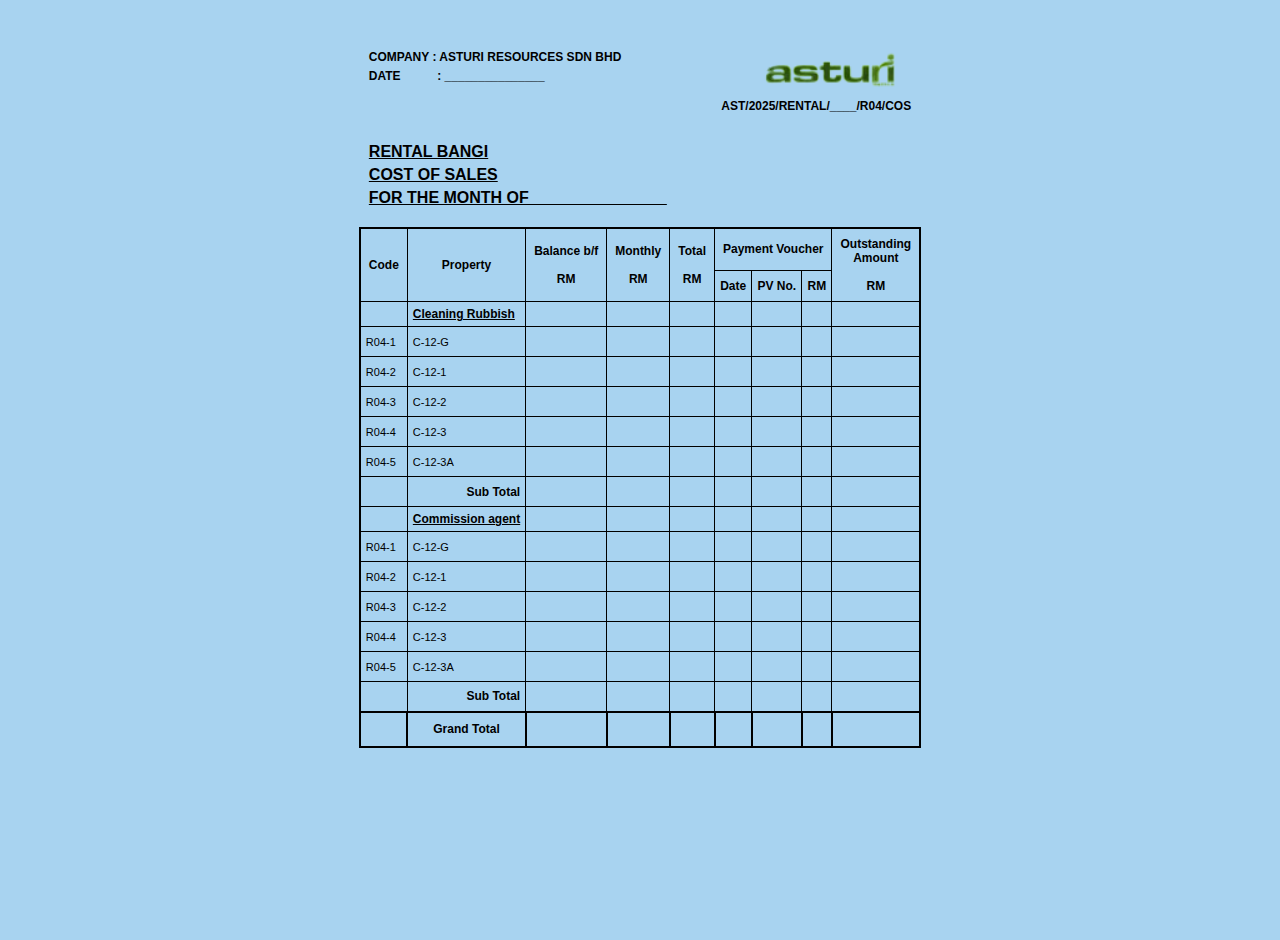
<file: RENTAL BANGI PART 2 COS.html>
<!DOCTYPE html>
<html lang="en">
<head>
    <meta charset="UTF-8">
    <meta name="viewport" content="width=device-width, initial-scale=1.0">
    <title>Rental Invoice & Payment Form</title>

      <link rel="stylesheet" href="main.css">
    <script src="main.js"></script>
    
    <style>
        .xBold{font-family:Arial;font-size:16px;color:#000000;text-decoration:none;font-weight:bold;white-space:nowrap;vertical-align:middle;}
        .xBold3{font-family:'Times New Roman';font-size:20px;color:#000000;text-decoration:none;font-weight:bold;white-space:nowrap;vertical-align:middle;}
        .xBold2{font-family:Arial;font-size:12px;color:#000000;text-decoration:none;font-weight:bold;white-space:nowrap;vertical-align:middle;}
        .xNormal{font-family:Arial;font-size:11px;color:#000000;text-decoration:none;font-weight:normal;white-space:wrap;vertical-align:middle;}
        .xNormal2{font-family:'Times New Roman';font-size:14px;color:#000000;text-decoration:none;font-weight:normal;white-space:wrap;vertical-align:middle;}
        .xSmall2{font-family:'Times New Roman';font-size:12px;color:#000000;text-decoration:none;font-weight:normal;white-space:wrap;vertical-align:middle;}
        .printout2{FONT-WEIGHT:bold;FONT-SIZE:8px;COLOR:#000000;font-family:Arial;TEXT-DECORATION:none}
        .printout{FONT-SIZE:12px;COLOR:#000000;font-family:Arial;TEXT-DECORATION:none}
        @page{size: A4; margin-top:0.25in;margin-bottom:0.25in;margin-right:0.25in;margin-left:0.25in;mso-header-margin:.51in;mso-footer-margin:.51in;}
    </style>
</head>
<body style="margin: 0; padding: 20px; background-color: #a8d3f0; display: flex; justify-content: center; min-height: 100vh;">
<div style="padding: 20px;">
<table border="0" width="800" cellpadding="0" cellspacing="0" style="border-collapse: collapse; background-color: #a8d3f0;">
<tr>
<td>
    <!-- Header Section -->
    <table style="width: 100%; border-collapse: collapse; margin-bottom: 10px; background-color: #a8d3f0;">
        <tr>
            <td style="width: 60%; vertical-align: top; padding: 10px;">
                <div class="xBold2" style="margin-bottom: 5px;">COMPANY : ASTURI RESOURCES SDN BHD</div>
                <div class="xBold2">DATE &nbsp;&nbsp;&nbsp;&nbsp;&nbsp;&nbsp;&nbsp;&nbsp;&nbsp;&nbsp;: _______________</div>
            </td>
            <td style="width: 40%; text-align: right; vertical-align: top; padding: 10px;">
                <div style="text-align: right; margin-bottom: 5px;">
                    <img src="logo.png" alt="Company Logo" style="height: 40px; width: auto;">
                </div>
                <div class="xBold2" style="text-align: right;">AST/2025/RENTAL/____/R04/COS</div>
            </td>
        </tr>
    </table>

    <!-- Title Section -->
    <table style="width: 100%; border-collapse: collapse; margin-bottom: 10px; background-color: #a8d3f0;">
        <tr>
            <td style="padding: 10px;">
                <div class="xBold" style="text-decoration: underline; margin-bottom: 5px;">RENTAL BANGI</div>
                <div class="xBold" style="text-decoration: underline; margin-bottom: 5px;">COST OF SALES</div>
                <div class="xBold" style="text-decoration: underline;">FOR THE MONTH OF _______________</div>
            </td>
        </tr>
    </table>

    <!-- Main Table -->
    <table style="width: 100%; border-collapse: collapse; border: 2px solid #000; background-color: #a8d3f0;" cellpadding="5" cellspacing="0">
        <!-- Header Row -->
        <tr style="height: 40px;">
            <td rowspan="2" class="xBold2" style="border: 1px solid #000; text-align: center; width: 10%; padding: 8px; vertical-align: middle;">Code</td>
            <td rowspan="2" class="xBold2" style="border: 1px solid #000; text-align: center; width: 20%; padding: 8px; vertical-align: middle;">Property</td>
            <td rowspan="2" class="xBold2" style="border: 1px solid #000; text-align: center; width: 12%; padding: 8px; vertical-align: middle;">Balance b/f<br><br>RM</td>
            <td rowspan="2" class="xBold2" style="border: 1px solid #000; text-align: center; width: 12%; padding: 8px; vertical-align: middle;">Monthly<br><br>RM</td>
            <td rowspan="2" class="xBold2" style="border: 1px solid #000; text-align: center; width: 12%; padding: 8px; vertical-align: middle;">Total<br><br>RM</td>
            <td colspan="3" class="xBold2" style="border: 1px solid #000; text-align: center; padding: 8px;">Payment Voucher</td>
            <td rowspan="2" class="xBold2" style="border: 1px solid #000; text-align: center; width: 12%; padding: 8px; vertical-align: middle;">Outstanding<br>Amount<br><br>RM</td>
        </tr>
        <tr style="height: 30px;">
            <td class="xBold2" style="border: 1px solid #000; text-align: center; width: 8%; padding: 5px;">Date</td>
            <td class="xBold2" style="border: 1px solid #000; text-align: center; width: 8%; padding: 5px;">PV No.</td>
            <td class="xBold2" style="border: 1px solid #000; text-align: center; width: 10%; padding: 5px;">RM</td>
        </tr>
        
        <!-- Cleaning Rubbish Section Header -->
        <tr style="height: 25px;">
            <td style="border: 1px solid #000; padding: 5px;"></td>
            <td class="xBold2" style="border: 1px solid #000; padding: 5px; text-decoration: underline;">Cleaning Rubbish</td>
            <td style="border: 1px solid #000; padding: 5px;"></td>
            <td style="border: 1px solid #000; padding: 5px;"></td>
            <td style="border: 1px solid #000; padding: 5px;"></td>
            <td style="border: 1px solid #000; padding: 5px;"></td>
            <td style="border: 1px solid #000; padding: 5px;"></td>
            <td style="border: 1px solid #000; padding: 5px;"></td>
            <td style="border: 1px solid #000; padding: 5px;"></td>
        </tr>
        
        <!-- Cleaning Rubbish Data Rows -->
        <tr style="height: 30px;">
            <td class="xNormal" style="border: 1px solid #000; padding: 5px;">R04-1</td>
            <td class="xNormal" style="border: 1px solid #000; padding: 5px;">C-12-G</td>
            <td style="border: 1px solid #000; padding: 5px;"></td>
            <td style="border: 1px solid #000; padding: 5px;"></td>
            <td style="border: 1px solid #000; padding: 5px;"></td>
            <td style="border: 1px solid #000; padding: 5px;"></td>
            <td style="border: 1px solid #000; padding: 5px;"></td>
            <td style="border: 1px solid #000; padding: 5px;"></td>
            <td style="border: 1px solid #000; padding: 5px;"></td>
        </tr>
        
        <tr style="height: 30px;">
            <td class="xNormal" style="border: 1px solid #000; padding: 5px;">R04-2</td>
            <td class="xNormal" style="border: 1px solid #000; padding: 5px;">C-12-1</td>
            <td style="border: 1px solid #000; padding: 5px;"></td>
            <td style="border: 1px solid #000; padding: 5px;"></td>
            <td style="border: 1px solid #000; padding: 5px;"></td>
            <td style="border: 1px solid #000; padding: 5px;"></td>
            <td style="border: 1px solid #000; padding: 5px;"></td>
            <td style="border: 1px solid #000; padding: 5px;"></td>
            <td style="border: 1px solid #000; padding: 5px;"></td>
        </tr>
        
        <tr style="height: 30px;">
            <td class="xNormal" style="border: 1px solid #000; padding: 5px;">R04-3</td>
            <td class="xNormal" style="border: 1px solid #000; padding: 5px;">C-12-2</td>
            <td style="border: 1px solid #000; padding: 5px;"></td>
            <td style="border: 1px solid #000; padding: 5px;"></td>
            <td style="border: 1px solid #000; padding: 5px;"></td>
            <td style="border: 1px solid #000; padding: 5px;"></td>
            <td style="border: 1px solid #000; padding: 5px;"></td>
            <td style="border: 1px solid #000; padding: 5px;"></td>
            <td style="border: 1px solid #000; padding: 5px;"></td>
        </tr>
        
        <tr style="height: 30px;">
            <td class="xNormal" style="border: 1px solid #000; padding: 5px;">R04-4</td>
            <td class="xNormal" style="border: 1px solid #000; padding: 5px;">C-12-3</td>
            <td style="border: 1px solid #000; padding: 5px;"></td>
            <td style="border: 1px solid #000; padding: 5px;"></td>
            <td style="border: 1px solid #000; padding: 5px;"></td>
            <td style="border: 1px solid #000; padding: 5px;"></td>
            <td style="border: 1px solid #000; padding: 5px;"></td>
            <td style="border: 1px solid #000; padding: 5px;"></td>
            <td style="border: 1px solid #000; padding: 5px;"></td>
        </tr>
        
        <tr style="height: 30px;">
            <td class="xNormal" style="border: 1px solid #000; padding: 5px;">R04-5</td>
            <td class="xNormal" style="border: 1px solid #000; padding: 5px;">C-12-3A</td>
            <td style="border: 1px solid #000; padding: 5px;"></td>
            <td style="border: 1px solid #000; padding: 5px;"></td>
            <td style="border: 1px solid #000; padding: 5px;"></td>
            <td style="border: 1px solid #000; padding: 5px;"></td>
            <td style="border: 1px solid #000; padding: 5px;"></td>
            <td style="border: 1px solid #000; padding: 5px;"></td>
            <td style="border: 1px solid #000; padding: 5px;"></td>
        </tr>
        
        <!-- Sub Total Row -->
        <tr style="height: 30px;">
            <td style="border: 1px solid #000; padding: 5px;"></td>
            <td class="xBold2" style="border: 1px solid #000; text-align: right; padding: 5px;">Sub Total</td>
            <td style="border: 1px solid #000; padding: 5px;"></td>
            <td style="border: 1px solid #000; padding: 5px;"></td>
            <td style="border: 1px solid #000; padding: 5px;"></td>
            <td style="border: 1px solid #000; padding: 5px;"></td>
            <td style="border: 1px solid #000; padding: 5px;"></td>
            <td style="border: 1px solid #000; padding: 5px;"></td>
            <td style="border: 1px solid #000; padding: 5px;"></td>
        </tr>
        
        <!-- Commission agent Section Header -->
        <tr style="height: 25px;">
            <td style="border: 1px solid #000; padding: 5px;"></td>
            <td class="xBold2" style="border: 1px solid #000; padding: 5px; text-decoration: underline;">Commission agent</td>
            <td style="border: 1px solid #000; padding: 5px;"></td>
            <td style="border: 1px solid #000; padding: 5px;"></td>
            <td style="border: 1px solid #000; padding: 5px;"></td>
            <td style="border: 1px solid #000; padding: 5px;"></td>
            <td style="border: 1px solid #000; padding: 5px;"></td>
            <td style="border: 1px solid #000; padding: 5px;"></td>
            <td style="border: 1px solid #000; padding: 5px;"></td>
        </tr>
        
        <!-- Commission agent Data Rows -->
        <tr style="height: 30px;">
            <td class="xNormal" style="border: 1px solid #000; padding: 5px;">R04-1</td>
            <td class="xNormal" style="border: 1px solid #000; padding: 5px;">C-12-G</td>
            <td style="border: 1px solid #000; padding: 5px;"></td>
            <td style="border: 1px solid #000; padding: 5px;"></td>
            <td style="border: 1px solid #000; padding: 5px;"></td>
            <td style="border: 1px solid #000; padding: 5px;"></td>
            <td style="border: 1px solid #000; padding: 5px;"></td>
            <td style="border: 1px solid #000; padding: 5px;"></td>
            <td style="border: 1px solid #000; padding: 5px;"></td>
        </tr>
        
        <tr style="height: 30px;">
            <td class="xNormal" style="border: 1px solid #000; padding: 5px;">R04-2</td>
            <td class="xNormal" style="border: 1px solid #000; padding: 5px;">C-12-1</td>
            <td style="border: 1px solid #000; padding: 5px;"></td>
            <td style="border: 1px solid #000; padding: 5px;"></td>
            <td style="border: 1px solid #000; padding: 5px;"></td>
            <td style="border: 1px solid #000; padding: 5px;"></td>
            <td style="border: 1px solid #000; padding: 5px;"></td>
            <td style="border: 1px solid #000; padding: 5px;"></td>
            <td style="border: 1px solid #000; padding: 5px;"></td>
        </tr>
        
        <tr style="height: 30px;">
            <td class="xNormal" style="border: 1px solid #000; padding: 5px;">R04-3</td>
            <td class="xNormal" style="border: 1px solid #000; padding: 5px;">C-12-2</td>
            <td style="border: 1px solid #000; padding: 5px;"></td>
            <td style="border: 1px solid #000; padding: 5px;"></td>
            <td style="border: 1px solid #000; padding: 5px;"></td>
            <td style="border: 1px solid #000; padding: 5px;"></td>
            <td style="border: 1px solid #000; padding: 5px;"></td>
            <td style="border: 1px solid #000; padding: 5px;"></td>
            <td style="border: 1px solid #000; padding: 5px;"></td>
        </tr>
        
        <tr style="height: 30px;">
            <td class="xNormal" style="border: 1px solid #000; padding: 5px;">R04-4</td>
            <td class="xNormal" style="border: 1px solid #000; padding: 5px;">C-12-3</td>
            <td style="border: 1px solid #000; padding: 5px;"></td>
            <td style="border: 1px solid #000; padding: 5px;"></td>
            <td style="border: 1px solid #000; padding: 5px;"></td>
            <td style="border: 1px solid #000; padding: 5px;"></td>
            <td style="border: 1px solid #000; padding: 5px;"></td>
            <td style="border: 1px solid #000; padding: 5px;"></td>
            <td style="border: 1px solid #000; padding: 5px;"></td>
        </tr>
        
        <tr style="height: 30px;">
            <td class="xNormal" style="border: 1px solid #000; padding: 5px;">R04-5</td>
            <td class="xNormal" style="border: 1px solid #000; padding: 5px;">C-12-3A</td>
            <td style="border: 1px solid #000; padding: 5px;"></td>
            <td style="border: 1px solid #000; padding: 5px;"></td>
            <td style="border: 1px solid #000; padding: 5px;"></td>
            <td style="border: 1px solid #000; padding: 5px;"></td>
            <td style="border: 1px solid #000; padding: 5px;"></td>
            <td style="border: 1px solid #000; padding: 5px;"></td>
            <td style="border: 1px solid #000; padding: 5px;"></td>
        </tr>
        
        <!-- Sub Total Row -->
        <tr style="height: 30px;">
            <td style="border: 1px solid #000; padding: 5px;"></td>
            <td class="xBold2" style="border: 1px solid #000; text-align: right; padding: 5px;">Sub Total</td>
            <td style="border: 1px solid #000; padding: 5px;"></td>
            <td style="border: 1px solid #000; padding: 5px;"></td>
            <td style="border: 1px solid #000; padding: 5px;"></td>
            <td style="border: 1px solid #000; padding: 5px;"></td>
            <td style="border: 1px solid #000; padding: 5px;"></td>
            <td style="border: 1px solid #000; padding: 5px;"></td>
            <td style="border: 1px solid #000; padding: 5px;"></td>
        </tr>
        
        <!-- Grand Total Row -->
        <tr style="height: 35px;">
            <td style="border: 2px solid #000; padding: 8px;"></td>
            <td class="xBold2" style="border: 2px solid #000; text-align: center; padding: 8px;">Grand Total</td>
            <td style="border: 2px solid #000; padding: 8px;"></td>
            <td style="border: 2px solid #000; padding: 8px;"></td>
            <td style="border: 2px solid #000; padding: 8px;"></td>
            <td style="border: 2px solid #000; padding: 8px;"></td>
            <td style="border: 2px solid #000; padding: 8px;"></td>
            <td style="border: 2px solid #000; padding: 8px;"></td>
            <td style="border: 2px solid #000; padding: 8px;"></td>
        </tr>
    </table>

</td>
</tr>
</table>
</div>
</body>
</html>
</file>
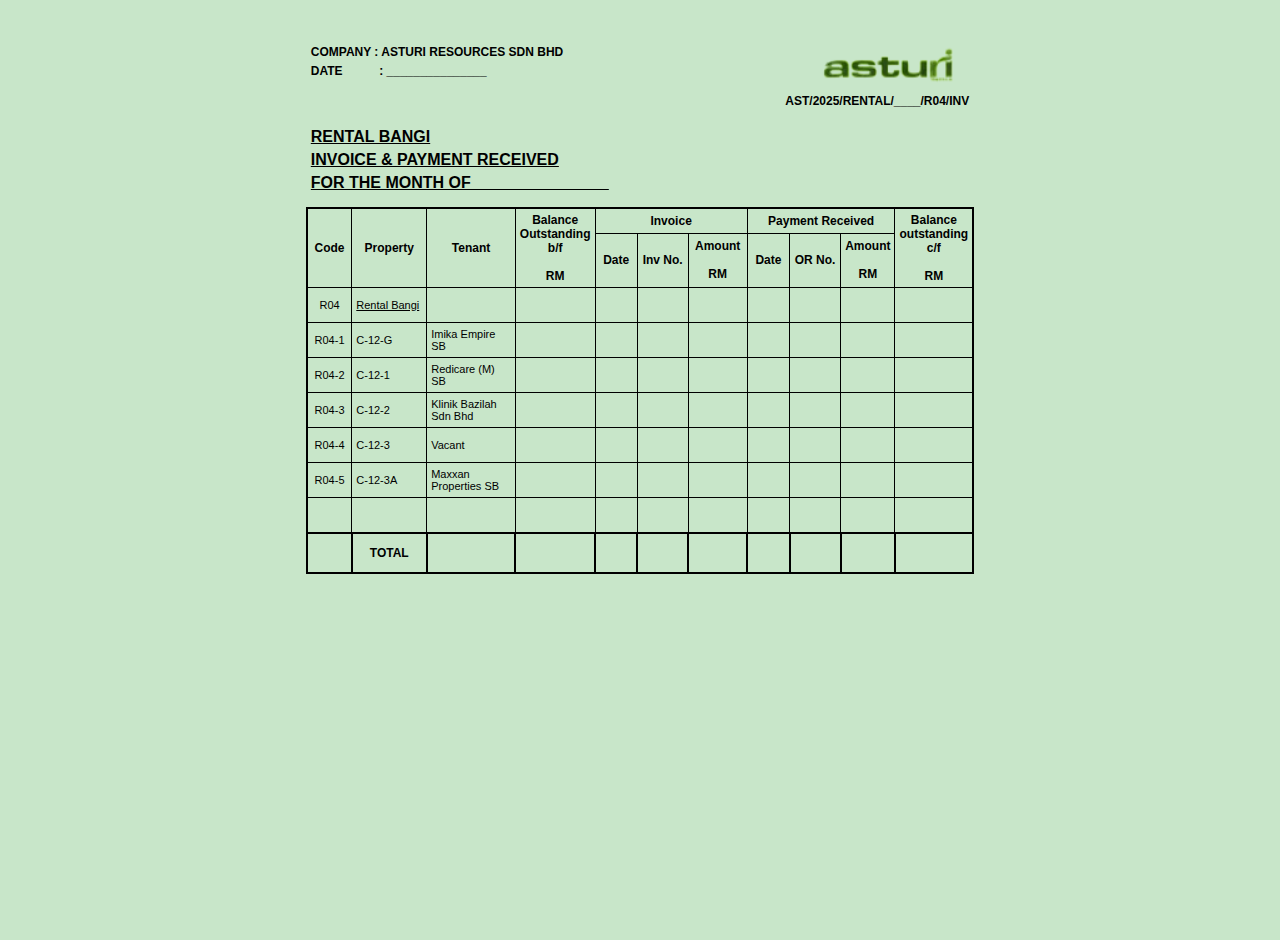
<file: RENTAL BANGI.html>
<!DOCTYPE html>
<html lang="en">
<head>
    <meta charset="UTF-8">
    <meta name="viewport" content="width=device-width, initial-scale=1.0">
    <title>Rental Invoice & Payment Form</title>

    
    <link rel="stylesheet" href="main.css">
    <script src="main.js"></script>
    
    <style>
        .xBold{font-family:Arial;font-size:16px;color:#000000;text-decoration:none;font-weight:bold;white-space:nowrap;vertical-align:middle;}
        .xBold3{font-family:'Times New Roman';font-size:20px;color:#000000;text-decoration:none;font-weight:bold;white-space:nowrap;vertical-align:middle;}
        .xBold2{font-family:Arial;font-size:12px;color:#000000;text-decoration:none;font-weight:bold;white-space:nowrap;vertical-align:middle;}
        .xNormal{font-family:Arial;font-size:11px;color:#000000;text-decoration:none;font-weight:normal;white-space:wrap;vertical-align:middle;}
        .xNormal2{font-family:'Times New Roman';font-size:14px;color:#000000;text-decoration:none;font-weight:normal;white-space:wrap;vertical-align:middle;}
        .xSmall2{font-family:'Times New Roman';font-size:12px;color:#000000;text-decoration:none;font-weight:normal;white-space:wrap;vertical-align:middle;}
        .printout2{FONT-WEIGHT:bold;FONT-SIZE:8px;COLOR:#000000;font-family:Arial;TEXT-DECORATION:none}
        .printout{FONT-SIZE:12px;COLOR:#000000;font-family:Arial;TEXT-DECORATION:none}
        @page{size: A4; margin-top:0.25in;margin-bottom:0.25in;margin-right:0.25in;margin-left:0.25in;mso-header-margin:.51in;mso-footer-margin:.51in;}
    </style>
</head>
<body style="margin: 0; padding: 20px; background-color: #c8e6c9; display: flex; justify-content: center; min-height: 100vh;">
<div style="padding: 20px;">
<table border="0" width="800" cellpadding="0" cellspacing="0" style="border-collapse: collapse; background-color: #c8e6c9;">
<tr>
<td>
    <!-- Header Section -->
    <table border="0" width="100%" cellpadding="5" cellspacing="0" style="border-collapse: collapse; margin-bottom: 10px; background-color: #c8e6c9;">
        <tr>
            <td width="60%" valign="top">
                <div class="xBold2" style="margin-bottom: 5px;">COMPANY : ASTURI RESOURCES SDN BHD</div>
                <div class="xBold2">DATE &nbsp;&nbsp;&nbsp;&nbsp;&nbsp;&nbsp;&nbsp;&nbsp;&nbsp;&nbsp;: _______________</div>
            </td>
            <td width="40%" align="right" valign="top">
                <div style="text-align: right; margin-bottom: 5px;">
                    <img src="logo.png" alt="Company Logo" style="height: 40px; width: auto;">
                </div>
                <div class="xBold2" style="text-align: right;">AST/2025/RENTAL/____/R04/INV</div>
            </td>
        </tr>
    </table>

    <!-- Title Section -->
    <table border="0" width="100%" cellpadding="5" cellspacing="0" style="border-collapse: collapse; margin-bottom: 10px; background-color: #c8e6c9;">
        <tr>
            <td>
                <div class="xBold" style="text-decoration: underline; margin-bottom: 5px;">RENTAL BANGI</div>
                <div class="xBold" style="text-decoration: underline; margin-bottom: 5px;">INVOICE & PAYMENT RECEIVED</div>
                <div class="xBold" style="text-decoration: underline;">FOR THE MONTH OF _______________</div>
            </td>
        </tr>
    </table>

    <!-- Main Table -->
    <table border="1" width="100%" cellpadding="4" cellspacing="0" style="border-collapse: collapse; border: 2px solid #000; background-color: #c8e6c9;">
        <!-- Header Row -->
        <tr>
            <td rowspan="2" width="8%" align="center" valign="middle" style="border: 1px solid #000;" class="xBold2">Code</td>
            <td rowspan="2" width="15%" align="center" valign="middle" style="border: 1px solid #000;" class="xBold2">Property</td>
            <td rowspan="2" width="20%" align="center" valign="middle" style="border: 1px solid #000;" class="xBold2">Tenant</td>
            <td rowspan="2" width="10%" align="center" valign="middle" style="border: 1px solid #000;" class="xBold2">Balance<br>Outstanding<br>b/f<br><br>RM</td>
            <td colspan="3" width="26%" align="center" valign="middle" style="border: 1px solid #000;" class="xBold2">Invoice</td>
            <td colspan="3" width="26%" align="center" valign="middle" style="border: 1px solid #000;" class="xBold2">Payment Received</td>
            <td rowspan="2" width="10%" align="center" valign="middle" style="border: 1px solid #000;" class="xBold2">Balance<br>outstanding<br>c/f<br><br>RM</td>
        </tr>
        <tr>
            <td width="8%" align="center" valign="middle" style="border: 1px solid #000;" class="xBold2">Date</td>
            <td width="8%" align="center" valign="middle" style="border: 1px solid #000;" class="xBold2">Inv No.</td>
            <td width="10%" align="center" valign="middle" style="border: 1px solid #000;" class="xBold2">Amount<br><br>RM</td>
            <td width="8%" align="center" valign="middle" style="border: 1px solid #000;" class="xBold2">Date</td>
            <td width="8%" align="center" valign="middle" style="border: 1px solid #000;" class="xBold2">OR No.</td>
            <td width="10%" align="center" valign="middle" style="border: 1px solid #000;" class="xBold2">Amount<br><br>RM</td>
        </tr>
        
        <!-- Data Rows -->
        <tr height="35">
            <td align="center" valign="middle" style="border: 1px solid #000;" class="xNormal">R04</td>
            <td align="left" valign="middle" style="border: 1px solid #000; text-decoration: underline;" class="xNormal">Rental Bangi</td>
            <td align="left" valign="middle" style="border: 1px solid #000;" class="xNormal">&nbsp;</td>
            <td align="center" valign="middle" style="border: 1px solid #000;" class="xNormal">&nbsp;</td>
            <td align="center" valign="middle" style="border: 1px solid #000;" class="xNormal">&nbsp;</td>
            <td align="center" valign="middle" style="border: 1px solid #000;" class="xNormal">&nbsp;</td>
            <td align="center" valign="middle" style="border: 1px solid #000;" class="xNormal">&nbsp;</td>
            <td align="center" valign="middle" style="border: 1px solid #000;" class="xNormal">&nbsp;</td>
            <td align="center" valign="middle" style="border: 1px solid #000;" class="xNormal">&nbsp;</td>
            <td align="center" valign="middle" style="border: 1px solid #000;" class="xNormal">&nbsp;</td>
            <td align="center" valign="middle" style="border: 1px solid #000;" class="xNormal">&nbsp;</td>
        </tr>
        
        <tr height="35">
            <td align="center" valign="middle" style="border: 1px solid #000;" class="xNormal">R04-1</td>
            <td align="left" valign="middle" style="border: 1px solid #000;" class="xNormal">C-12-G</td>
            <td align="left" valign="middle" style="border: 1px solid #000;" class="xNormal">Imika Empire SB</td>
            <td align="center" valign="middle" style="border: 1px solid #000;" class="xNormal">&nbsp;</td>
            <td align="center" valign="middle" style="border: 1px solid #000;" class="xNormal">&nbsp;</td>
            <td align="center" valign="middle" style="border: 1px solid #000;" class="xNormal">&nbsp;</td>
            <td align="center" valign="middle" style="border: 1px solid #000;" class="xNormal">&nbsp;</td>
            <td align="center" valign="middle" style="border: 1px solid #000;" class="xNormal">&nbsp;</td>
            <td align="center" valign="middle" style="border: 1px solid #000;" class="xNormal">&nbsp;</td>
            <td align="center" valign="middle" style="border: 1px solid #000;" class="xNormal">&nbsp;</td>
            <td align="center" valign="middle" style="border: 1px solid #000;" class="xNormal">&nbsp;</td>
        </tr>
        
        <tr height="35">
            <td align="center" valign="middle" style="border: 1px solid #000;" class="xNormal">R04-2</td>
            <td align="left" valign="middle" style="border: 1px solid #000;" class="xNormal">C-12-1</td>
            <td align="left" valign="middle" style="border: 1px solid #000;" class="xNormal">Redicare (M) SB</td>
            <td align="center" valign="middle" style="border: 1px solid #000;" class="xNormal">&nbsp;</td>
            <td align="center" valign="middle" style="border: 1px solid #000;" class="xNormal">&nbsp;</td>
            <td align="center" valign="middle" style="border: 1px solid #000;" class="xNormal">&nbsp;</td>
            <td align="center" valign="middle" style="border: 1px solid #000;" class="xNormal">&nbsp;</td>
            <td align="center" valign="middle" style="border: 1px solid #000;" class="xNormal">&nbsp;</td>
            <td align="center" valign="middle" style="border: 1px solid #000;" class="xNormal">&nbsp;</td>
            <td align="center" valign="middle" style="border: 1px solid #000;" class="xNormal">&nbsp;</td>
            <td align="center" valign="middle" style="border: 1px solid #000;" class="xNormal">&nbsp;</td>
        </tr>
        
        <tr height="35">
            <td align="center" valign="middle" style="border: 1px solid #000;" class="xNormal">R04-3</td>
            <td align="left" valign="middle" style="border: 1px solid #000;" class="xNormal">C-12-2</td>
            <td align="left" valign="middle" style="border: 1px solid #000;" class="xNormal">Klinik Bazilah Sdn Bhd</td>
            <td align="center" valign="middle" style="border: 1px solid #000;" class="xNormal">&nbsp;</td>
            <td align="center" valign="middle" style="border: 1px solid #000;" class="xNormal">&nbsp;</td>
            <td align="center" valign="middle" style="border: 1px solid #000;" class="xNormal">&nbsp;</td>
            <td align="center" valign="middle" style="border: 1px solid #000;" class="xNormal">&nbsp;</td>
            <td align="center" valign="middle" style="border: 1px solid #000;" class="xNormal">&nbsp;</td>
            <td align="center" valign="middle" style="border: 1px solid #000;" class="xNormal">&nbsp;</td>
            <td align="center" valign="middle" style="border: 1px solid #000;" class="xNormal">&nbsp;</td>
            <td align="center" valign="middle" style="border: 1px solid #000;" class="xNormal">&nbsp;</td>
        </tr>
        
        <tr height="35">
            <td align="center" valign="middle" style="border: 1px solid #000;" class="xNormal">R04-4</td>
            <td align="left" valign="middle" style="border: 1px solid #000;" class="xNormal">C-12-3</td>
            <td align="left" valign="middle" style="border: 1px solid #000;" class="xNormal">Vacant</td>
            <td align="center" valign="middle" style="border: 1px solid #000;" class="xNormal">&nbsp;</td>
            <td align="center" valign="middle" style="border: 1px solid #000;" class="xNormal">&nbsp;</td>
            <td align="center" valign="middle" style="border: 1px solid #000;" class="xNormal">&nbsp;</td>
            <td align="center" valign="middle" style="border: 1px solid #000;" class="xNormal">&nbsp;</td>
            <td align="center" valign="middle" style="border: 1px solid #000;" class="xNormal">&nbsp;</td>
            <td align="center" valign="middle" style="border: 1px solid #000;" class="xNormal">&nbsp;</td>
            <td align="center" valign="middle" style="border: 1px solid #000;" class="xNormal">&nbsp;</td>
            <td align="center" valign="middle" style="border: 1px solid #000;" class="xNormal">&nbsp;</td>
        </tr>
        
        <tr height="35">
            <td align="center" valign="middle" style="border: 1px solid #000;" class="xNormal">R04-5</td>
            <td align="left" valign="middle" style="border: 1px solid #000;" class="xNormal">C-12-3A</td>
            <td align="left" valign="middle" style="border: 1px solid #000;" class="xNormal">Maxxan Properties SB</td>
            <td align="center" valign="middle" style="border: 1px solid #000;" class="xNormal">&nbsp;</td>
            <td align="center" valign="middle" style="border: 1px solid #000;" class="xNormal">&nbsp;</td>
            <td align="center" valign="middle" style="border: 1px solid #000;" class="xNormal">&nbsp;</td>
            <td align="center" valign="middle" style="border: 1px solid #000;" class="xNormal">&nbsp;</td>
            <td align="center" valign="middle" style="border: 1px solid #000;" class="xNormal">&nbsp;</td>
            <td align="center" valign="middle" style="border: 1px solid #000;" class="xNormal">&nbsp;</td>
            <td align="center" valign="middle" style="border: 1px solid #000;" class="xNormal">&nbsp;</td>
            <td align="center" valign="middle" style="border: 1px solid #000;" class="xNormal">&nbsp;</td>
        </tr>
        
        <tr height="35">
            <td align="center" valign="middle" style="border: 1px solid #000;" class="xNormal">&nbsp;</td>
            <td align="left" valign="middle" style="border: 1px solid #000;" class="xNormal">&nbsp;</td>
            <td align="left" valign="middle" style="border: 1px solid #000;" class="xNormal">&nbsp;</td>
            <td align="center" valign="middle" style="border: 1px solid #000;" class="xNormal">&nbsp;</td>
            <td align="center" valign="middle" style="border: 1px solid #000;" class="xNormal">&nbsp;</td>
            <td align="center" valign="middle" style="border: 1px solid #000;" class="xNormal">&nbsp;</td>
            <td align="center" valign="middle" style="border: 1px solid #000;" class="xNormal">&nbsp;</td>
            <td align="center" valign="middle" style="border: 1px solid #000;" class="xNormal">&nbsp;</td>
            <td align="center" valign="middle" style="border: 1px solid #000;" class="xNormal">&nbsp;</td>
            <td align="center" valign="middle" style="border: 1px solid #000;" class="xNormal">&nbsp;</td>
            <td align="center" valign="middle" style="border: 1px solid #000;" class="xNormal">&nbsp;</td>
        </tr>
        
        <!-- Total Row -->
        <tr height="40">
            <td align="center" valign="middle" style="border: 2px solid #000;" class="xBold2">&nbsp;</td>
            <td align="center" valign="middle" style="border: 2px solid #000;" class="xBold2">TOTAL</td>
            <td align="center" valign="middle" style="border: 2px solid #000;" class="xBold2">&nbsp;</td>
            <td align="center" valign="middle" style="border: 2px solid #000;" class="xBold2">&nbsp;</td>
            <td align="center" valign="middle" style="border: 2px solid #000;" class="xBold2">&nbsp;</td>
            <td align="center" valign="middle" style="border: 2px solid #000;" class="xBold2">&nbsp;</td>
            <td align="center" valign="middle" style="border: 2px solid #000;" class="xBold2">&nbsp;</td>
            <td align="center" valign="middle" style="border: 2px solid #000;" class="xBold2">&nbsp;</td>
            <td align="center" valign="middle" style="border: 2px solid #000;" class="xBold2">&nbsp;</td>
            <td align="center" valign="middle" style="border: 2px solid #000;" class="xBold2">&nbsp;</td>
            <td align="center" valign="middle" style="border: 2px solid #000;" class="xBold2">&nbsp;</td>
        </tr>
    </table>

</td>
</tr>
</table>
</div>
</body>
</html>
</file>
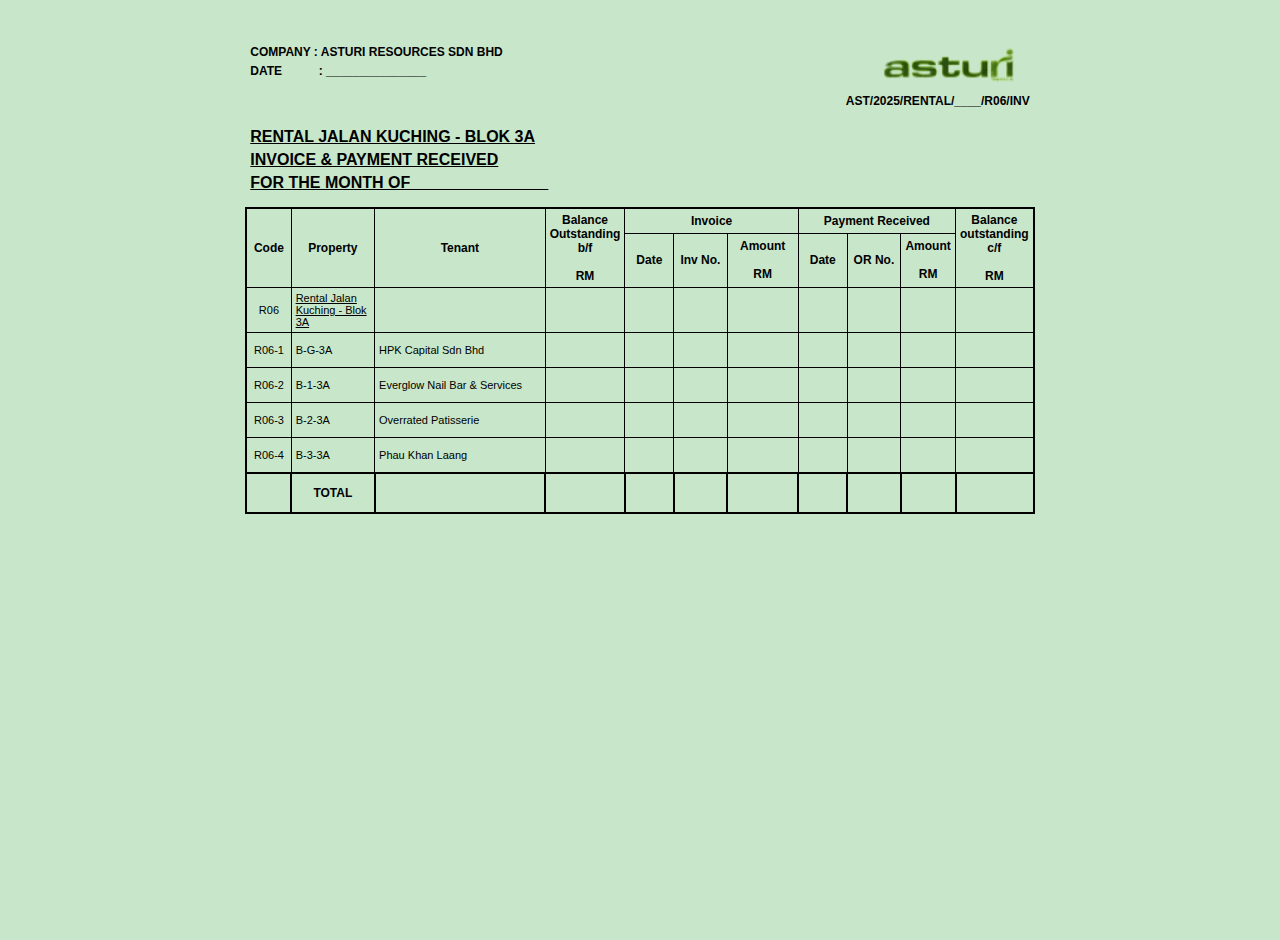
<file: RENTAL JALAN KUCHING - BLOK 3A.html>
<!DOCTYPE html>
<html lang="en">
<head>
    <meta charset="UTF-8">
    <meta name="viewport" content="width=device-width, initial-scale=1.0">
    <title>Rental Jalan Kuching - Blok 3A Invoice & Payment Form</title>

    
    <link rel="stylesheet" href="main.css">
    <script src="main.js"></script>
    
    <style>
        .xBold{font-family:Arial;font-size:16px;color:#000000;text-decoration:none;font-weight:bold;white-space:nowrap;vertical-align:middle;}
        .xBold3{font-family:'Times New Roman';font-size:20px;color:#000000;text-decoration:none;font-weight:bold;white-space:nowrap;vertical-align:middle;}
        .xBold2{font-family:Arial;font-size:12px;color:#000000;text-decoration:none;font-weight:bold;white-space:nowrap;vertical-align:middle;}
        .xNormal{font-family:Arial;font-size:11px;color:#000000;text-decoration:none;font-weight:normal;white-space:wrap;vertical-align:middle;}
        .xNormal2{font-family:'Times New Roman';font-size:14px;color:#000000;text-decoration:none;font-weight:normal;white-space:wrap;vertical-align:middle;}
        .xSmall2{font-family:'Times New Roman';font-size:12px;color:#000000;text-decoration:none;font-weight:normal;white-space:wrap;vertical-align:middle;}
        .printout2{FONT-WEIGHT:bold;FONT-SIZE:8px;COLOR:#000000;font-family:Arial;TEXT-DECORATION:none}
        .printout{FONT-SIZE:12px;COLOR:#000000;font-family:Arial;TEXT-DECORATION:none}
        @page{size: A4; margin-top:0.25in;margin-bottom:0.25in;margin-right:0.25in;margin-left:0.25in;mso-header-margin:.51in;mso-footer-margin:.51in;}
    </style>
</head>
<body style="margin: 0; padding: 20px; background-color: #c8e6c9; display: flex; justify-content: center; min-height: 100vh;">
<div style="padding: 20px;">
<table border="0" width="800" cellpadding="0" cellspacing="0" style="border-collapse: collapse; background-color: #c8e6c9;">
<tr>
<td>
    <!-- Header Section -->
    <table border="0" width="100%" cellpadding="5" cellspacing="0" style="border-collapse: collapse; margin-bottom: 10px; background-color: #c8e6c9;">
        <tr>
            <td width="60%" valign="top">
                <div class="xBold2" style="margin-bottom: 5px;">COMPANY : ASTURI RESOURCES SDN BHD</div>
                <div class="xBold2">DATE &nbsp;&nbsp;&nbsp;&nbsp;&nbsp;&nbsp;&nbsp;&nbsp;&nbsp;&nbsp;: _______________</div>
            </td>
            <td width="40%" align="right" valign="top">
                <div style="text-align: right; margin-bottom: 5px;">
                    <img src="logo.png" alt="Company Logo" style="height: 40px; width: auto;">
                </div>
                <div class="xBold2" style="text-align: right;">AST/2025/RENTAL/____/R06/INV</div>
            </td>
        </tr>
    </table>

    <!-- Title Section -->
    <table border="0" width="100%" cellpadding="5" cellspacing="0" style="border-collapse: collapse; margin-bottom: 10px; background-color: #c8e6c9;">
        <tr>
            <td>
                <div class="xBold" style="text-decoration: underline; margin-bottom: 5px;">RENTAL JALAN KUCHING - BLOK 3A</div>
                <div class="xBold" style="text-decoration: underline; margin-bottom: 5px;">INVOICE & PAYMENT RECEIVED</div>
                <div class="xBold" style="text-decoration: underline;">FOR THE MONTH OF _______________</div>
            </td>
        </tr>
    </table>

    <!-- Main Table -->
    <table border="1" width="100%" cellpadding="4" cellspacing="0" style="border-collapse: collapse; border: 2px solid #000; background-color: #c8e6c9;">
        <!-- Header Row -->
        <tr>
            <td rowspan="2" width="6%" align="center" valign="middle" style="border: 1px solid #000;" class="xBold2">Code</td>
            <td rowspan="2" width="12%" align="center" valign="middle" style="border: 1px solid #000;" class="xBold2">Property</td>
            <td rowspan="2" width="28%" align="center" valign="middle" style="border: 1px solid #000;" class="xBold2">Tenant</td>
            <td rowspan="2" width="9%" align="center" valign="middle" style="border: 1px solid #000;" class="xBold2">Balance<br>Outstanding<br>b/f<br><br>RM</td>
            <td colspan="3" width="24%" align="center" valign="middle" style="border: 1px solid #000;" class="xBold2">Invoice</td>
            <td colspan="3" width="24%" align="center" valign="middle" style="border: 1px solid #000;" class="xBold2">Payment Received</td>
            <td rowspan="2" width="9%" align="center" valign="middle" style="border: 1px solid #000;" class="xBold2">Balance<br>outstanding<br>c/f<br><br>RM</td>
        </tr>
        <tr>
            <td width="7%" align="center" valign="middle" style="border: 1px solid #000;" class="xBold2">Date</td>
            <td width="7%" align="center" valign="middle" style="border: 1px solid #000;" class="xBold2">Inv No.</td>
            <td width="10%" align="center" valign="middle" style="border: 1px solid #000;" class="xBold2">Amount<br><br>RM</td>
            <td width="7%" align="center" valign="middle" style="border: 1px solid #000;" class="xBold2">Date</td>
            <td width="7%" align="center" valign="middle" style="border: 1px solid #000;" class="xBold2">OR No.</td>
            <td width="10%" align="center" valign="middle" style="border: 1px solid #000;" class="xBold2">Amount<br><br>RM</td>
        </tr>
        
        <!-- Data Rows -->
        <tr height="35">
            <td align="center" valign="middle" style="border: 1px solid #000;" class="xNormal">R06</td>
            <td align="left" valign="middle" style="border: 1px solid #000; text-decoration: underline;" class="xNormal">Rental Jalan Kuching - Blok 3A</td>
            <td align="left" valign="middle" style="border: 1px solid #000;" class="xNormal">&nbsp;</td>
            <td align="center" valign="middle" style="border: 1px solid #000;" class="xNormal">&nbsp;</td>
            <td align="center" valign="middle" style="border: 1px solid #000;" class="xNormal">&nbsp;</td>
            <td align="center" valign="middle" style="border: 1px solid #000;" class="xNormal">&nbsp;</td>
            <td align="center" valign="middle" style="border: 1px solid #000;" class="xNormal">&nbsp;</td>
            <td align="center" valign="middle" style="border: 1px solid #000;" class="xNormal">&nbsp;</td>
            <td align="center" valign="middle" style="border: 1px solid #000;" class="xNormal">&nbsp;</td>
            <td align="center" valign="middle" style="border: 1px solid #000;" class="xNormal">&nbsp;</td>
            <td align="center" valign="middle" style="border: 1px solid #000;" class="xNormal">&nbsp;</td>
        </tr>
        
        <tr height="35">
            <td align="center" valign="middle" style="border: 1px solid #000;" class="xNormal">R06-1</td>
            <td align="left" valign="middle" style="border: 1px solid #000;" class="xNormal">B-G-3A</td>
            <td align="left" valign="middle" style="border: 1px solid #000;" class="xNormal">HPK Capital Sdn Bhd</td>
            <td align="center" valign="middle" style="border: 1px solid #000;" class="xNormal">&nbsp;</td>
            <td align="center" valign="middle" style="border: 1px solid #000;" class="xNormal">&nbsp;</td>
            <td align="center" valign="middle" style="border: 1px solid #000;" class="xNormal">&nbsp;</td>
            <td align="center" valign="middle" style="border: 1px solid #000;" class="xNormal">&nbsp;</td>
            <td align="center" valign="middle" style="border: 1px solid #000;" class="xNormal">&nbsp;</td>
            <td align="center" valign="middle" style="border: 1px solid #000;" class="xNormal">&nbsp;</td>
            <td align="center" valign="middle" style="border: 1px solid #000;" class="xNormal">&nbsp;</td>
            <td align="center" valign="middle" style="border: 1px solid #000;" class="xNormal">&nbsp;</td>
        </tr>
        
        <tr height="35">
            <td align="center" valign="middle" style="border: 1px solid #000;" class="xNormal">R06-2</td>
            <td align="left" valign="middle" style="border: 1px solid #000;" class="xNormal">B-1-3A</td>
            <td align="left" valign="middle" style="border: 1px solid #000;" class="xNormal">Everglow Nail Bar & Services</td>
            <td align="center" valign="middle" style="border: 1px solid #000;" class="xNormal">&nbsp;</td>
            <td align="center" valign="middle" style="border: 1px solid #000;" class="xNormal">&nbsp;</td>
            <td align="center" valign="middle" style="border: 1px solid #000;" class="xNormal">&nbsp;</td>
            <td align="center" valign="middle" style="border: 1px solid #000;" class="xNormal">&nbsp;</td>
            <td align="center" valign="middle" style="border: 1px solid #000;" class="xNormal">&nbsp;</td>
            <td align="center" valign="middle" style="border: 1px solid #000;" class="xNormal">&nbsp;</td>
            <td align="center" valign="middle" style="border: 1px solid #000;" class="xNormal">&nbsp;</td>
            <td align="center" valign="middle" style="border: 1px solid #000;" class="xNormal">&nbsp;</td>
        </tr>
        
        <tr height="35">
            <td align="center" valign="middle" style="border: 1px solid #000;" class="xNormal">R06-3</td>
            <td align="left" valign="middle" style="border: 1px solid #000;" class="xNormal">B-2-3A</td>
            <td align="left" valign="middle" style="border: 1px solid #000;" class="xNormal">Overrated Patisserie</td>
            <td align="center" valign="middle" style="border: 1px solid #000;" class="xNormal">&nbsp;</td>
            <td align="center" valign="middle" style="border: 1px solid #000;" class="xNormal">&nbsp;</td>
            <td align="center" valign="middle" style="border: 1px solid #000;" class="xNormal">&nbsp;</td>
            <td align="center" valign="middle" style="border: 1px solid #000;" class="xNormal">&nbsp;</td>
            <td align="center" valign="middle" style="border: 1px solid #000;" class="xNormal">&nbsp;</td>
            <td align="center" valign="middle" style="border: 1px solid #000;" class="xNormal">&nbsp;</td>
            <td align="center" valign="middle" style="border: 1px solid #000;" class="xNormal">&nbsp;</td>
            <td align="center" valign="middle" style="border: 1px solid #000;" class="xNormal">&nbsp;</td>
        </tr>
        
        <tr height="35">
            <td align="center" valign="middle" style="border: 1px solid #000;" class="xNormal">R06-4</td>
            <td align="left" valign="middle" style="border: 1px solid #000;" class="xNormal">B-3-3A</td>
            <td align="left" valign="middle" style="border: 1px solid #000;" class="xNormal">Phau Khan Laang</td>
            <td align="center" valign="middle" style="border: 1px solid #000;" class="xNormal">&nbsp;</td>
            <td align="center" valign="middle" style="border: 1px solid #000;" class="xNormal">&nbsp;</td>
            <td align="center" valign="middle" style="border: 1px solid #000;" class="xNormal">&nbsp;</td>
            <td align="center" valign="middle" style="border: 1px solid #000;" class="xNormal">&nbsp;</td>
            <td align="center" valign="middle" style="border: 1px solid #000;" class="xNormal">&nbsp;</td>
            <td align="center" valign="middle" style="border: 1px solid #000;" class="xNormal">&nbsp;</td>
            <td align="center" valign="middle" style="border: 1px solid #000;" class="xNormal">&nbsp;</td>
            <td align="center" valign="middle" style="border: 1px solid #000;" class="xNormal">&nbsp;</td>
        </tr>
        
        <!-- Total Row -->
        <tr height="40">
            <td align="center" valign="middle" style="border: 2px solid #000;" class="xBold2">&nbsp;</td>
            <td align="center" valign="middle" style="border: 2px solid #000;" class="xBold2">TOTAL</td>
            <td align="center" valign="middle" style="border: 2px solid #000;" class="xBold2">&nbsp;</td>
            <td align="center" valign="middle" style="border: 2px solid #000;" class="xBold2">&nbsp;</td>
            <td align="center" valign="middle" style="border: 2px solid #000;" class="xBold2">&nbsp;</td>
            <td align="center" valign="middle" style="border: 2px solid #000;" class="xBold2">&nbsp;</td>
            <td align="center" valign="middle" style="border: 2px solid #000;" class="xBold2">&nbsp;</td>
            <td align="center" valign="middle" style="border: 2px solid #000;" class="xBold2">&nbsp;</td>
            <td align="center" valign="middle" style="border: 2px solid #000;" class="xBold2">&nbsp;</td>
            <td align="center" valign="middle" style="border: 2px solid #000;" class="xBold2">&nbsp;</td>
            <td align="center" valign="middle" style="border: 2px solid #000;" class="xBold2">&nbsp;</td>
        </tr>
    </table>

</td>
</tr>
</table>
</div>
</body>
</html>
</file>
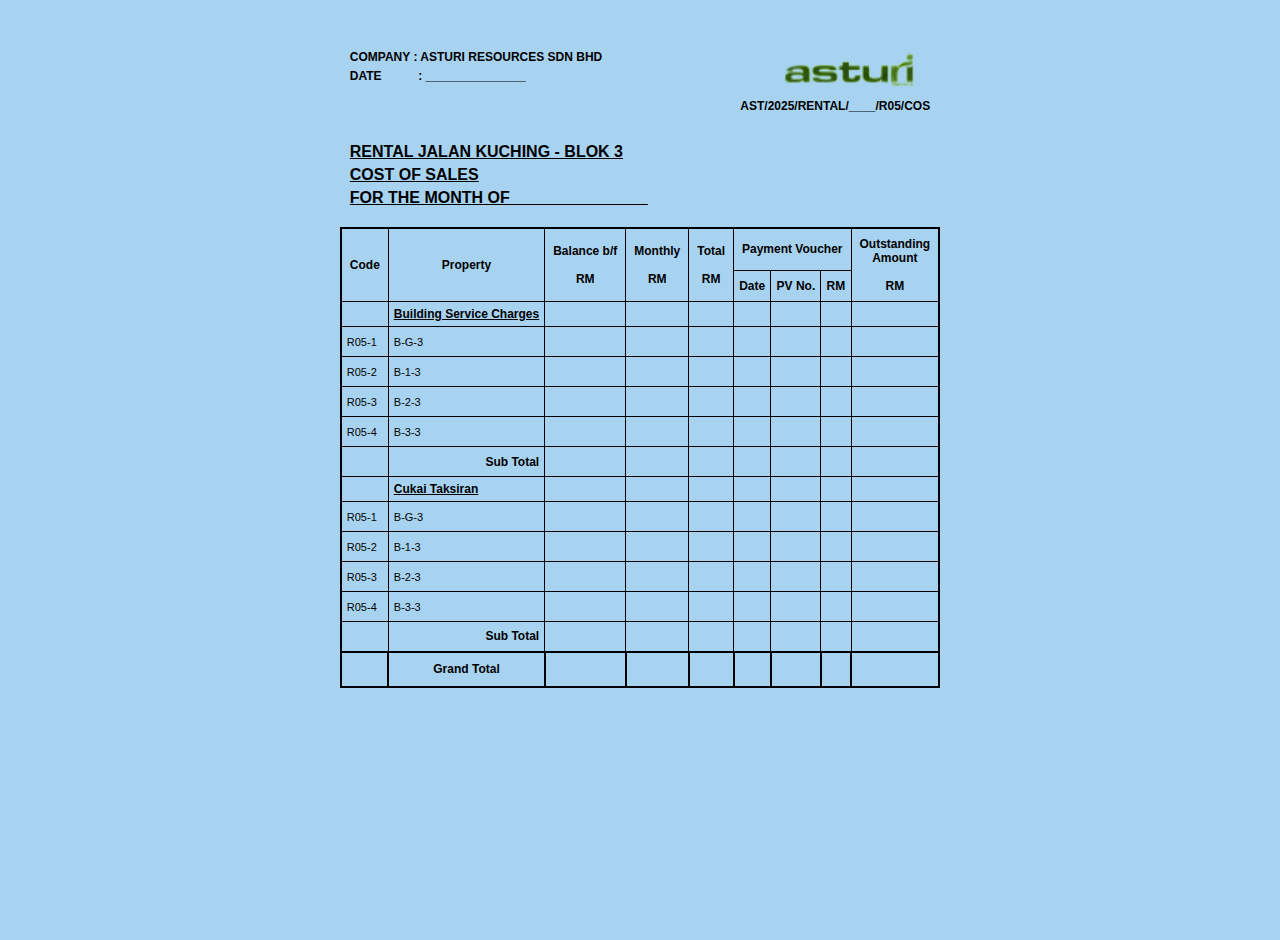
<file: RENTAL JALAN KUCHING BLOK 3 COS.html>
<!DOCTYPE html>
<html lang="en">
<head>
    <meta charset="UTF-8">
    <meta name="viewport" content="width=device-width, initial-scale=1.0">
    <title>Rental Invoice & Payment Form</title>

      <link rel="stylesheet" href="main.css">
    <script src="main.js"></script>

    <style>
        .xBold{font-family:Arial;font-size:16px;color:#000000;text-decoration:none;font-weight:bold;white-space:nowrap;vertical-align:middle;}
        .xBold3{font-family:'Times New Roman';font-size:20px;color:#000000;text-decoration:none;font-weight:bold;white-space:nowrap;vertical-align:middle;}
        .xBold2{font-family:Arial;font-size:12px;color:#000000;text-decoration:none;font-weight:bold;white-space:nowrap;vertical-align:middle;}
        .xNormal{font-family:Arial;font-size:11px;color:#000000;text-decoration:none;font-weight:normal;white-space:wrap;vertical-align:middle;}
        .xNormal2{font-family:'Times New Roman';font-size:14px;color:#000000;text-decoration:none;font-weight:normal;white-space:wrap;vertical-align:middle;}
        .xSmall2{font-family:'Times New Roman';font-size:12px;color:#000000;text-decoration:none;font-weight:normal;white-space:wrap;vertical-align:middle;}
        .printout2{FONT-WEIGHT:bold;FONT-SIZE:8px;COLOR:#000000;font-family:Arial;TEXT-DECORATION:none}
        .printout{FONT-SIZE:12px;COLOR:#000000;font-family:Arial;TEXT-DECORATION:none}
        @page{size: A4; margin-top:0.25in;margin-bottom:0.25in;margin-right:0.25in;margin-left:0.25in;mso-header-margin:.51in;mso-footer-margin:.51in;}
    </style>
</head>
<body style="margin: 0; padding: 20px; background-color: #a8d3f0; display: flex; justify-content: center; min-height: 100vh;">
<div style="padding: 20px;">
<table border="0" width="800" cellpadding="0" cellspacing="0" style="border-collapse: collapse; background-color: #a8d3f0;">
<tr>
<td>
    <!-- Header Section -->
    <table style="width: 100%; border-collapse: collapse; margin-bottom: 10px; background-color: #a8d3f0;">
        <tr>
            <td style="width: 60%; vertical-align: top; padding: 10px;">
                <div class="xBold2" style="margin-bottom: 5px;">COMPANY : ASTURI RESOURCES SDN BHD</div>
                <div class="xBold2">DATE &nbsp;&nbsp;&nbsp;&nbsp;&nbsp;&nbsp;&nbsp;&nbsp;&nbsp;&nbsp;: _______________</div>
            </td>
            <td style="width: 40%; text-align: right; vertical-align: top; padding: 10px;">
                <div style="text-align: right; margin-bottom: 5px;">
                    <img src="logo.png" alt="Company Logo" style="height: 40px; width: auto;">
                </div>
                <div class="xBold2" style="text-align: right;">AST/2025/RENTAL/____/R05/COS</div>
            </td>
        </tr>
    </table>

    <!-- Title Section -->
    <table style="width: 100%; border-collapse: collapse; margin-bottom: 10px; background-color: #a8d3f0;">
        <tr>
            <td style="padding: 10px;">
                <div class="xBold" style="text-decoration: underline; margin-bottom: 5px;">RENTAL JALAN KUCHING - BLOK 3</div>
                <div class="xBold" style="text-decoration: underline; margin-bottom: 5px;">COST OF SALES</div>
                <div class="xBold" style="text-decoration: underline;">FOR THE MONTH OF _______________</div>
            </td>
        </tr>
    </table>

    <!-- Main Table -->
    <table style="width: 100%; border-collapse: collapse; border: 2px solid #000; background-color: #a8d3f0;" cellpadding="5" cellspacing="0">
        <!-- Header Row -->
        <tr style="height: 40px;">
            <td rowspan="2" class="xBold2" style="border: 1px solid #000; text-align: center; width: 10%; padding: 8px; vertical-align: middle;">Code</td>
            <td rowspan="2" class="xBold2" style="border: 1px solid #000; text-align: center; width: 20%; padding: 8px; vertical-align: middle;">Property</td>
            <td rowspan="2" class="xBold2" style="border: 1px solid #000; text-align: center; width: 12%; padding: 8px; vertical-align: middle;">Balance b/f<br><br>RM</td>
            <td rowspan="2" class="xBold2" style="border: 1px solid #000; text-align: center; width: 12%; padding: 8px; vertical-align: middle;">Monthly<br><br>RM</td>
            <td rowspan="2" class="xBold2" style="border: 1px solid #000; text-align: center; width: 12%; padding: 8px; vertical-align: middle;">Total<br><br>RM</td>
            <td colspan="3" class="xBold2" style="border: 1px solid #000; text-align: center; padding: 8px;">Payment Voucher</td>
            <td rowspan="2" class="xBold2" style="border: 1px solid #000; text-align: center; width: 12%; padding: 8px; vertical-align: middle;">Outstanding<br>Amount<br><br>RM</td>
        </tr>
        <tr style="height: 30px;">
            <td class="xBold2" style="border: 1px solid #000; text-align: center; width: 8%; padding: 5px;">Date</td>
            <td class="xBold2" style="border: 1px solid #000; text-align: center; width: 8%; padding: 5px;">PV No.</td>
            <td class="xBold2" style="border: 1px solid #000; text-align: center; width: 10%; padding: 5px;">RM</td>
        </tr>
        
        <!-- Building Service Charges Section Header -->
        <tr style="height: 25px;">
            <td style="border: 1px solid #000; padding: 5px;"></td>
            <td class="xBold2" style="border: 1px solid #000; padding: 5px; text-decoration: underline;">Building Service Charges</td>
            <td style="border: 1px solid #000; padding: 5px;"></td>
            <td style="border: 1px solid #000; padding: 5px;"></td>
            <td style="border: 1px solid #000; padding: 5px;"></td>
            <td style="border: 1px solid #000; padding: 5px;"></td>
            <td style="border: 1px solid #000; padding: 5px;"></td>
            <td style="border: 1px solid #000; padding: 5px;"></td>
            <td style="border: 1px solid #000; padding: 5px;"></td>
        </tr>
        
        <!-- Building Service Charges Data Rows -->
        <tr style="height: 30px;">
            <td class="xNormal" style="border: 1px solid #000; padding: 5px;">R05-1</td>
            <td class="xNormal" style="border: 1px solid #000; padding: 5px;">B-G-3</td>
            <td style="border: 1px solid #000; padding: 5px;"></td>
            <td style="border: 1px solid #000; padding: 5px;"></td>
            <td style="border: 1px solid #000; padding: 5px;"></td>
            <td style="border: 1px solid #000; padding: 5px;"></td>
            <td style="border: 1px solid #000; padding: 5px;"></td>
            <td style="border: 1px solid #000; padding: 5px;"></td>
            <td style="border: 1px solid #000; padding: 5px;"></td>
        </tr>
        
        <tr style="height: 30px;">
            <td class="xNormal" style="border: 1px solid #000; padding: 5px;">R05-2</td>
            <td class="xNormal" style="border: 1px solid #000; padding: 5px;">B-1-3</td>
            <td style="border: 1px solid #000; padding: 5px;"></td>
            <td style="border: 1px solid #000; padding: 5px;"></td>
            <td style="border: 1px solid #000; padding: 5px;"></td>
            <td style="border: 1px solid #000; padding: 5px;"></td>
            <td style="border: 1px solid #000; padding: 5px;"></td>
            <td style="border: 1px solid #000; padding: 5px;"></td>
            <td style="border: 1px solid #000; padding: 5px;"></td>
        </tr>
        
        <tr style="height: 30px;">
            <td class="xNormal" style="border: 1px solid #000; padding: 5px;">R05-3</td>
            <td class="xNormal" style="border: 1px solid #000; padding: 5px;">B-2-3</td>
            <td style="border: 1px solid #000; padding: 5px;"></td>
            <td style="border: 1px solid #000; padding: 5px;"></td>
            <td style="border: 1px solid #000; padding: 5px;"></td>
            <td style="border: 1px solid #000; padding: 5px;"></td>
            <td style="border: 1px solid #000; padding: 5px;"></td>
            <td style="border: 1px solid #000; padding: 5px;"></td>
            <td style="border: 1px solid #000; padding: 5px;"></td>
        </tr>
        
        <tr style="height: 30px;">
            <td class="xNormal" style="border: 1px solid #000; padding: 5px;">R05-4</td>
            <td class="xNormal" style="border: 1px solid #000; padding: 5px;">B-3-3</td>
            <td style="border: 1px solid #000; padding: 5px;"></td>
            <td style="border: 1px solid #000; padding: 5px;"></td>
            <td style="border: 1px solid #000; padding: 5px;"></td>
            <td style="border: 1px solid #000; padding: 5px;"></td>
            <td style="border: 1px solid #000; padding: 5px;"></td>
            <td style="border: 1px solid #000; padding: 5px;"></td>
            <td style="border: 1px solid #000; padding: 5px;"></td>
        </tr>
        
        <!-- Sub Total Row -->
        <tr style="height: 30px;">
            <td style="border: 1px solid #000; padding: 5px;"></td>
            <td class="xBold2" style="border: 1px solid #000; text-align: right; padding: 5px;">Sub Total</td>
            <td style="border: 1px solid #000; padding: 5px;"></td>
            <td style="border: 1px solid #000; padding: 5px;"></td>
            <td style="border: 1px solid #000; padding: 5px;"></td>
            <td style="border: 1px solid #000; padding: 5px;"></td>
            <td style="border: 1px solid #000; padding: 5px;"></td>
            <td style="border: 1px solid #000; padding: 5px;"></td>
            <td style="border: 1px solid #000; padding: 5px;"></td>
        </tr>
        
        <!-- Cukai Taksiran Section Header -->
        <tr style="height: 25px;">
            <td style="border: 1px solid #000; padding: 5px;"></td>
            <td class="xBold2" style="border: 1px solid #000; padding: 5px; text-decoration: underline;">Cukai Taksiran</td>
            <td style="border: 1px solid #000; padding: 5px;"></td>
            <td style="border: 1px solid #000; padding: 5px;"></td>
            <td style="border: 1px solid #000; padding: 5px;"></td>
            <td style="border: 1px solid #000; padding: 5px;"></td>
            <td style="border: 1px solid #000; padding: 5px;"></td>
            <td style="border: 1px solid #000; padding: 5px;"></td>
            <td style="border: 1px solid #000; padding: 5px;"></td>
        </tr>
        
        <!-- Cukai Taksiran Data Rows -->
        <tr style="height: 30px;">
            <td class="xNormal" style="border: 1px solid #000; padding: 5px;">R05-1</td>
            <td class="xNormal" style="border: 1px solid #000; padding: 5px;">B-G-3</td>
            <td style="border: 1px solid #000; padding: 5px;"></td>
            <td style="border: 1px solid #000; padding: 5px;"></td>
            <td style="border: 1px solid #000; padding: 5px;"></td>
            <td style="border: 1px solid #000; padding: 5px;"></td>
            <td style="border: 1px solid #000; padding: 5px;"></td>
            <td style="border: 1px solid #000; padding: 5px;"></td>
            <td style="border: 1px solid #000; padding: 5px;"></td>
        </tr>
        
        <tr style="height: 30px;">
            <td class="xNormal" style="border: 1px solid #000; padding: 5px;">R05-2</td>
            <td class="xNormal" style="border: 1px solid #000; padding: 5px;">B-1-3</td>
            <td style="border: 1px solid #000; padding: 5px;"></td>
            <td style="border: 1px solid #000; padding: 5px;"></td>
            <td style="border: 1px solid #000; padding: 5px;"></td>
            <td style="border: 1px solid #000; padding: 5px;"></td>
            <td style="border: 1px solid #000; padding: 5px;"></td>
            <td style="border: 1px solid #000; padding: 5px;"></td>
            <td style="border: 1px solid #000; padding: 5px;"></td>
        </tr>
        
        <tr style="height: 30px;">
            <td class="xNormal" style="border: 1px solid #000; padding: 5px;">R05-3</td>
            <td class="xNormal" style="border: 1px solid #000; padding: 5px;">B-2-3</td>
            <td style="border: 1px solid #000; padding: 5px;"></td>
            <td style="border: 1px solid #000; padding: 5px;"></td>
            <td style="border: 1px solid #000; padding: 5px;"></td>
            <td style="border: 1px solid #000; padding: 5px;"></td>
            <td style="border: 1px solid #000; padding: 5px;"></td>
            <td style="border: 1px solid #000; padding: 5px;"></td>
            <td style="border: 1px solid #000; padding: 5px;"></td>
        </tr>
        
        <tr style="height: 30px;">
            <td class="xNormal" style="border: 1px solid #000; padding: 5px;">R05-4</td>
            <td class="xNormal" style="border: 1px solid #000; padding: 5px;">B-3-3</td>
            <td style="border: 1px solid #000; padding: 5px;"></td>
            <td style="border: 1px solid #000; padding: 5px;"></td>
            <td style="border: 1px solid #000; padding: 5px;"></td>
            <td style="border: 1px solid #000; padding: 5px;"></td>
            <td style="border: 1px solid #000; padding: 5px;"></td>
            <td style="border: 1px solid #000; padding: 5px;"></td>
            <td style="border: 1px solid #000; padding: 5px;"></td>
        </tr>
        
        <!-- Sub Total Row -->
        <tr style="height: 30px;">
            <td style="border: 1px solid #000; padding: 5px;"></td>
            <td class="xBold2" style="border: 1px solid #000; text-align: right; padding: 5px;">Sub Total</td>
            <td style="border: 1px solid #000; padding: 5px;"></td>
            <td style="border: 1px solid #000; padding: 5px;"></td>
            <td style="border: 1px solid #000; padding: 5px;"></td>
            <td style="border: 1px solid #000; padding: 5px;"></td>
            <td style="border: 1px solid #000; padding: 5px;"></td>
            <td style="border: 1px solid #000; padding: 5px;"></td>
            <td style="border: 1px solid #000; padding: 5px;"></td>
        </tr>
        
        <!-- Grand Total Row -->
        <tr style="height: 35px;">
            <td style="border: 2px solid #000; padding: 8px;"></td>
            <td class="xBold2" style="border: 2px solid #000; text-align: center; padding: 8px;">Grand Total</td>
            <td style="border: 2px solid #000; padding: 8px;"></td>
            <td style="border: 2px solid #000; padding: 8px;"></td>
            <td style="border: 2px solid #000; padding: 8px;"></td>
            <td style="border: 2px solid #000; padding: 8px;"></td>
            <td style="border: 2px solid #000; padding: 8px;"></td>
            <td style="border: 2px solid #000; padding: 8px;"></td>
            <td style="border: 2px solid #000; padding: 8px;"></td>
        </tr>
    </table>

</td>
</tr>
</table>
</div>
</body>
</html>
</file>
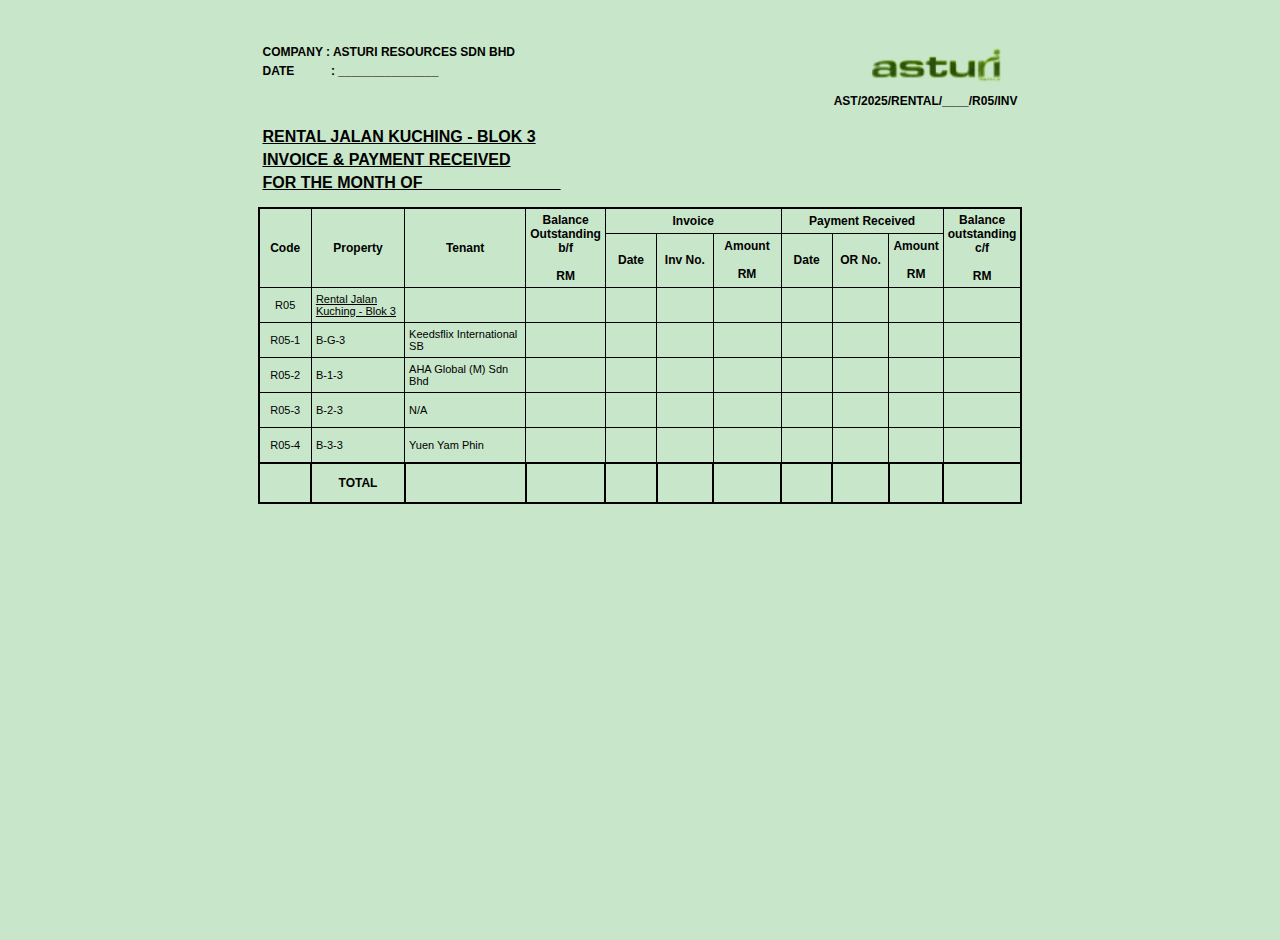
<file: RENTAL JALAN KUCHING BLOK 3.html>
<!DOCTYPE html>
<html lang="en">
<head>
    <meta charset="UTF-8">
    <meta name="viewport" content="width=device-width, initial-scale=1.0">
    <title>Rental Jalan Kuching - Blok 3 Invoice & Payment Form</title>

    
    <link rel="stylesheet" href="main.css">
    <script src="main.js"></script>
    
    <style>
        .xBold{font-family:Arial;font-size:16px;color:#000000;text-decoration:none;font-weight:bold;white-space:nowrap;vertical-align:middle;}
        .xBold3{font-family:'Times New Roman';font-size:20px;color:#000000;text-decoration:none;font-weight:bold;white-space:nowrap;vertical-align:middle;}
        .xBold2{font-family:Arial;font-size:12px;color:#000000;text-decoration:none;font-weight:bold;white-space:nowrap;vertical-align:middle;}
        .xNormal{font-family:Arial;font-size:11px;color:#000000;text-decoration:none;font-weight:normal;white-space:wrap;vertical-align:middle;}
        .xNormal2{font-family:'Times New Roman';font-size:14px;color:#000000;text-decoration:none;font-weight:normal;white-space:wrap;vertical-align:middle;}
        .xSmall2{font-family:'Times New Roman';font-size:12px;color:#000000;text-decoration:none;font-weight:normal;white-space:wrap;vertical-align:middle;}
        .printout2{FONT-WEIGHT:bold;FONT-SIZE:8px;COLOR:#000000;font-family:Arial;TEXT-DECORATION:none}
        .printout{FONT-SIZE:12px;COLOR:#000000;font-family:Arial;TEXT-DECORATION:none}
        @page{size: A4; margin-top:0.25in;margin-bottom:0.25in;margin-right:0.25in;margin-left:0.25in;mso-header-margin:.51in;mso-footer-margin:.51in;}
    </style>
</head>
<body style="margin: 0; padding: 20px; background-color: #c8e6c9; display: flex; justify-content: center; min-height: 100vh;">
<div style="padding: 20px;">
<table border="0" width="800" cellpadding="0" cellspacing="0" style="border-collapse: collapse; background-color: #c8e6c9;">
<tr>
<td>
    <!-- Header Section -->
    <table border="0" width="100%" cellpadding="5" cellspacing="0" style="border-collapse: collapse; margin-bottom: 10px; background-color: #c8e6c9;">
        <tr>
            <td width="60%" valign="top">
                <div class="xBold2" style="margin-bottom: 5px;">COMPANY : ASTURI RESOURCES SDN BHD</div>
                <div class="xBold2">DATE &nbsp;&nbsp;&nbsp;&nbsp;&nbsp;&nbsp;&nbsp;&nbsp;&nbsp;&nbsp;: _______________</div>
            </td>
            <td width="40%" align="right" valign="top">
                <div style="text-align: right; margin-bottom: 5px;">
                    <img src="logo.png" alt="Company Logo" style="height: 40px; width: auto;">
                </div>
                <div class="xBold2" style="text-align: right;">AST/2025/RENTAL/____/R05/INV</div>
            </td>
        </tr>
    </table>

    <!-- Title Section -->
    <table border="0" width="100%" cellpadding="5" cellspacing="0" style="border-collapse: collapse; margin-bottom: 10px; background-color: #c8e6c9;">
        <tr>
            <td>
                <div class="xBold" style="text-decoration: underline; margin-bottom: 5px;">RENTAL JALAN KUCHING - BLOK 3</div>
                <div class="xBold" style="text-decoration: underline; margin-bottom: 5px;">INVOICE & PAYMENT RECEIVED</div>
                <div class="xBold" style="text-decoration: underline;">FOR THE MONTH OF _______________</div>
            </td>
        </tr>
    </table>

    <!-- Main Table -->
    <table border="1" width="100%" cellpadding="4" cellspacing="0" style="border-collapse: collapse; border: 2px solid #000; background-color: #c8e6c9;">
        <!-- Header Row -->
        <tr>
            <td rowspan="2" width="8%" align="center" valign="middle" style="border: 1px solid #000;" class="xBold2">Code</td>
            <td rowspan="2" width="15%" align="center" valign="middle" style="border: 1px solid #000;" class="xBold2">Property</td>
            <td rowspan="2" width="20%" align="center" valign="middle" style="border: 1px solid #000;" class="xBold2">Tenant</td>
            <td rowspan="2" width="10%" align="center" valign="middle" style="border: 1px solid #000;" class="xBold2">Balance<br>Outstanding<br>b/f<br><br>RM</td>
            <td colspan="3" width="26%" align="center" valign="middle" style="border: 1px solid #000;" class="xBold2">Invoice</td>
            <td colspan="3" width="26%" align="center" valign="middle" style="border: 1px solid #000;" class="xBold2">Payment Received</td>
            <td rowspan="2" width="10%" align="center" valign="middle" style="border: 1px solid #000;" class="xBold2">Balance<br>outstanding<br>c/f<br><br>RM</td>
        </tr>
        <tr>
            <td width="8%" align="center" valign="middle" style="border: 1px solid #000;" class="xBold2">Date</td>
            <td width="8%" align="center" valign="middle" style="border: 1px solid #000;" class="xBold2">Inv No.</td>
            <td width="10%" align="center" valign="middle" style="border: 1px solid #000;" class="xBold2">Amount<br><br>RM</td>
            <td width="8%" align="center" valign="middle" style="border: 1px solid #000;" class="xBold2">Date</td>
            <td width="8%" align="center" valign="middle" style="border: 1px solid #000;" class="xBold2">OR No.</td>
            <td width="10%" align="center" valign="middle" style="border: 1px solid #000;" class="xBold2">Amount<br><br>RM</td>
        </tr>
        
        <!-- Data Rows -->
        <tr height="35">
            <td align="center" valign="middle" style="border: 1px solid #000;" class="xNormal">R05</td>
            <td align="left" valign="middle" style="border: 1px solid #000; text-decoration: underline;" class="xNormal">Rental Jalan Kuching - Blok 3</td>
            <td align="left" valign="middle" style="border: 1px solid #000;" class="xNormal">&nbsp;</td>
            <td align="center" valign="middle" style="border: 1px solid #000;" class="xNormal">&nbsp;</td>
            <td align="center" valign="middle" style="border: 1px solid #000;" class="xNormal">&nbsp;</td>
            <td align="center" valign="middle" style="border: 1px solid #000;" class="xNormal">&nbsp;</td>
            <td align="center" valign="middle" style="border: 1px solid #000;" class="xNormal">&nbsp;</td>
            <td align="center" valign="middle" style="border: 1px solid #000;" class="xNormal">&nbsp;</td>
            <td align="center" valign="middle" style="border: 1px solid #000;" class="xNormal">&nbsp;</td>
            <td align="center" valign="middle" style="border: 1px solid #000;" class="xNormal">&nbsp;</td>
            <td align="center" valign="middle" style="border: 1px solid #000;" class="xNormal">&nbsp;</td>
        </tr>
        
        <tr height="35">
            <td align="center" valign="middle" style="border: 1px solid #000;" class="xNormal">R05-1</td>
            <td align="left" valign="middle" style="border: 1px solid #000;" class="xNormal">B-G-3</td>
            <td align="left" valign="middle" style="border: 1px solid #000;" class="xNormal">Keedsflix International SB</td>
            <td align="center" valign="middle" style="border: 1px solid #000;" class="xNormal">&nbsp;</td>
            <td align="center" valign="middle" style="border: 1px solid #000;" class="xNormal">&nbsp;</td>
            <td align="center" valign="middle" style="border: 1px solid #000;" class="xNormal">&nbsp;</td>
            <td align="center" valign="middle" style="border: 1px solid #000;" class="xNormal">&nbsp;</td>
            <td align="center" valign="middle" style="border: 1px solid #000;" class="xNormal">&nbsp;</td>
            <td align="center" valign="middle" style="border: 1px solid #000;" class="xNormal">&nbsp;</td>
            <td align="center" valign="middle" style="border: 1px solid #000;" class="xNormal">&nbsp;</td>
            <td align="center" valign="middle" style="border: 1px solid #000;" class="xNormal">&nbsp;</td>
        </tr>
        
        <tr height="35">
            <td align="center" valign="middle" style="border: 1px solid #000;" class="xNormal">R05-2</td>
            <td align="left" valign="middle" style="border: 1px solid #000;" class="xNormal">B-1-3</td>
            <td align="left" valign="middle" style="border: 1px solid #000;" class="xNormal">AHA Global (M) Sdn Bhd</td>
            <td align="center" valign="middle" style="border: 1px solid #000;" class="xNormal">&nbsp;</td>
            <td align="center" valign="middle" style="border: 1px solid #000;" class="xNormal">&nbsp;</td>
            <td align="center" valign="middle" style="border: 1px solid #000;" class="xNormal">&nbsp;</td>
            <td align="center" valign="middle" style="border: 1px solid #000;" class="xNormal">&nbsp;</td>
            <td align="center" valign="middle" style="border: 1px solid #000;" class="xNormal">&nbsp;</td>
            <td align="center" valign="middle" style="border: 1px solid #000;" class="xNormal">&nbsp;</td>
            <td align="center" valign="middle" style="border: 1px solid #000;" class="xNormal">&nbsp;</td>
            <td align="center" valign="middle" style="border: 1px solid #000;" class="xNormal">&nbsp;</td>
        </tr>
        
        <tr height="35">
            <td align="center" valign="middle" style="border: 1px solid #000;" class="xNormal">R05-3</td>
            <td align="left" valign="middle" style="border: 1px solid #000;" class="xNormal">B-2-3</td>
            <td align="left" valign="middle" style="border: 1px solid #000;" class="xNormal">N/A</td>
            <td align="center" valign="middle" style="border: 1px solid #000;" class="xNormal">&nbsp;</td>
            <td align="center" valign="middle" style="border: 1px solid #000;" class="xNormal">&nbsp;</td>
            <td align="center" valign="middle" style="border: 1px solid #000;" class="xNormal">&nbsp;</td>
            <td align="center" valign="middle" style="border: 1px solid #000;" class="xNormal">&nbsp;</td>
            <td align="center" valign="middle" style="border: 1px solid #000;" class="xNormal">&nbsp;</td>
            <td align="center" valign="middle" style="border: 1px solid #000;" class="xNormal">&nbsp;</td>
            <td align="center" valign="middle" style="border: 1px solid #000;" class="xNormal">&nbsp;</td>
            <td align="center" valign="middle" style="border: 1px solid #000;" class="xNormal">&nbsp;</td>
        </tr>
        
        <tr height="35">
            <td align="center" valign="middle" style="border: 1px solid #000;" class="xNormal">R05-4</td>
            <td align="left" valign="middle" style="border: 1px solid #000;" class="xNormal">B-3-3</td>
            <td align="left" valign="middle" style="border: 1px solid #000;" class="xNormal">Yuen Yam Phin</td>
            <td align="center" valign="middle" style="border: 1px solid #000;" class="xNormal">&nbsp;</td>
            <td align="center" valign="middle" style="border: 1px solid #000;" class="xNormal">&nbsp;</td>
            <td align="center" valign="middle" style="border: 1px solid #000;" class="xNormal">&nbsp;</td>
            <td align="center" valign="middle" style="border: 1px solid #000;" class="xNormal">&nbsp;</td>
            <td align="center" valign="middle" style="border: 1px solid #000;" class="xNormal">&nbsp;</td>
            <td align="center" valign="middle" style="border: 1px solid #000;" class="xNormal">&nbsp;</td>
            <td align="center" valign="middle" style="border: 1px solid #000;" class="xNormal">&nbsp;</td>
            <td align="center" valign="middle" style="border: 1px solid #000;" class="xNormal">&nbsp;</td>
        </tr>
        
        <!-- Total Row -->
        <tr height="40">
            <td align="center" valign="middle" style="border: 2px solid #000;" class="xBold2">&nbsp;</td>
            <td align="center" valign="middle" style="border: 2px solid #000;" class="xBold2">TOTAL</td>
            <td align="center" valign="middle" style="border: 2px solid #000;" class="xBold2">&nbsp;</td>
            <td align="center" valign="middle" style="border: 2px solid #000;" class="xBold2">&nbsp;</td>
            <td align="center" valign="middle" style="border: 2px solid #000;" class="xBold2">&nbsp;</td>
            <td align="center" valign="middle" style="border: 2px solid #000;" class="xBold2">&nbsp;</td>
            <td align="center" valign="middle" style="border: 2px solid #000;" class="xBold2">&nbsp;</td>
            <td align="center" valign="middle" style="border: 2px solid #000;" class="xBold2">&nbsp;</td>
            <td align="center" valign="middle" style="border: 2px solid #000;" class="xBold2">&nbsp;</td>
            <td align="center" valign="middle" style="border: 2px solid #000;" class="xBold2">&nbsp;</td>
            <td align="center" valign="middle" style="border: 2px solid #000;" class="xBold2">&nbsp;</td>
        </tr>
    </table>

</td>
</tr>
</table>
</div>
</body>
</html>
</file>
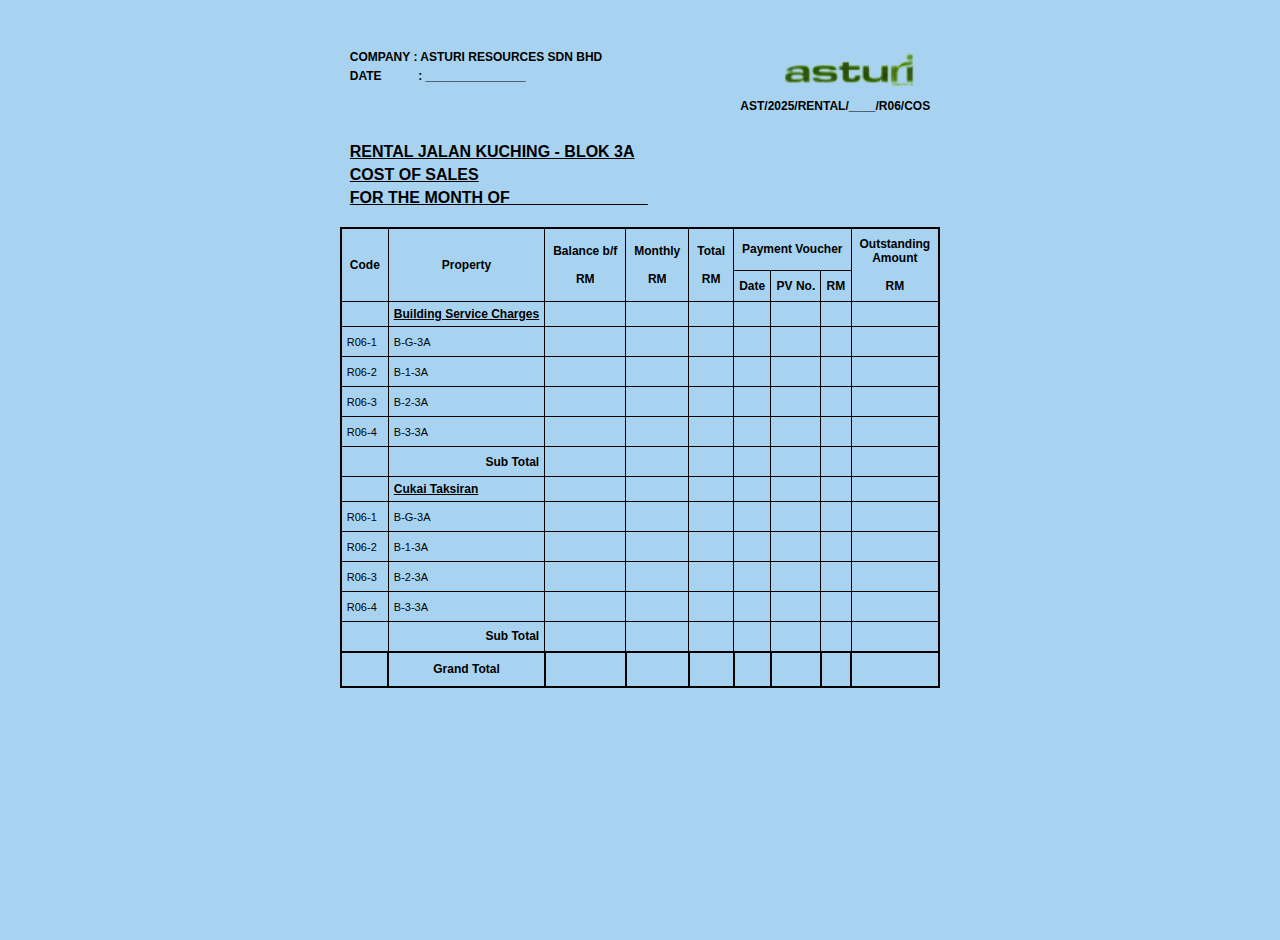
<file: RENTAL JALAN KUCHING BLOK 3A COS.html>
<!DOCTYPE html>
<html lang="en">
<head>
    <meta charset="UTF-8">
    <meta name="viewport" content="width=device-width, initial-scale=1.0">
    <title>Rental Invoice & Payment Form</title>

      <link rel="stylesheet" href="main.css">
    <script src="main.js"></script>
    
    <style>
        .xBold{font-family:Arial;font-size:16px;color:#000000;text-decoration:none;font-weight:bold;white-space:nowrap;vertical-align:middle;}
        .xBold3{font-family:'Times New Roman';font-size:20px;color:#000000;text-decoration:none;font-weight:bold;white-space:nowrap;vertical-align:middle;}
        .xBold2{font-family:Arial;font-size:12px;color:#000000;text-decoration:none;font-weight:bold;white-space:nowrap;vertical-align:middle;}
        .xNormal{font-family:Arial;font-size:11px;color:#000000;text-decoration:none;font-weight:normal;white-space:wrap;vertical-align:middle;}
        .xNormal2{font-family:'Times New Roman';font-size:14px;color:#000000;text-decoration:none;font-weight:normal;white-space:wrap;vertical-align:middle;}
        .xSmall2{font-family:'Times New Roman';font-size:12px;color:#000000;text-decoration:none;font-weight:normal;white-space:wrap;vertical-align:middle;}
        .printout2{FONT-WEIGHT:bold;FONT-SIZE:8px;COLOR:#000000;font-family:Arial;TEXT-DECORATION:none}
        .printout{FONT-SIZE:12px;COLOR:#000000;font-family:Arial;TEXT-DECORATION:none}
        @page{size: A4; margin-top:0.25in;margin-bottom:0.25in;margin-right:0.25in;margin-left:0.25in;mso-header-margin:.51in;mso-footer-margin:.51in;}
    </style>
</head>
<body style="margin: 0; padding: 20px; background-color: #a8d3f0; display: flex; justify-content: center; min-height: 100vh;">
<div style="padding: 20px;">
<table border="0" width="800" cellpadding="0" cellspacing="0" style="border-collapse: collapse; background-color: #a8d3f0;">
<tr>
<td>
    <!-- Header Section -->
    <table style="width: 100%; border-collapse: collapse; margin-bottom: 10px; background-color: #a8d3f0;">
        <tr>
            <td style="width: 60%; vertical-align: top; padding: 10px;">
                <div class="xBold2" style="margin-bottom: 5px;">COMPANY : ASTURI RESOURCES SDN BHD</div>
                <div class="xBold2">DATE &nbsp;&nbsp;&nbsp;&nbsp;&nbsp;&nbsp;&nbsp;&nbsp;&nbsp;&nbsp;: _______________</div>
            </td>
            <td style="width: 40%; text-align: right; vertical-align: top; padding: 10px;">
                <div style="text-align: right; margin-bottom: 5px;">
                    <img src="logo.png" alt="Company Logo" style="height: 40px; width: auto;">
                </div>
                <div class="xBold2" style="text-align: right;">AST/2025/RENTAL/____/R06/COS</div>
            </td>
        </tr>
    </table>

    <!-- Title Section -->
    <table style="width: 100%; border-collapse: collapse; margin-bottom: 10px; background-color: #a8d3f0;">
        <tr>
            <td style="padding: 10px;">
                <div class="xBold" style="text-decoration: underline; margin-bottom: 5px;">RENTAL JALAN KUCHING - BLOK 3A</div>
                <div class="xBold" style="text-decoration: underline; margin-bottom: 5px;">COST OF SALES</div>
                <div class="xBold" style="text-decoration: underline;">FOR THE MONTH OF _______________</div>
            </td>
        </tr>
    </table>

    <!-- Main Table -->
    <table style="width: 100%; border-collapse: collapse; border: 2px solid #000; background-color: #a8d3f0;" cellpadding="5" cellspacing="0">
        <!-- Header Row -->
        <tr style="height: 40px;">
            <td rowspan="2" class="xBold2" style="border: 1px solid #000; text-align: center; width: 10%; padding: 8px; vertical-align: middle;">Code</td>
            <td rowspan="2" class="xBold2" style="border: 1px solid #000; text-align: center; width: 20%; padding: 8px; vertical-align: middle;">Property</td>
            <td rowspan="2" class="xBold2" style="border: 1px solid #000; text-align: center; width: 12%; padding: 8px; vertical-align: middle;">Balance b/f<br><br>RM</td>
            <td rowspan="2" class="xBold2" style="border: 1px solid #000; text-align: center; width: 12%; padding: 8px; vertical-align: middle;">Monthly<br><br>RM</td>
            <td rowspan="2" class="xBold2" style="border: 1px solid #000; text-align: center; width: 12%; padding: 8px; vertical-align: middle;">Total<br><br>RM</td>
            <td colspan="3" class="xBold2" style="border: 1px solid #000; text-align: center; padding: 8px;">Payment Voucher</td>
            <td rowspan="2" class="xBold2" style="border: 1px solid #000; text-align: center; width: 12%; padding: 8px; vertical-align: middle;">Outstanding<br>Amount<br><br>RM</td>
        </tr>

        
        <tr style="height: 30px;">
            <td class="xBold2" style="border: 1px solid #000; text-align: center; width: 8%; padding: 5px;">Date</td>
            <td class="xBold2" style="border: 1px solid #000; text-align: center; width: 8%; padding: 5px;">PV No.</td>
            <td class="xBold2" style="border: 1px solid #000; text-align: center; width: 10%; padding: 5px;">RM</td>
        </tr>
        
        <!-- Building Service Charges Section Header -->
        <tr style="height: 25px;">
            <td style="border: 1px solid #000; padding: 5px;"></td>
            <td class="xBold2" style="border: 1px solid #000; padding: 5px; text-decoration: underline;">Building Service Charges</td>
            <td style="border: 1px solid #000; padding: 5px;"></td>
            <td style="border: 1px solid #000; padding: 5px;"></td>
            <td style="border: 1px solid #000; padding: 5px;"></td>
            <td style="border: 1px solid #000; padding: 5px;"></td>
            <td style="border: 1px solid #000; padding: 5px;"></td>
            <td style="border: 1px solid #000; padding: 5px;"></td>
            <td style="border: 1px solid #000; padding: 5px;"></td>
        </tr>
        
        <!-- Building Service Charges Data Rows -->
        <tr style="height: 30px;">
            <td class="xNormal" style="border: 1px solid #000; padding: 5px;">R06-1</td>
            <td class="xNormal" style="border: 1px solid #000; padding: 5px;">B-G-3A</td>
            <td style="border: 1px solid #000; padding: 5px;"></td>
            <td style="border: 1px solid #000; padding: 5px;"></td>
            <td style="border: 1px solid #000; padding: 5px;"></td>
            <td style="border: 1px solid #000; padding: 5px;"></td>
            <td style="border: 1px solid #000; padding: 5px;"></td>
            <td style="border: 1px solid #000; padding: 5px;"></td>
            <td style="border: 1px solid #000; padding: 5px;"></td>
        </tr>
        
        <tr style="height: 30px;">
            <td class="xNormal" style="border: 1px solid #000; padding: 5px;">R06-2</td>
            <td class="xNormal" style="border: 1px solid #000; padding: 5px;">B-1-3A</td>
            <td style="border: 1px solid #000; padding: 5px;"></td>
            <td style="border: 1px solid #000; padding: 5px;"></td>
            <td style="border: 1px solid #000; padding: 5px;"></td>
            <td style="border: 1px solid #000; padding: 5px;"></td>
            <td style="border: 1px solid #000; padding: 5px;"></td>
            <td style="border: 1px solid #000; padding: 5px;"></td>
            <td style="border: 1px solid #000; padding: 5px;"></td>
        </tr>
        
        <tr style="height: 30px;">
            <td class="xNormal" style="border: 1px solid #000; padding: 5px;">R06-3</td>
            <td class="xNormal" style="border: 1px solid #000; padding: 5px;">B-2-3A</td>
            <td style="border: 1px solid #000; padding: 5px;"></td>
            <td style="border: 1px solid #000; padding: 5px;"></td>
            <td style="border: 1px solid #000; padding: 5px;"></td>
            <td style="border: 1px solid #000; padding: 5px;"></td>
            <td style="border: 1px solid #000; padding: 5px;"></td>
            <td style="border: 1px solid #000; padding: 5px;"></td>
            <td style="border: 1px solid #000; padding: 5px;"></td>
        </tr>
        
        <tr style="height: 30px;">
            <td class="xNormal" style="border: 1px solid #000; padding: 5px;">R06-4</td>
            <td class="xNormal" style="border: 1px solid #000; padding: 5px;">B-3-3A</td>
            <td style="border: 1px solid #000; padding: 5px;"></td>
            <td style="border: 1px solid #000; padding: 5px;"></td>
            <td style="border: 1px solid #000; padding: 5px;"></td>
            <td style="border: 1px solid #000; padding: 5px;"></td>
            <td style="border: 1px solid #000; padding: 5px;"></td>
            <td style="border: 1px solid #000; padding: 5px;"></td>
            <td style="border: 1px solid #000; padding: 5px;"></td>
        </tr>
        
        <!-- Sub Total Row -->
        <tr style="height: 30px;">
            <td style="border: 1px solid #000; padding: 5px;"></td>
            <td class="xBold2" style="border: 1px solid #000; text-align: right; padding: 5px;">Sub Total</td>
            <td style="border: 1px solid #000; padding: 5px;"></td>
            <td style="border: 1px solid #000; padding: 5px;"></td>
            <td style="border: 1px solid #000; padding: 5px;"></td>
            <td style="border: 1px solid #000; padding: 5px;"></td>
            <td style="border: 1px solid #000; padding: 5px;"></td>
            <td style="border: 1px solid #000; padding: 5px;"></td>
            <td style="border: 1px solid #000; padding: 5px;"></td>
        </tr>
        
        <!-- Cukai Taksiran Section Header -->
        <tr style="height: 25px;">
            <td style="border: 1px solid #000; padding: 5px;"></td>
            <td class="xBold2" style="border: 1px solid #000; padding: 5px; text-decoration: underline;">Cukai Taksiran</td>
            <td style="border: 1px solid #000; padding: 5px;"></td>
            <td style="border: 1px solid #000; padding: 5px;"></td>
            <td style="border: 1px solid #000; padding: 5px;"></td>
            <td style="border: 1px solid #000; padding: 5px;"></td>
            <td style="border: 1px solid #000; padding: 5px;"></td>
            <td style="border: 1px solid #000; padding: 5px;"></td>
            <td style="border: 1px solid #000; padding: 5px;"></td>
        </tr>
        
        <!-- Cukai Taksiran Data Rows -->
        <tr style="height: 30px;">
            <td class="xNormal" style="border: 1px solid #000; padding: 5px;">R06-1</td>
            <td class="xNormal" style="border: 1px solid #000; padding: 5px;">B-G-3A</td>
            <td style="border: 1px solid #000; padding: 5px;"></td>
            <td style="border: 1px solid #000; padding: 5px;"></td>
            <td style="border: 1px solid #000; padding: 5px;"></td>
            <td style="border: 1px solid #000; padding: 5px;"></td>
            <td style="border: 1px solid #000; padding: 5px;"></td>
            <td style="border: 1px solid #000; padding: 5px;"></td>
            <td style="border: 1px solid #000; padding: 5px;"></td>
        </tr>
        
        <tr style="height: 30px;">
            <td class="xNormal" style="border: 1px solid #000; padding: 5px;">R06-2</td>
            <td class="xNormal" style="border: 1px solid #000; padding: 5px;">B-1-3A</td>
            <td style="border: 1px solid #000; padding: 5px;"></td>
            <td style="border: 1px solid #000; padding: 5px;"></td>
            <td style="border: 1px solid #000; padding: 5px;"></td>
            <td style="border: 1px solid #000; padding: 5px;"></td>
            <td style="border: 1px solid #000; padding: 5px;"></td>
            <td style="border: 1px solid #000; padding: 5px;"></td>
            <td style="border: 1px solid #000; padding: 5px;"></td>
        </tr>
        
        <tr style="height: 30px;">
            <td class="xNormal" style="border: 1px solid #000; padding: 5px;">R06-3</td>
            <td class="xNormal" style="border: 1px solid #000; padding: 5px;">B-2-3A</td>
            <td style="border: 1px solid #000; padding: 5px;"></td>
            <td style="border: 1px solid #000; padding: 5px;"></td>
            <td style="border: 1px solid #000; padding: 5px;"></td>
            <td style="border: 1px solid #000; padding: 5px;"></td>
            <td style="border: 1px solid #000; padding: 5px;"></td>
            <td style="border: 1px solid #000; padding: 5px;"></td>
            <td style="border: 1px solid #000; padding: 5px;"></td>
        </tr>
        
        <tr style="height: 30px;">
            <td class="xNormal" style="border: 1px solid #000; padding: 5px;">R06-4</td>
            <td class="xNormal" style="border: 1px solid #000; padding: 5px;">B-3-3A</td>
            <td style="border: 1px solid #000; padding: 5px;"></td>
            <td style="border: 1px solid #000; padding: 5px;"></td>
            <td style="border: 1px solid #000; padding: 5px;"></td>
            <td style="border: 1px solid #000; padding: 5px;"></td>
            <td style="border: 1px solid #000; padding: 5px;"></td>
            <td style="border: 1px solid #000; padding: 5px;"></td>
            <td style="border: 1px solid #000; padding: 5px;"></td>
        </tr>
        
        <!-- Sub Total Row -->
        <tr style="height: 30px;">
            <td style="border: 1px solid #000; padding: 5px;"></td>
            <td class="xBold2" style="border: 1px solid #000; text-align: right; padding: 5px;">Sub Total</td>
            <td style="border: 1px solid #000; padding: 5px;"></td>
            <td style="border: 1px solid #000; padding: 5px;"></td>
            <td style="border: 1px solid #000; padding: 5px;"></td>
            <td style="border: 1px solid #000; padding: 5px;"></td>
            <td style="border: 1px solid #000; padding: 5px;"></td>
            <td style="border: 1px solid #000; padding: 5px;"></td>
            <td style="border: 1px solid #000; padding: 5px;"></td>
        </tr>
        
        <!-- Grand Total Row -->
        <tr style="height: 35px;">
            <td style="border: 2px solid #000; padding: 8px;"></td>
            <td class="xBold2" style="border: 2px solid #000; text-align: center; padding: 8px;">Grand Total</td>
            <td style="border: 2px solid #000; padding: 8px;"></td>
            <td style="border: 2px solid #000; padding: 8px;"></td>
            <td style="border: 2px solid #000; padding: 8px;"></td>
            <td style="border: 2px solid #000; padding: 8px;"></td>
            <td style="border: 2px solid #000; padding: 8px;"></td>
            <td style="border: 2px solid #000; padding: 8px;"></td>
            <td style="border: 2px solid #000; padding: 8px;"></td>
        </tr>
    </table>

</td>
</tr>
</table>
</div>
</body>
</html>
</file>
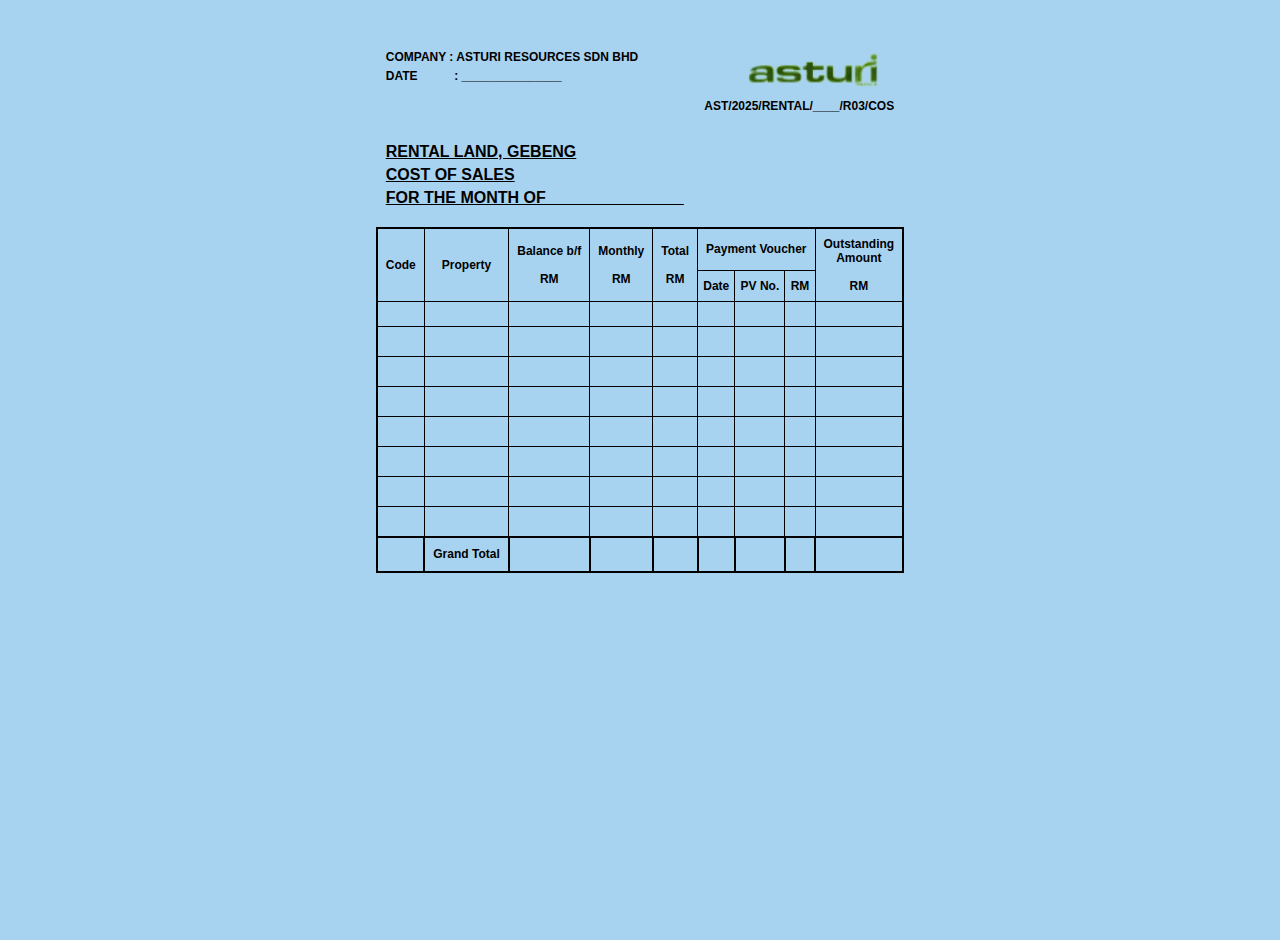
<file: RENTAL LAND COS.html>
<!DOCTYPE html>
<html lang="en">
<head>
    <meta charset="UTF-8">
    <meta name="viewport" content="width=device-width, initial-scale=1.0">
    <title>Rental Invoice & Payment Form</title>

      <link rel="stylesheet" href="main.css">
    <script src="main.js"></script>
    
    <style>
        .xBold{font-family:Arial;font-size:16px;color:#000000;text-decoration:none;font-weight:bold;white-space:nowrap;vertical-align:middle;}
        .xBold3{font-family:'Times New Roman';font-size:20px;color:#000000;text-decoration:none;font-weight:bold;white-space:nowrap;vertical-align:middle;}
        .xBold2{font-family:Arial;font-size:12px;color:#000000;text-decoration:none;font-weight:bold;white-space:nowrap;vertical-align:middle;}
        .xNormal{font-family:Arial;font-size:11px;color:#000000;text-decoration:none;font-weight:normal;white-space:wrap;vertical-align:middle;}
        .xNormal2{font-family:'Times New Roman';font-size:14px;color:#000000;text-decoration:none;font-weight:normal;white-space:wrap;vertical-align:middle;}
        .xSmall2{font-family:'Times New Roman';font-size:12px;color:#000000;text-decoration:none;font-weight:normal;white-space:wrap;vertical-align:middle;}
        .printout2{FONT-WEIGHT:bold;FONT-SIZE:8px;COLOR:#000000;font-family:Arial;TEXT-DECORATION:none}
        .printout{FONT-SIZE:12px;COLOR:#000000;font-family:Arial;TEXT-DECORATION:none}
        @page{size: A4; margin-top:0.25in;margin-bottom:0.25in;margin-right:0.25in;margin-left:0.25in;mso-header-margin:.51in;mso-footer-margin:.51in;}
    </style>
</head>
<body style="margin: 0; padding: 20px; background-color: #a8d3f0; display: flex; justify-content: center; min-height: 100vh;">
<div style="padding: 20px;">
<table border="0" width="800" cellpadding="0" cellspacing="0" style="border-collapse: collapse; background-color: #a8d3f0;">
<tr>
<td>
    <!-- Header Section -->
    <table style="width: 100%; border-collapse: collapse; margin-bottom: 10px; background-color: #a8d3f0;">
        <tr>
            <td style="width: 60%; vertical-align: top; padding: 10px;">
                <div class="xBold2" style="margin-bottom: 5px;">COMPANY : ASTURI RESOURCES SDN BHD</div>
                <div class="xBold2">DATE &nbsp;&nbsp;&nbsp;&nbsp;&nbsp;&nbsp;&nbsp;&nbsp;&nbsp;&nbsp;: _______________</div>
            </td>
            <td style="width: 40%; text-align: right; vertical-align: top; padding: 10px;">
                <div style="text-align: right; margin-bottom: 5px;">
                    <img src="logo.png" alt="Company Logo" style="height: 40px; width: auto;">
                </div>
                <div class="xBold2" style="text-align: right;">AST/2025/RENTAL/____/R03/COS</div>
            </td>
        </tr>
    </table>

    <!-- Title Section -->
    <table style="width: 100%; border-collapse: collapse; margin-bottom: 10px; background-color: #a8d3f0;">
        <tr>
            <td style="padding: 10px;">
                <div class="xBold" style="text-decoration: underline; margin-bottom: 5px;">RENTAL LAND, GEBENG</div>
                <div class="xBold" style="text-decoration: underline; margin-bottom: 5px;">COST OF SALES</div>
                <div class="xBold" style="text-decoration: underline;">FOR THE MONTH OF _______________</div>
            </td>
        </tr>
    </table>

    <!-- Main Table -->
    <table style="width: 100%; border-collapse: collapse; border: 2px solid #000; background-color: #a8d3f0;" cellpadding="5" cellspacing="0">
        <!-- Header Row -->
        <tr style="height: 40px;">
            <td rowspan="2" class="xBold2" style="border: 1px solid #000; text-align: center; width: 10%; padding: 8px; vertical-align: middle;">Code</td>
            <td rowspan="2" class="xBold2" style="border: 1px solid #000; text-align: center; width: 20%; padding: 8px; vertical-align: middle;">Property</td>
            <td rowspan="2" class="xBold2" style="border: 1px solid #000; text-align: center; width: 12%; padding: 8px; vertical-align: middle;">Balance b/f<br><br>RM</td>
            <td rowspan="2" class="xBold2" style="border: 1px solid #000; text-align: center; width: 12%; padding: 8px; vertical-align: middle;">Monthly<br><br>RM</td>
            <td rowspan="2" class="xBold2" style="border: 1px solid #000; text-align: center; width: 12%; padding: 8px; vertical-align: middle;">Total<br><br>RM</td>
            <td colspan="3" class="xBold2" style="border: 1px solid #000; text-align: center; padding: 8px;">Payment Voucher</td>
            <td rowspan="2" class="xBold2" style="border: 1px solid #000; text-align: center; width: 12%; padding: 8px; vertical-align: middle;">Outstanding<br>Amount<br><br>RM</td>
        </tr>
        <tr style="height: 30px;">
            <td class="xBold2" style="border: 1px solid #000; text-align: center; width: 8%; padding: 5px;">Date</td>
            <td class="xBold2" style="border: 1px solid #000; text-align: center; width: 8%; padding: 5px;">PV No.</td>
            <td class="xBold2" style="border: 1px solid #000; text-align: center; width: 10%; padding: 5px;">RM</td>
        </tr>
        
        <!-- Property row with Machine Space header -->
        <tr style="height: 25px;">
            <td style="border: 1px solid #000; padding: 5px;"></td>
            <td class="xBold2" style="border: 1px solid #000; padding: 5px; text-decoration: underline;"></td>
            <td style="border: 1px solid #000; padding: 5px;"></td>
            <td style="border: 1px solid #000; padding: 5px;"></td>
            <td style="border: 1px solid #000; padding: 5px;"></td>
            <td style="border: 1px solid #000; padding: 5px;"></td>
            <td style="border: 1px solid #000; padding: 5px;"></td>
            <td style="border: 1px solid #000; padding: 5px;"></td>
            <td style="border: 1px solid #000; padding: 5px;"></td>
        </tr>
        
        <!-- Data Row -->
        <tr style="height: 30px;">
            <td class="xNormal" style="border: 1px solid #000; padding: 5px;"></td>
            <td class="xNormal" style="border: 1px solid #000; padding: 5px;"></td>
            <td style="border: 1px solid #000; padding: 5px;"></td>
            <td style="border: 1px solid #000; padding: 5px;"></td>
            <td style="border: 1px solid #000; padding: 5px;"></td>
            <td style="border: 1px solid #000; padding: 5px;"></td>
            <td style="border: 1px solid #000; padding: 5px;"></td>
            <td style="border: 1px solid #000; padding: 5px;"></td>
            <td style="border: 1px solid #000; padding: 5px;"></td>
        </tr>
        
        <!-- Multiple empty rows for spacing -->
        <tr style="height: 30px;">
            <td style="border: 1px solid #000; padding: 5px;"></td>
            <td style="border: 1px solid #000; padding: 5px;"></td>
            <td style="border: 1px solid #000; padding: 5px;"></td>
            <td style="border: 1px solid #000; padding: 5px;"></td>
            <td style="border: 1px solid #000; padding: 5px;"></td>
            <td style="border: 1px solid #000; padding: 5px;"></td>
            <td style="border: 1px solid #000; padding: 5px;"></td>
            <td style="border: 1px solid #000; padding: 5px;"></td>
            <td style="border: 1px solid #000; padding: 5px;"></td>
        </tr>
        
        <tr style="height: 30px;">
            <td style="border: 1px solid #000; padding: 5px;"></td>
            <td style="border: 1px solid #000; padding: 5px;"></td>
            <td style="border: 1px solid #000; padding: 5px;"></td>
            <td style="border: 1px solid #000; padding: 5px;"></td>
            <td style="border: 1px solid #000; padding: 5px;"></td>
            <td style="border: 1px solid #000; padding: 5px;"></td>
            <td style="border: 1px solid #000; padding: 5px;"></td>
            <td style="border: 1px solid #000; padding: 5px;"></td>
            <td style="border: 1px solid #000; padding: 5px;"></td>
        </tr>
        
        <tr style="height: 30px;">
            <td style="border: 1px solid #000; padding: 5px;"></td>
            <td style="border: 1px solid #000; padding: 5px;"></td>
            <td style="border: 1px solid #000; padding: 5px;"></td>
            <td style="border: 1px solid #000; padding: 5px;"></td>
            <td style="border: 1px solid #000; padding: 5px;"></td>
            <td style="border: 1px solid #000; padding: 5px;"></td>
            <td style="border: 1px solid #000; padding: 5px;"></td>
            <td style="border: 1px solid #000; padding: 5px;"></td>
            <td style="border: 1px solid #000; padding: 5px;"></td>
        </tr>
        
        <tr style="height: 30px;">
            <td style="border: 1px solid #000; padding: 5px;"></td>
            <td style="border: 1px solid #000; padding: 5px;"></td>
            <td style="border: 1px solid #000; padding: 5px;"></td>
            <td style="border: 1px solid #000; padding: 5px;"></td>
            <td style="border: 1px solid #000; padding: 5px;"></td>
            <td style="border: 1px solid #000; padding: 5px;"></td>
            <td style="border: 1px solid #000; padding: 5px;"></td>
            <td style="border: 1px solid #000; padding: 5px;"></td>
            <td style="border: 1px solid #000; padding: 5px;"></td>
        </tr>
        
        <tr style="height: 30px;">
            <td style="border: 1px solid #000; padding: 5px;"></td>
            <td style="border: 1px solid #000; padding: 5px;"></td>
            <td style="border: 1px solid #000; padding: 5px;"></td>
            <td style="border: 1px solid #000; padding: 5px;"></td>
            <td style="border: 1px solid #000; padding: 5px;"></td>
            <td style="border: 1px solid #000; padding: 5px;"></td>
            <td style="border: 1px solid #000; padding: 5px;"></td>
            <td style="border: 1px solid #000; padding: 5px;"></td>
            <td style="border: 1px solid #000; padding: 5px;"></td>
        </tr>
        
        <tr style="height: 30px;">
            <td style="border: 1px solid #000; padding: 5px;"></td>
            <td style="border: 1px solid #000; padding: 5px;"></td>
            <td style="border: 1px solid #000; padding: 5px;"></td>
            <td style="border: 1px solid #000; padding: 5px;"></td>
            <td style="border: 1px solid #000; padding: 5px;"></td>
            <td style="border: 1px solid #000; padding: 5px;"></td>
            <td style="border: 1px solid #000; padding: 5px;"></td>
            <td style="border: 1px solid #000; padding: 5px;"></td>
            <td style="border: 1px solid #000; padding: 5px;"></td>
        </tr>
        
        <!-- Grand Total Row -->
        <tr style="height: 35px;">
            <td style="border: 2px solid #000; padding: 8px;"></td>
            <td class="xBold2" style="border: 2px solid #000; text-align: center; padding: 8px;">Grand Total</td>
            <td style="border: 2px solid #000; padding: 8px;"></td>
            <td style="border: 2px solid #000; padding: 8px;"></td>
            <td style="border: 2px solid #000; padding: 8px;"></td>
            <td style="border: 2px solid #000; padding: 8px;"></td>
            <td style="border: 2px solid #000; padding: 8px;"></td>
            <td style="border: 2px solid #000; padding: 8px;"></td>
            <td style="border: 2px solid #000; padding: 8px;"></td>
        </tr>
    </table>

</td>
</tr>
</table>
</div>
</body>
</html>
</file>
<file: main.css>
/* MINIMAL CSS - ONLY NAVIGATION BUTTONS - NO COLOR CHANGES */

/* Back to Dashboard Button */
.back-to-dashboard {
    position: fixed;
    top: 20px;
    left: 20px;
    background: #4285f4;
    color: white;
    border: none;
    padding: 12px 20px;
    border-radius: 8px;
    font-size: 14px;
    font-weight: 600;
    cursor: pointer;
    box-shadow: 0 2px 8px rgba(66, 133, 244, 0.3);
    transition: all 0.3s ease;
    z-index: 1000;
    font-family: -apple-system, BlinkMacSystemFont, 'Segoe UI', Roboto, Arial, sans-serif;
}

.back-to-dashboard:hover {
    background: #3367d6;
    transform: translateY(-2px);
    box-shadow: 0 4px 12px rgba(66, 133, 244, 0.4);
}

/* Print Button */
.print-button {
    position: fixed;
    top: 20px;
    right: 20px;
    background: #28a745;
    color: white;
    border: none;
    padding: 12px 20px;
    border-radius: 8px;
    font-size: 14px;
    font-weight: 600;
    cursor: pointer;
    box-shadow: 0 2px 8px rgba(40, 167, 69, 0.3);
    transition: all 0.3s ease;
    z-index: 1000;
    font-family: -apple-system, BlinkMacSystemFont, 'Segoe UI', Roboto, Arial, sans-serif;
}

.print-button:hover {
    background: #218838;
    transform: translateY(-2px);
    box-shadow: 0 4px 12px rgba(40, 167, 69, 0.4);
}

/* Loading Animation */
.loading {
    display: inline-block;
    width: 20px;
    height: 20px;
    border: 3px solid rgba(255,255,255,.3);
    border-radius: 50%;
    border-top-color: #fff;
    animation: spin 1s ease-in-out infinite;
}

@keyframes spin {
    to { transform: rotate(360deg); }
}

/* Hide buttons when printing */
@media print {
    .back-to-dashboard,
    .print-button {
        display: none !important;
    }
}
</file>
